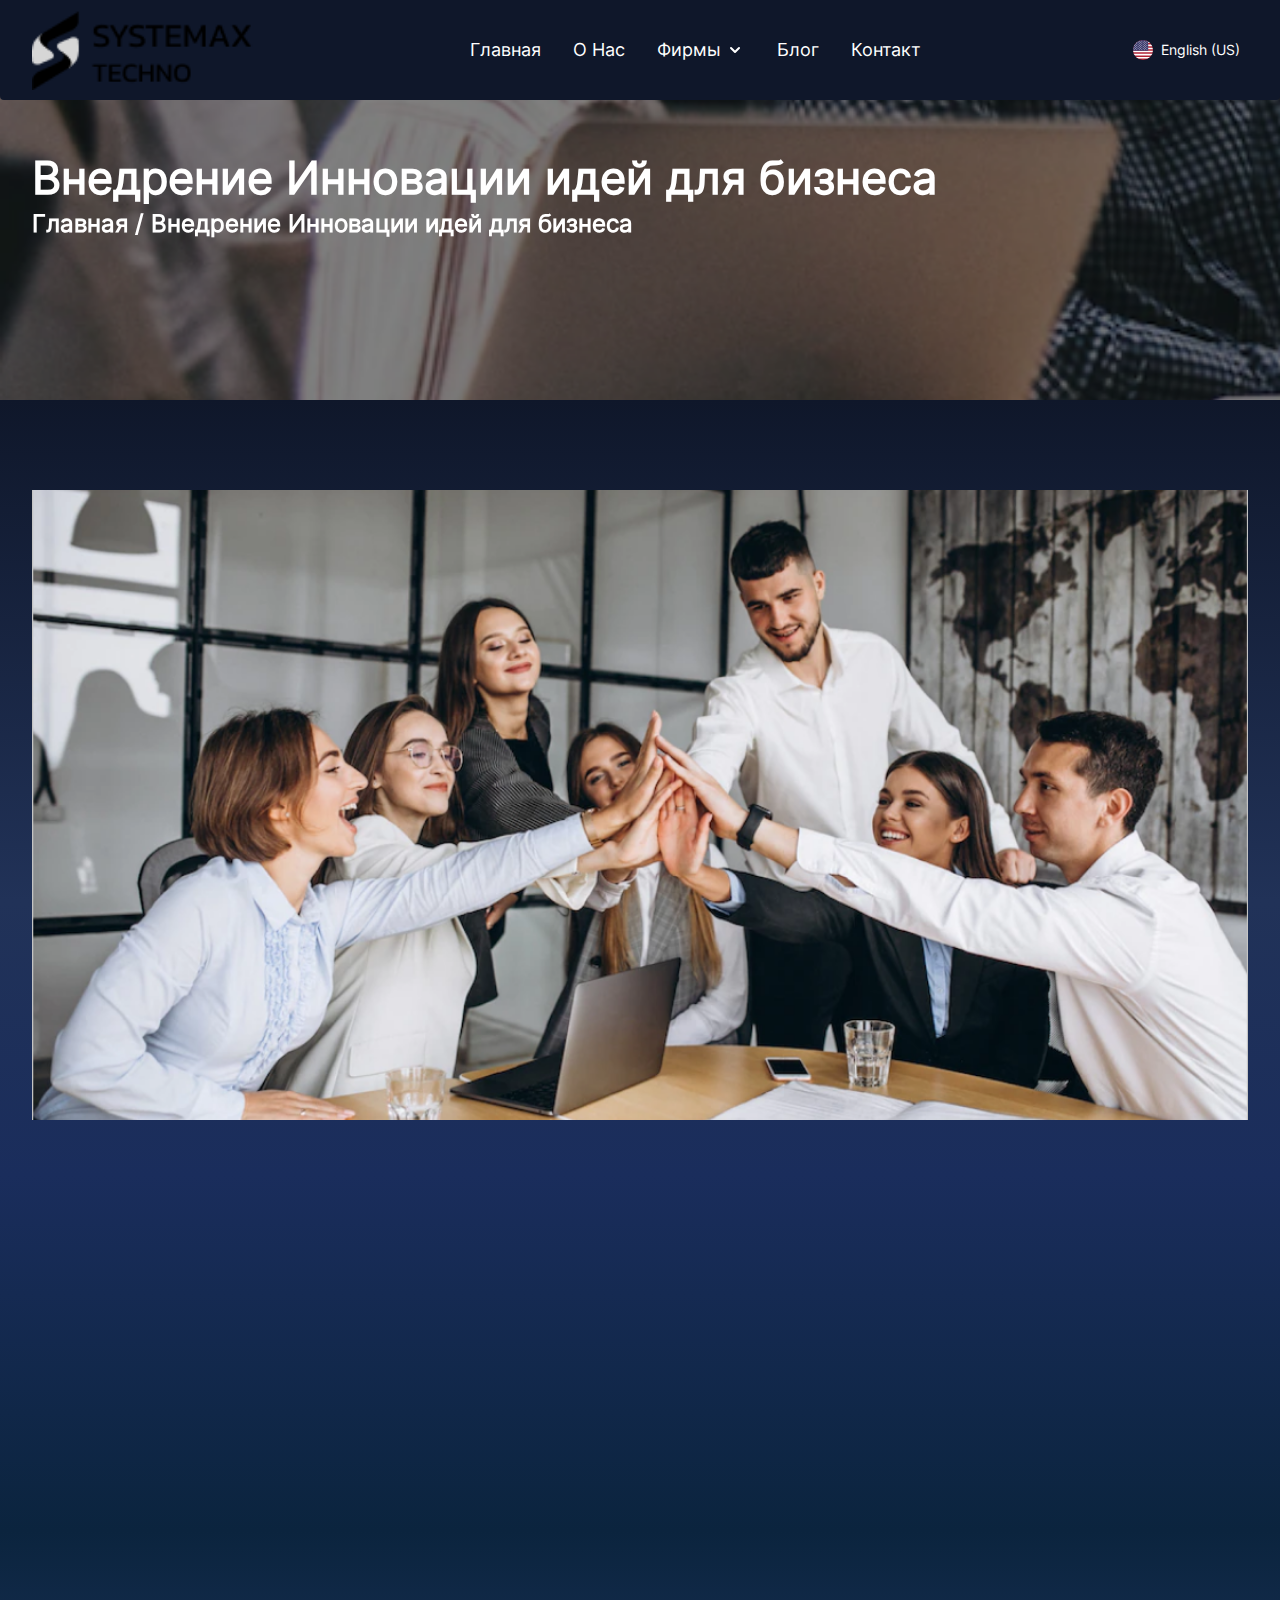
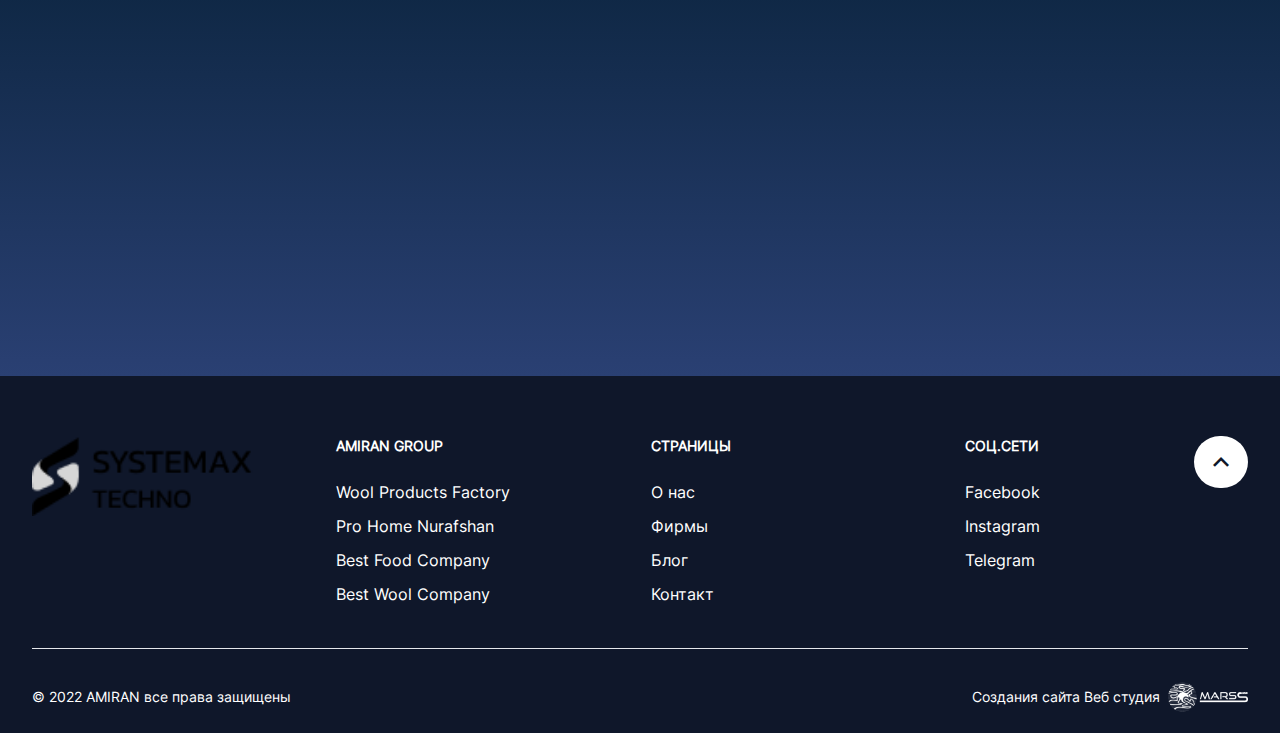
<file: blog-single.html>
<!DOCTYPE html>
<html lang="en">

<head>
  <meta charset="UTF-8" />
  <!-- aaaa -->
  <meta http-equiv="X-UA-Compatible" content="IE=edge" />
  <meta name="viewport" content="width=device-width, initial-scale=1.0" />
  <title>Amiran</title>
  <link href="./project/plugins/aos/aos.css" rel="stylesheet" />
  <link rel="stylesheet" href="./project/plugins/flowbite/flowbite.css" />

  <link rel="stylesheet" href="./project/plugins/swiper/swiper.css" />
  <link href="./project/plugins/remixicon/remixicon.css" rel="stylesheet" />

  <script src="./project/plugins/tailwind/tailwind.js"></script>
  <script src="./project/plugins/tailwind/tailwind.config"></script>
  <link rel="stylesheet" href="./project/css/style.css" />
</head>

<body>
  <div class="overflow-hidden wrapper">
    <header id="header" class="relative">

      <div class="loader-wrapper">
        <span class="loader"></span>
      </div>

      <nav id="nav" class="fixed py-2.5 rounded-b top-0 left-0 w-full z-[9999] bg-[#0F172A]">
        <div class="container flex flex-wrap items-center justify-between mx-auto">
          <a href="./index.html" class="flex items-center">
            <img src="./project/image/Logo.png" class="mr-3 h-14 sm:h-20" alt="KEBZU">
          </a>
          <div class="flex items-center md:order-2">
            <button type="button" data-dropdown-toggle="language-dropdown-menu"
              class="inline-flex items-center justify-center p-2 text-sm text-white rounded cursor-pointer hover:bg-gray-800 ">
              <svg class="w-5 h-5 mr-2 rounded-full" aria-hidden="true" xmlns="http://www.w3.org/2000/svg"
                xmlns:xlink="http://www.w3.org/1999/xlink" viewBox="0 0 3900 3900">
                <path fill="#b22234" d="M0 0h7410v3900H0z"></path>
                <path d="M0 450h7410m0 600H0m0 600h7410m0 600H0m0 600h7410m0 600H0" stroke="#fff" stroke-width="300">
                </path>
                <path fill="#3c3b6e" d="M0 0h2964v2100H0z"></path>
                <g fill="#fff">
                  <g id="d">
                    <g id="c">
                      <g id="e">
                        <g id="b">
                          <path id="a" d="M247 90l70.534 217.082-184.66-134.164h228.253L176.466 307.082z"></path>
                          <use xlink:href="#a" y="420"></use>
                          <use xlink:href="#a" y="840"></use>
                          <use xlink:href="#a" y="1260"></use>
                        </g>
                        <use xlink:href="#a" y="1680"></use>
                      </g>
                      <use xlink:href="#b" x="247" y="210"></use>
                    </g>
                    <use xlink:href="#c" x="494"></use>
                  </g>
                  <use xlink:href="#d" x="988"></use>
                  <use xlink:href="#c" x="1976"></use>
                  <use xlink:href="#e" x="2470"></use>
                </g>
              </svg>
              English (US)
            </button>
            <!-- Dropdown -->
            <div class="hidden z-50 my-4 text-base list-none bg-[#0F172A] rounded divide-y divide-gray-100 shadow "
              id="language-dropdown-menu" data-popper-reference-hidden="" data-popper-escaped=""
              data-popper-placement="bottom"
              style="position: absolute; inset: 0px auto auto 0px; margin: 0px; transform: translate(0px, 10px);">
              <ul class="py-1" role="none">
                <li>
                  <a href="#" class="block px-4 py-2 text-sm text-white hover:bg-gray-800 " role="menuitem">
                    <div class="inline-flex items-center">
                      <svg aria-hidden="true" class="h-3.5 w-3.5 rounded-full mr-2" xmlns="http://www.w3.org/2000/svg"
                        id="flag-icon-css-us" viewBox="0 0 512 512">
                        <g fill-rule="evenodd">
                          <g stroke-width="1pt">
                            <path fill="#bd3d44"
                              d="M0 0h247v10H0zm0 20h247v10H0zm0 20h247v10H0zm0 20h247v10H0zm0 20h247v10H0zm0 20h247v10H0zm0 20h247v10H0z"
                              transform="scale(3.9385)"></path>
                            <path fill="#fff"
                              d="M0 10h247v10H0zm0 20h247v10H0zm0 20h247v10H0zm0 20h247v10H0zm0 20h247v10H0zm0 20h247v10H0z"
                              transform="scale(3.9385)"></path>
                          </g>
                          <path fill="#192f5d" d="M0 0h98.8v70H0z" transform="scale(3.9385)"></path>
                          <path fill="#fff"
                            d="M8.2 3l1 2.8H12L9.7 7.5l.9 2.7-2.4-1.7L6 10.2l.9-2.7-2.4-1.7h3zm16.5 0l.9 2.8h2.9l-2.4 1.7 1 2.7-2.4-1.7-2.4 1.7 1-2.7-2.4-1.7h2.9zm16.5 0l.9 2.8H45l-2.4 1.7 1 2.7-2.4-1.7-2.4 1.7 1-2.7-2.4-1.7h2.9zm16.4 0l1 2.8h2.8l-2.3 1.7.9 2.7-2.4-1.7-2.3 1.7.9-2.7-2.4-1.7h3zm16.5 0l.9 2.8h2.9l-2.4 1.7 1 2.7L74 8.5l-2.3 1.7.9-2.7-2.4-1.7h2.9zm16.5 0l.9 2.8h2.9L92 7.5l1 2.7-2.4-1.7-2.4 1.7 1-2.7-2.4-1.7h2.9zm-74.1 7l.9 2.8h2.9l-2.4 1.7 1 2.7-2.4-1.7-2.4 1.7 1-2.7-2.4-1.7h2.9zm16.4 0l1 2.8h2.8l-2.3 1.7.9 2.7-2.4-1.7-2.3 1.7.9-2.7-2.4-1.7h3zm16.5 0l.9 2.8h2.9l-2.4 1.7 1 2.7-2.4-1.7-2.4 1.7 1-2.7-2.4-1.7h2.9zm16.5 0l.9 2.8h2.9l-2.4 1.7 1 2.7-2.4-1.7-2.4 1.7 1-2.7-2.4-1.7H65zm16.4 0l1 2.8H86l-2.3 1.7.9 2.7-2.4-1.7-2.3 1.7.9-2.7-2.4-1.7h3zm-74 7l.8 2.8h3l-2.4 1.7.9 2.7-2.4-1.7L6 24.2l.9-2.7-2.4-1.7h3zm16.4 0l.9 2.8h2.9l-2.3 1.7.9 2.7-2.4-1.7-2.3 1.7.9-2.7-2.4-1.7h2.9zm16.5 0l.9 2.8H45l-2.4 1.7 1 2.7-2.4-1.7-2.4 1.7 1-2.7-2.4-1.7h2.9zm16.4 0l1 2.8h2.8l-2.3 1.7.9 2.7-2.4-1.7-2.3 1.7.9-2.7-2.4-1.7h3zm16.5 0l.9 2.8h2.9l-2.3 1.7.9 2.7-2.4-1.7-2.3 1.7.9-2.7-2.4-1.7h2.9zm16.5 0l.9 2.8h2.9L92 21.5l1 2.7-2.4-1.7-2.4 1.7 1-2.7-2.4-1.7h2.9zm-74.1 7l.9 2.8h2.9l-2.4 1.7 1 2.7-2.4-1.7-2.4 1.7 1-2.7-2.4-1.7h2.9zm16.4 0l1 2.8h2.8l-2.3 1.7.9 2.7-2.4-1.7-2.3 1.7.9-2.7-2.4-1.7h3zm16.5 0l.9 2.8h2.9l-2.3 1.7.9 2.7-2.4-1.7-2.3 1.7.9-2.7-2.4-1.7h2.9zm16.5 0l.9 2.8h2.9l-2.4 1.7 1 2.7-2.4-1.7-2.4 1.7 1-2.7-2.4-1.7H65zm16.4 0l1 2.8H86l-2.3 1.7.9 2.7-2.4-1.7-2.3 1.7.9-2.7-2.4-1.7h3zm-74 7l.8 2.8h3l-2.4 1.7.9 2.7-2.4-1.7L6 38.2l.9-2.7-2.4-1.7h3zm16.4 0l.9 2.8h2.9l-2.3 1.7.9 2.7-2.4-1.7-2.3 1.7.9-2.7-2.4-1.7h2.9zm16.5 0l.9 2.8H45l-2.4 1.7 1 2.7-2.4-1.7-2.4 1.7 1-2.7-2.4-1.7h2.9zm16.4 0l1 2.8h2.8l-2.3 1.7.9 2.7-2.4-1.7-2.3 1.7.9-2.7-2.4-1.7h3zm16.5 0l.9 2.8h2.9l-2.3 1.7.9 2.7-2.4-1.7-2.3 1.7.9-2.7-2.4-1.7h2.9zm16.5 0l.9 2.8h2.9L92 35.5l1 2.7-2.4-1.7-2.4 1.7 1-2.7-2.4-1.7h2.9zm-74.1 7l.9 2.8h2.9l-2.4 1.7 1 2.7-2.4-1.7-2.4 1.7 1-2.7-2.4-1.7h2.9zm16.4 0l1 2.8h2.8l-2.3 1.7.9 2.7-2.4-1.7-2.3 1.7.9-2.7-2.4-1.7h3zm16.5 0l.9 2.8h2.9l-2.3 1.7.9 2.7-2.4-1.7-2.3 1.7.9-2.7-2.4-1.7h2.9zm16.5 0l.9 2.8h2.9l-2.4 1.7 1 2.7-2.4-1.7-2.4 1.7 1-2.7-2.4-1.7H65zm16.4 0l1 2.8H86l-2.3 1.7.9 2.7-2.4-1.7-2.3 1.7.9-2.7-2.4-1.7h3zm-74 7l.8 2.8h3l-2.4 1.7.9 2.7-2.4-1.7L6 52.2l.9-2.7-2.4-1.7h3zm16.4 0l.9 2.8h2.9l-2.3 1.7.9 2.7-2.4-1.7-2.3 1.7.9-2.7-2.4-1.7h2.9zm16.5 0l.9 2.8H45l-2.4 1.7 1 2.7-2.4-1.7-2.4 1.7 1-2.7-2.4-1.7h2.9zm16.4 0l1 2.8h2.8l-2.3 1.7.9 2.7-2.4-1.7-2.3 1.7.9-2.7-2.4-1.7h3zm16.5 0l.9 2.8h2.9l-2.3 1.7.9 2.7-2.4-1.7-2.3 1.7.9-2.7-2.4-1.7h2.9zm16.5 0l.9 2.8h2.9L92 49.5l1 2.7-2.4-1.7-2.4 1.7 1-2.7-2.4-1.7h2.9zm-74.1 7l.9 2.8h2.9l-2.4 1.7 1 2.7-2.4-1.7-2.4 1.7 1-2.7-2.4-1.7h2.9zm16.4 0l1 2.8h2.8l-2.3 1.7.9 2.7-2.4-1.7-2.3 1.7.9-2.7-2.4-1.7h3zm16.5 0l.9 2.8h2.9l-2.3 1.7.9 2.7-2.4-1.7-2.3 1.7.9-2.7-2.4-1.7h2.9zm16.5 0l.9 2.8h2.9l-2.4 1.7 1 2.7-2.4-1.7-2.4 1.7 1-2.7-2.4-1.7H65zm16.4 0l1 2.8H86l-2.3 1.7.9 2.7-2.4-1.7-2.3 1.7.9-2.7-2.4-1.7h3zm-74 7l.8 2.8h3l-2.4 1.7.9 2.7-2.4-1.7L6 66.2l.9-2.7-2.4-1.7h3zm16.4 0l.9 2.8h2.9l-2.3 1.7.9 2.7-2.4-1.7-2.3 1.7.9-2.7-2.4-1.7h2.9zm16.5 0l.9 2.8H45l-2.4 1.7 1 2.7-2.4-1.7-2.4 1.7 1-2.7-2.4-1.7h2.9zm16.4 0l1 2.8h2.8l-2.3 1.7.9 2.7-2.4-1.7-2.3 1.7.9-2.7-2.4-1.7h3zm16.5 0l.9 2.8h2.9l-2.3 1.7.9 2.7-2.4-1.7-2.3 1.7.9-2.7-2.4-1.7h2.9zm16.5 0l.9 2.8h2.9L92 63.5l1 2.7-2.4-1.7-2.4 1.7 1-2.7-2.4-1.7h2.9z"
                            transform="scale(3.9385)"></path>
                        </g>
                      </svg>
                      English (US)
                    </div>
                  </a>
                </li>
                <li>
                  <a href="#" class="block px-4 py-2 text-sm text-white hover:bg-gray-800 " role="menuitem">
                    <div class="inline-flex items-center">
                     
                      <img class="h-3.5 w-3.5 rounded-full mr-2" src="./project/image/header/Язык.png" alt="">
                      Rus
                    </div>
                  </a>
                </li>
                
                
              </ul>
            </div>
            <button data-collapse-toggle="mobile-menu-language-select" type="button"
              class="inline-flex items-center p-2 ml-1 text-sm text-gray-500 rounded-lg md:hidden hover:bg-gray-100 focus:outline-none focus:ring-2 focus:ring-gray-200"
              aria-controls="mobile-menu-language-select" aria-expanded="false">
              <span class="sr-only">Open main menu</span>
              <svg class="w-6 h-6" aria-hidden="true" fill="currentColor" viewBox="0 0 20 20"
                xmlns="http://www.w3.org/2000/svg">
                <path fill-rule="evenodd"
                  d="M3 5a1 1 0 011-1h12a1 1 0 110 2H4a1 1 0 01-1-1zM3 10a1 1 0 011-1h12a1 1 0 110 2H4a1 1 0 01-1-1zM3 15a1 1 0 011-1h12a1 1 0 110 2H4a1 1 0 01-1-1z"
                  clip-rule="evenodd"></path>
              </svg>
            </button>
          </div>
          <div class="items-center justify-between hidden w-full md:flex md:w-auto md:order-1"
            id="mobile-menu-language-select">
            <ul
              class="flex flex-col p-4 mt-4  rounded-lg  md:flex-row md:space-x-8 md:mt-0 md:text-sm md:font-medium md:border-0 md:text-[18px]">
              <li>
                <a href="./index.html"
                class="block py-4 pl-3 pr-4 text-white capitalize duration-200 border-b border-transparent hover:border-white md:bg-transparent md:p-0 md:py-3 "
                >главная</a>
              </li>
              <li>
                <a href="./about.html"
                aria-current="page"
                class="block py-4 pl-3 pr-4 text-white capitalize duration-200 border-b border-transparent hover:border-white md:bg-transparent md:p-0 md:py-3 "
                >о Нас</a>
              </li>
              <li>
                <button id="dropdownNavbarLink" data-dropdown-toggle="dropdownNavbar" class="flex items-center justify-between block py-4 pl-3 pr-4 text-white capitalize duration-200 border-b border-transparent hover:border-white md:bg-transparent md:p-0 md:py-3">фирмы <svg class="w-5 h-5 ml-1" aria-hidden="true" fill="currentColor" viewBox="0 0 20 20" xmlns="http://www.w3.org/2000/svg"><path fill-rule="evenodd" d="M5.293 7.293a1 1 0 011.414 0L10 10.586l3.293-3.293a1 1 0 111.414 1.414l-4 4a1 1 0 01-1.414 0l-4-4a1 1 0 010-1.414z" clip-rule="evenodd"></path></svg></button>
                <!-- Dropdown menu -->
                <div id="dropdownNavbar" class="hidden z-10 w-44 font-normal bg-[#0F172A] text-white rounded divide-y  shadow ">
                    <ul class="py-1 text-sm" aria-labelledby="dropdownLargeButton">
                      <li>
                        <a href="./allFirma.html" class="block px-4 py-2 hover:bg-gray-800">Amiran Company</a>
                      </li>
                      <li>
                        <a href="#" class="block px-4 py-2 hover:bg-gray-800">ProHome Company</a>
                      </li>
                      <li>
                        <a href="#" class="block px-4 py-2 hover:bg-gray-800">Wool Products</a>
                      </li>
                      <li>
                        <a href="#" class="block px-4 py-2 hover:bg-gray-800">Best Wool Company</a>
                      </li>
                      <li>
                        <a href="#" class="block px-4 py-2 hover:bg-gray-800">Best Food Company</a>
                      </li>
                    </ul>
                   
                </div>
                <a href="./allFirma.html"
                class=""
                ></a>
              </li>
              <li>
                <a href="./blog.html"
                class="block py-4 pl-3 pr-4 text-white capitalize duration-200 border-b border-transparent hover:border-white md:bg-transparent md:p-0 md:py-3 "
                >Блог</a>
              </li>
              <li>
                <a href="./contact.html"
                class="block py-4 pl-3 pr-4 text-white capitalize duration-200 border-b border-transparent hover:border-white md:bg-transparent md:p-0 md:py-3 "
                >Контакт</a>
              </li>
            </ul>
          </div>
        </div>
      </nav>

      <div
        class="header__content bg-[url('./project/image/blog-single/blog-single-bg.png')]  bg-fixed md:mt-0 pt-32 pb-40 md:py-40 md:pb-50 text-white bg-no-repeat bg-cover">
        <div class="w-full h-full ">
          <div data-aos="fade-right" data-aos-delay="100"  class="container mx-auto text-white cursor-pointer section-title">
            <h2 class="text-3xl md:text-[45px] font-bold mb-3 ">Внедрение Инновации идей для бизнеса </h2>
            <h3 class="text-lg font-semibold md:text-2xl">
              <a href="./index.html">Главная</a> /
              <span class="#">
                <a href="./blog.html"> Внедрение Инновации идей для бизнеса</a></span>
            </h3>
          </div>
        </div>
    </header>
    <main class="blog">
      <!-- Section NEWS -->

      <section class="py-[45px] md:py-[90px]">
        <div class="container mx-auto">
          <div class="text-white blog-single">
            <img data-aos="fade-bottom" data-aos-delay="50" class="w-full h-[50] md:h-[70vh] object-cover" src="./project/image/blog-single/Rectangle 364.png" alt="">
            <div class="flex mt-5 mb-5 md:mb-10 ">
              <div data-aos="fade-up" data-aos-delay="200" class="flex items-center text-white mr-9">
                <i class="mr-2 text-lg ri-calendar-todo-line"></i>
                <p class="text-sm">14 Октябрь 2022</p>
              </div>
              <div data-aos="fade-up" data-aos-delay="250" class="flex items-center text-white ">
                <i class="mr-2 text-lg ri-eye-fill"></i>
                <p class="text-sm">14 Октябрь 2022</p>
              </div>
            </div>

            <h2 data-aos="fade-up" data-aos-delay="200" class="text-3xl text-[1b1b1b]  font-semibold capitalize">
              о бизнесе
            </h2>
            <div data-aos="fade-up" data-aos-delay="400" class="mt-2.5 text-lg">
              <p class="mb-2.5">
                Наталья Вольная организовывает крутые онлайн-конференции для предпринимателей — на этом построен ее
                проект Морошка. Конференции Морошки — это сильные спикеры, многотысячная аудитория и масса полезной
                информации. Казалось бы, тему остается только развивать и играть еще громче.

              </p>
              <p class="mb-2.5">
                Но как сделать все правильно, если амбиции есть, а сил и времени мало?
              </p>

              <p class="mb-2.5">
                Наталья пришла к нам именно с этим запросом. Мы проанализировали все составляющие Морошки здесь и сейчас
                и прописали индивидуальный рецепт: как и куда масштабироваться, как подготовиться к этому процессу, что
                подключить в работу. И самое главное — как делать и не сгорать, эффективно распределять ресурсы.
              </p>
              <p class="mb-2.5">
                Делимся с вами подробным обзором всех процессов, этапов и результатов.
              </p>

              <ul class="mb-7">
                <p class="mb-4">
                  Дано:
                </p>
                <li>
                  +Проект Морошка по организации онлайн-конференций для предпринимателей
                </li>
                <li>
                  +Обилие площадок и направлений для работы
                </li>
                <li>
                  +Опыт успешно проведенных конференций
                </li>
                <li>
                  +Планы для роста и расширения проекта, выхода на новый сегмент аудитории
                </li>
              </ul>

              <ul class="mb-7">
                <p class="mb-4">
                  А также:
                </p>
                <li>
                  — Отсутствие простроенной траектории движения проекта и плана его поэтапного масштабирования
                </li>
                <li>
                  — Большое количество задач и нехватка рабочих рук для их решения
                </li>
                <li>
                  — Полная включенность руководителя в рутину, нет времени и сил на стратегическое управление
                </li>
                <li>
                  — Нет понимания, стоит ли подключать личный бренд для развития проекта, и как это можно сделать
                </li>
              </ul>





            </div>
          </div>
        </div>
      </section>

      <!-- Section NEWS -->
    </main>


    <footer class=" bg-slate-900 md:pt-[60px] pt-7 pb-5 relative">
      <a href="#header" class="bg-white scroll-smooth py-2 px-3 rounded-full flex justify-center items-center inline-flex absolute right-8 top-[60px] text-white">
        <i class="text-3xl ri-arrow-up-s-line text-slate-900"></i>
      </a>
      <div class="container mx-auto">
        <div class="flex flex-col md:flex-row md:justify-between">
          <div class="mb-6 md:mb-0">
            <a href="#" class="flex items-center">
              <img src="./project/image/Logo.png" class="mr-3 h-14 sm:h-20" alt="KEBZU">
            </a>
          </div>
          <div class="grid grid-cols-2 gap-8 sm:w-full md:w-3/4 sm:grid-cols-3">
            <div class="col-span-2 sm:col-span-1" >
              <h2 class="mb-6 text-sm font-semibold text-white uppercase ">Amiran Group</h2>
              <ul class="text-white ">
                <li class="mb-2.5">
                  <a href="#" class="hover:underline">Wool Products Factory</a>
                </li>
                <li class="mb-2.5">
                  <a href="#" class="hover:underline">Pro Home Nurafshan</a>
                </li>
                <li class="mb-2.5">
                  <a href="#" class="hover:underline">Best Food Company</a>
                </li>
                <li class="mb-2.5">
                  <a href="#" class="hover:underline">Best Wool Company</a>
                </li>
              </ul>
            </div>

            <div>
              <h2 class="mb-6 text-sm font-semibold text-white uppercase ">Страницы</h2>
              <ul class="text-white">
                <li class="mb-2.5">
                  <a href="./about.html" class="hover:underline">О нас</a>
                </li>
                <li class="mb-2.5">
                  <a href="./allFirma.html" class="hover:underline">Фирмы</a>
                </li>
                <li class="mb-2.5 ">
                  <a href="./blog.html" class="hover:underline">Блог</a>
                </li>
                <li class="mb-2.5 ">
                  <a href="./contact.html" class="hover:underline">Контакт</a>
                </li>
              </ul>
            </div>
            <div>
              <h2 class="mb-6 text-sm font-semibold text-white uppercase ">Соц.сети</h2>
              <ul class="text-white">
                <li class="mb-2.5">
                  <a href="#" class="hover:underline ">Facebook</a>
                </li>
                <li class="mb-2.5">
                  <a href="#" class="hover:underline">Instagram</a>
                </li>
                <li class="mb-2.5">
                  <a href="#" class="hover:underline">Telegram</a>
                </li>
              </ul>
            </div>
          </div>

        </div>
        <hr class="my-6 border-gray-200 sm:mx-auto lg:my-8">

      </div>
      <div class="container mx-auto">
        <div class="text-white sm:flex sm:items-center sm:justify-between">
          <span class="text-sm sm:text-center ">© 2022 <a href="#" class="hover:underline">AMIRAN</a> все
            права защищены
          </span>
          <div class="flex items-center sm:text-center">
            <span class="mr-2 text-sm"> Создания сайта Веб студия 
            </span>
            <a href="#"
                class="hover:underline"><img class="w-20 h-8" src="./project/image/MT.png" alt="">
            </a>
          </div>

        </div>
      </div>
    </footer>



  </div>



  <script src="./project/plugins/swiper/swipperJsBuld.js"></script>
  <script src="./project/plugins/flowbite/flowbite.js"></script>
  <script src="./project/js/swiper.js"></script>
  <script src="./project/plugins/aos/aos.js"></script>
  <script>
    AOS.init();
  </script>
  <script src="./project/js/script.js"></script>
</body>

</html>
</file>
<file: project/plugins/flowbite/flowbite.css>
*,
:after,
:before {
  border: 0 solid #e5e7eb;
  box-sizing: border-box;
}
:after,
:before {
  --tw-content: "";
}
html {
  -webkit-text-size-adjust: 100%;
  font-family: Inter, ui-sans-serif, system-ui, -apple-system, Segoe UI, Roboto,
    Helvetica Neue, Arial, Noto Sans, sans-serif, Apple Color Emoji,
    Segoe UI Emoji, Segoe UI Symbol, Noto Color Emoji;
  line-height: 1.5;
  -moz-tab-size: 4;
  -o-tab-size: 4;
  tab-size: 4;
}
body {
  line-height: inherit;
  margin: 0;
}
hr {
  border-top-width: 1px;
  color: inherit;
  height: 0;
}
abbr:where([title]) {
  -webkit-text-decoration: underline dotted;
  text-decoration: underline dotted;
}
h1,
h2,
h3,
h4,
h5,
h6 {
  font-size: inherit;
  font-weight: inherit;
}
a {
  color: inherit;
  text-decoration: inherit;
}
b,
strong {
  font-weight: bolder;
}
code,
kbd,
pre,
samp {
  font-family: ui-monospace, SFMono-Regular, Menlo, Monaco, Consolas,
    Liberation Mono, Courier New, monospace;
  font-size: 1em;
}
small {
  font-size: 80%;
}
sub,
sup {
  font-size: 75%;
  line-height: 0;
  position: relative;
  vertical-align: baseline;
}
sub {
  bottom: -0.25em;
}
sup {
  top: -0.5em;
}
table {
  border-collapse: collapse;
  border-color: inherit;
  text-indent: 0;
}
button,
input,
optgroup,
select,
textarea {
  color: inherit;
  font-family: inherit;
  font-size: 100%;
  font-weight: inherit;
  line-height: inherit;
  margin: 0;
  padding: 0;
}
button,
select {
  text-transform: none;
}
[type="button"],
[type="reset"],
[type="submit"],
button {
  -webkit-appearance: button;
  background-color: transparent;
  background-image: none;
}
:-moz-focusring {
  outline: auto;
}
:-moz-ui-invalid {
  box-shadow: none;
}
progress {
  vertical-align: baseline;
}
::-webkit-inner-spin-button,
::-webkit-outer-spin-button {
  height: auto;
}
[type="search"] {
  -webkit-appearance: textfield;
  outline-offset: -2px;
}
::-webkit-search-decoration {
  -webkit-appearance: none;
}
::-webkit-file-upload-button {
  -webkit-appearance: button;
  font: inherit;
}
summary {
  display: list-item;
}
blockquote,
dd,
dl,
figure,
h1,
h2,
h3,
h4,
h5,
h6,
hr,
p,
pre {
  margin: 0;
}
fieldset {
  margin: 0;
}
fieldset,
legend {
  padding: 0;
}
menu,
ol,
ul {
  list-style: none;
  margin: 0;
  padding: 0;
}
textarea {
  resize: vertical;
}
input::-moz-placeholder,
textarea::-moz-placeholder {
  color: #9ca3af;
  opacity: 1;
}
input:-ms-input-placeholder,
textarea:-ms-input-placeholder {
  color: #9ca3af;
  opacity: 1;
}
input::placeholder,
textarea::placeholder {
  color: #9ca3af;
  opacity: 1;
}
[role="button"],
button {
  cursor: pointer;
}
:disabled {
  cursor: default;
}
audio,
canvas,
embed,
iframe,
img,
object,
svg,
video {
  display: block;
  vertical-align: middle;
}
img,
video {
  height: auto;
  max-width: 100%;
}
[multiple],
[type="date"],
[type="datetime-local"],
[type="email"],
[type="month"],
[type="number"],
[type="password"],
[type="search"],
[type="tel"],
[type="text"],
[type="time"],
[type="url"],
[type="week"],
select,
textarea {
  --tw-shadow: 0 0 #0000;
  -webkit-appearance: none;
  -moz-appearance: none;
  appearance: none;
  background-color: #fff;
  border-color: #6b7280;
  border-radius: 0;
  border-width: 1px;
  font-size: 1rem;
  line-height: 1.5rem;
  padding: 0.5rem 0.75rem;
}
[multiple]:focus,
[type="date"]:focus,
[type="datetime-local"]:focus,
[type="email"]:focus,
[type="month"]:focus,
[type="number"]:focus,
[type="password"]:focus,
[type="search"]:focus,
[type="tel"]:focus,
[type="text"]:focus,
[type="time"]:focus,
[type="url"]:focus,
[type="week"]:focus,
select:focus,
textarea:focus {
  --tw-ring-inset: var(--tw-empty, /*!*/ /*!*/);
  --tw-ring-offset-width: 0px;
  --tw-ring-offset-color: #fff;
  --tw-ring-color: #1c64f2;
  --tw-ring-offset-shadow: var(--tw-ring-inset) 0 0 0
    var(--tw-ring-offset-width) var(--tw-ring-offset-color);
  --tw-ring-shadow: var(--tw-ring-inset) 0 0 0
    calc(1px + var(--tw-ring-offset-width)) var(--tw-ring-color);
  border-color: #1c64f2;
  box-shadow: var(--tw-ring-offset-shadow), var(--tw-ring-shadow),
    var(--tw-shadow);
  outline: 2px solid transparent;
  outline-offset: 2px;
}
input::-moz-placeholder,
textarea::-moz-placeholder {
  color: #6b7280;
  opacity: 1;
}
input:-ms-input-placeholder,
textarea:-ms-input-placeholder {
  color: #6b7280;
  opacity: 1;
}
input::placeholder,
textarea::placeholder {
  color: #6b7280;
  opacity: 1;
}
::-webkit-datetime-edit-fields-wrapper {
  padding: 0;
}
::-webkit-date-and-time-value {
  min-height: 1.5em;
}
select {
  print-color-adjust: exact;
  background-image: url("data:image/svg+xml;charset=utf-8,%3Csvg xmlns='http://www.w3.org/2000/svg' fill='none' viewBox='0 0 20 20'%3E%3Cpath stroke='%236B7280' stroke-linecap='round' stroke-linejoin='round' stroke-width='1.5' d='m6 8 4 4 4-4'/%3E%3C/svg%3E");
  background-position: right 0.5rem center;
  background-repeat: no-repeat;
  background-size: 1.5em 1.5em;
  padding-right: 2.5rem;
}
[multiple] {
  print-color-adjust: unset;
  background-image: none;
  background-position: 0 0;
  background-repeat: unset;
  background-size: initial;
  padding-right: 0.75rem;
}
[type="checkbox"],
[type="radio"] {
  print-color-adjust: exact;
  --tw-shadow: 0 0 #0000;
  -webkit-appearance: none;
  -moz-appearance: none;
  appearance: none;
  background-color: #fff;
  background-origin: border-box;
  border-color: #6b7280;
  border-width: 1px;
  color: #1c64f2;
  display: inline-block;
  flex-shrink: 0;
  height: 1rem;
  padding: 0;
  -webkit-user-select: none;
  -moz-user-select: none;
  -ms-user-select: none;
  user-select: none;
  vertical-align: middle;
  width: 1rem;
}
[type="checkbox"] {
  border-radius: 0;
}
[type="radio"] {
  border-radius: 100%;
}
[type="checkbox"]:focus,
[type="radio"]:focus {
  --tw-ring-inset: var(--tw-empty, /*!*/ /*!*/);
  --tw-ring-offset-width: 2px;
  --tw-ring-offset-color: #fff;
  --tw-ring-color: #1c64f2;
  --tw-ring-offset-shadow: var(--tw-ring-inset) 0 0 0
    var(--tw-ring-offset-width) var(--tw-ring-offset-color);
  --tw-ring-shadow: var(--tw-ring-inset) 0 0 0
    calc(2px + var(--tw-ring-offset-width)) var(--tw-ring-color);
  box-shadow: var(--tw-ring-offset-shadow), var(--tw-ring-shadow),
    var(--tw-shadow);
  outline: 2px solid transparent;
  outline-offset: 2px;
}
.dark [type="checkbox"]:checked,
.dark [type="radio"]:checked,
[type="checkbox"]:checked,
[type="radio"]:checked {
  background-color: currentColor;
  background-position: 50%;
  background-repeat: no-repeat;
  background-size: 100% 100%;
  border-color: transparent;
}
[type="checkbox"]:checked {
  background-image: url("data:image/svg+xml;charset=utf-8,%3Csvg viewBox='0 0 16 16' fill='%23fff' xmlns='http://www.w3.org/2000/svg'%3E%3Cpath d='M12.207 4.793a1 1 0 0 1 0 1.414l-5 5a1 1 0 0 1-1.414 0l-2-2a1 1 0 0 1 1.414-1.414L6.5 9.086l4.293-4.293a1 1 0 0 1 1.414 0z'/%3E%3C/svg%3E");
}
[type="radio"]:checked {
  background-image: url("data:image/svg+xml;charset=utf-8,%3Csvg viewBox='0 0 16 16' fill='%23fff' xmlns='http://www.w3.org/2000/svg'%3E%3Ccircle cx='8' cy='8' r='3'/%3E%3C/svg%3E");
}
[type="checkbox"]:indeterminate {
  background-color: currentColor;
  background-image: url("data:image/svg+xml;charset=utf-8,%3Csvg xmlns='http://www.w3.org/2000/svg' fill='none' viewBox='0 0 16 16'%3E%3Cpath stroke='%23fff' stroke-linecap='round' stroke-linejoin='round' stroke-width='2' d='M4 8h8'/%3E%3C/svg%3E");
  background-position: 50%;
  background-repeat: no-repeat;
  background-size: 100% 100%;
  border-color: transparent;
}
[type="checkbox"]:indeterminate:focus,
[type="checkbox"]:indeterminate:hover {
  background-color: currentColor;
  border-color: transparent;
}
[type="file"] {
  background: unset;
  border-color: inherit;
  border-radius: 0;
  border-width: 0;
  font-size: unset;
  line-height: inherit;
  padding: 0;
}
[type="file"]:focus {
  outline: 1px auto inherit;
}
input[type="file"]::-webkit-file-upload-button {
  -webkit-margin-start: -1rem;
  -webkit-margin-end: 1rem;
  background: #1f2937;
  border: 0;
  color: #fff;
  cursor: pointer;
  font-size: 0.875rem;
  font-weight: 500;
  margin-inline-end: 1rem;
  margin-inline-start: -1rem;
  padding: 0.625rem 1rem 0.625rem 2rem;
}
input[type="file"]::file-selector-button {
  -webkit-margin-start: -1rem;
  -webkit-margin-end: 1rem;
  background: #1f2937;
  border: 0;
  color: #fff;
  cursor: pointer;
  font-size: 0.875rem;
  font-weight: 500;
  margin-inline-end: 1rem;
  margin-inline-start: -1rem;
  padding: 0.625rem 1rem 0.625rem 2rem;
}
input[type="file"]::-webkit-file-upload-button:hover {
  background: #374151;
}
input[type="file"]::file-selector-button:hover {
  background: #374151;
}
.dark input[type="file"]::-webkit-file-upload-button {
  background: #4b5563;
  color: #fff;
}
.dark input[type="file"]::file-selector-button {
  background: #4b5563;
  color: #fff;
}
.dark input[type="file"]::-webkit-file-upload-button:hover {
  background: #6b7280;
}
.dark input[type="file"]::file-selector-button:hover {
  background: #6b7280;
}
input[type="range"]::-webkit-slider-thumb {
  appearance: none;
  -moz-appearance: none;
  -webkit-appearance: none;
  background: #1c64f2;
  border: 0;
  border-radius: 9999px;
  cursor: pointer;
  height: 1.25rem;
  width: 1.25rem;
}
input[type="range"]:disabled::-webkit-slider-thumb {
  background: #9ca3af;
}
.dark input[type="range"]:disabled::-webkit-slider-thumb {
  background: #6b7280;
}
input[type="range"]:focus::-webkit-slider-thumb {
  --tw-ring-offset-shadow: var(--tw-ring-inset) 0 0 0
    var(--tw-ring-offset-width) var(--tw-ring-offset-color);
  --tw-ring-shadow: var(--tw-ring-inset) 0 0 0
    calc(4px + var(--tw-ring-offset-width)) var(--tw-ring-color);
  --tw-ring-opacity: 1px;
  --tw-ring-color: rgb(164 202 254 / var(--tw-ring-opacity));
  box-shadow: var(--tw-ring-offset-shadow), var(--tw-ring-shadow),
    var(--tw-shadow, 0 0 #0000);
  outline: 2px solid transparent;
  outline-offset: 2px;
}
input[type="range"]::-moz-range-thumb {
  appearance: none;
  -moz-appearance: none;
  -webkit-appearance: none;
  background: #1c64f2;
  border: 0;
  border-radius: 9999px;
  cursor: pointer;
  height: 1.25rem;
  width: 1.25rem;
}
input[type="range"]:disabled::-moz-range-thumb {
  background: #9ca3af;
}
.dark input[type="range"]:disabled::-moz-range-thumb {
  background: #6b7280;
}
input[type="range"]::-moz-range-progress {
  background: #3f83f8;
}
input[type="range"]::-ms-fill-lower {
  background: #3f83f8;
}
input[type="range"].range-sm::-webkit-slider-thumb {
  height: 1rem;
  width: 1rem;
}
input[type="range"].range-lg::-webkit-slider-thumb {
  height: 1.5rem;
  width: 1.5rem;
}
input[type="range"].range-sm::-moz-range-thumb {
  height: 1rem;
  width: 1rem;
}
input[type="range"].range-lg::-moz-range-thumb {
  height: 1.5rem;
  width: 1.5rem;
}
.toggle-bg:after {
  background: #fff;
  border-color: #d1d5db;
  border-radius: 9999px;
  border-width: 1px;
  box-shadow: var(--tw-ring-inset) 0 0 0 calc(var(--tw-ring-offset-width))
    var(--tw-ring-color);
  content: "";
  height: 1.25rem;
  left: 0.125rem;
  position: absolute;
  top: 0.125rem;
  transition-duration: 0.15s;
  transition-property: background-color, border-color, color, fill, stroke,
    opacity, box-shadow, transform, filter, backdrop-filter,
    -webkit-backdrop-filter;
  width: 1.25rem;
}
input:checked + .toggle-bg:after {
  border-color: #fff;
  transform: translateX(100%);
}
input:checked + .toggle-bg {
  background: #1c64f2;
  border-color: #1c64f2;
}
.tooltip-arrow,
.tooltip-arrow:before {
  background: inherit;
  height: 8px;
  position: absolute;
  width: 8px;
}
.tooltip-arrow {
  visibility: hidden;
}
.tooltip-arrow:before {
  content: "";
  transform: rotate(45deg);
  visibility: visible;
}
[data-tooltip-style^="light"] + .tooltip > .tooltip-arrow:before {
  border-color: #e5e7eb;
  border-style: solid;
}
[data-tooltip-style^="light"]
  + .tooltip[data-popper-placement^="top"]
  > .tooltip-arrow:before {
  border-bottom-width: 1px;
  border-right-width: 1px;
}
[data-tooltip-style^="light"]
  + .tooltip[data-popper-placement^="right"]
  > .tooltip-arrow:before {
  border-bottom-width: 1px;
  border-left-width: 1px;
}
[data-tooltip-style^="light"]
  + .tooltip[data-popper-placement^="bottom"]
  > .tooltip-arrow:before {
  border-left-width: 1px;
  border-top-width: 1px;
}
[data-tooltip-style^="light"]
  + .tooltip[data-popper-placement^="left"]
  > .tooltip-arrow:before {
  border-right-width: 1px;
  border-top-width: 1px;
}
.tooltip[data-popper-placement^="top"] > .tooltip-arrow {
  bottom: -4px;
}
.tooltip[data-popper-placement^="bottom"] > .tooltip-arrow {
  top: -4px;
}
.tooltip[data-popper-placement^="left"] > .tooltip-arrow {
  right: -4px;
}
.tooltip[data-popper-placement^="right"] > .tooltip-arrow {
  left: -4px;
}
.tooltip.invisible > .tooltip-arrow:before {
  visibility: hidden;
}
[data-popper-arrow],
[data-popper-arrow]:before {
  background: inherit;
  height: 8px;
  position: absolute;
  width: 8px;
}
[data-popper-arrow] {
  visibility: hidden;
}
[data-popper-arrow]:after,
[data-popper-arrow]:before {
  content: "";
  transform: rotate(45deg);
  visibility: visible;
}
[data-popper-arrow]:after {
  background: inherit;
  height: 9px;
  position: absolute;
  width: 9px;
}
[role="tooltip"] > [data-popper-arrow]:before {
  border-color: #e5e7eb;
  border-style: solid;
}
.dark [role="tooltip"] > [data-popper-arrow]:before {
  border-color: #4b5563;
  border-style: solid;
}
[role="tooltip"] > [data-popper-arrow]:after {
  border-color: #e5e7eb;
  border-style: solid;
}
.dark [role="tooltip"] > [data-popper-arrow]:after {
  border-color: #4b5563;
  border-style: solid;
}
[role="tooltip"][data-popper-placement^="top"] > [data-popper-arrow]:after,
[role="tooltip"][data-popper-placement^="top"] > [data-popper-arrow]:before {
  border-bottom-width: 1px;
  border-right-width: 1px;
}
[role="tooltip"][data-popper-placement^="right"] > [data-popper-arrow]:after,
[role="tooltip"][data-popper-placement^="right"] > [data-popper-arrow]:before {
  border-bottom-width: 1px;
  border-left-width: 1px;
}
[role="tooltip"][data-popper-placement^="bottom"] > [data-popper-arrow]:after,
[role="tooltip"][data-popper-placement^="bottom"] > [data-popper-arrow]:before {
  border-left-width: 1px;
  border-top-width: 1px;
}
[role="tooltip"][data-popper-placement^="left"] > [data-popper-arrow]:after,
[role="tooltip"][data-popper-placement^="left"] > [data-popper-arrow]:before {
  border-right-width: 1px;
  border-top-width: 1px;
}
[role="tooltip"][data-popper-placement^="top"] > [data-popper-arrow] {
  bottom: -5px;
}
[role="tooltip"][data-popper-placement^="bottom"] > [data-popper-arrow] {
  top: -5px;
}
[role="tooltip"][data-popper-placement^="left"] > [data-popper-arrow] {
  right: -5px;
}
[role="tooltip"][data-popper-placement^="right"] > [data-popper-arrow] {
  left: -5px;
}
[role="tooltip"].invisible > [data-popper-arrow]:after,
[role="tooltip"].invisible > [data-popper-arrow]:before {
  visibility: hidden;
}
*,
:after,
:before {
  --tw-border-spacing-x: 0;
  --tw-border-spacing-y: 0;
  --tw-translate-x: 0;
  --tw-translate-y: 0;
  --tw-rotate: 0;
  --tw-skew-x: 0;
  --tw-skew-y: 0;
  --tw-scale-x: 1;
  --tw-scale-y: 1;
  --tw-pan-x: ;
  --tw-pan-y: ;
  --tw-pinch-zoom: ;
  --tw-scroll-snap-strictness: proximity;
  --tw-ordinal: ;
  --tw-slashed-zero: ;
  --tw-numeric-figure: ;
  --tw-numeric-spacing: ;
  --tw-numeric-fraction: ;
  --tw-ring-inset: ;
  --tw-ring-offset-width: 0px;
  --tw-ring-offset-color: #fff;
  --tw-ring-color: rgba(63, 131, 248, 0.5);
  --tw-ring-offset-shadow: 0 0 #0000;
  --tw-ring-shadow: 0 0 #0000;
  --tw-shadow: 0 0 #0000;
  --tw-shadow-colored: 0 0 #0000;
  --tw-blur: ;
  --tw-brightness: ;
  --tw-contrast: ;
  --tw-grayscale: ;
  --tw-hue-rotate: ;
  --tw-invert: ;
  --tw-saturate: ;
  --tw-sepia: ;
  --tw-drop-shadow: ;
  --tw-backdrop-blur: ;
  --tw-backdrop-brightness: ;
  --tw-backdrop-contrast: ;
  --tw-backdrop-grayscale: ;
  --tw-backdrop-hue-rotate: ;
  --tw-backdrop-invert: ;
  --tw-backdrop-opacity: ;
  --tw-backdrop-saturate: ;
  --tw-backdrop-sepia: ;
}
::-webkit-backdrop {
  --tw-border-spacing-x: 0;
  --tw-border-spacing-y: 0;
  --tw-translate-x: 0;
  --tw-translate-y: 0;
  --tw-rotate: 0;
  --tw-skew-x: 0;
  --tw-skew-y: 0;
  --tw-scale-x: 1;
  --tw-scale-y: 1;
  --tw-pan-x: ;
  --tw-pan-y: ;
  --tw-pinch-zoom: ;
  --tw-scroll-snap-strictness: proximity;
  --tw-ordinal: ;
  --tw-slashed-zero: ;
  --tw-numeric-figure: ;
  --tw-numeric-spacing: ;
  --tw-numeric-fraction: ;
  --tw-ring-inset: ;
  --tw-ring-offset-width: 0px;
  --tw-ring-offset-color: #fff;
  --tw-ring-color: rgba(63, 131, 248, 0.5);
  --tw-ring-offset-shadow: 0 0 #0000;
  --tw-ring-shadow: 0 0 #0000;
  --tw-shadow: 0 0 #0000;
  --tw-shadow-colored: 0 0 #0000;
  --tw-blur: ;
  --tw-brightness: ;
  --tw-contrast: ;
  --tw-grayscale: ;
  --tw-hue-rotate: ;
  --tw-invert: ;
  --tw-saturate: ;
  --tw-sepia: ;
  --tw-drop-shadow: ;
  --tw-backdrop-blur: ;
  --tw-backdrop-brightness: ;
  --tw-backdrop-contrast: ;
  --tw-backdrop-grayscale: ;
  --tw-backdrop-hue-rotate: ;
  --tw-backdrop-invert: ;
  --tw-backdrop-opacity: ;
  --tw-backdrop-saturate: ;
  --tw-backdrop-sepia: ;
}
::backdrop {
  --tw-border-spacing-x: 0;
  --tw-border-spacing-y: 0;
  --tw-translate-x: 0;
  --tw-translate-y: 0;
  --tw-rotate: 0;
  --tw-skew-x: 0;
  --tw-skew-y: 0;
  --tw-scale-x: 1;
  --tw-scale-y: 1;
  --tw-pan-x: ;
  --tw-pan-y: ;
  --tw-pinch-zoom: ;
  --tw-scroll-snap-strictness: proximity;
  --tw-ordinal: ;
  --tw-slashed-zero: ;
  --tw-numeric-figure: ;
  --tw-numeric-spacing: ;
  --tw-numeric-fraction: ;
  --tw-ring-inset: ;
  --tw-ring-offset-width: 0px;
  --tw-ring-offset-color: #fff;
  --tw-ring-color: rgba(63, 131, 248, 0.5);
  --tw-ring-offset-shadow: 0 0 #0000;
  --tw-ring-shadow: 0 0 #0000;
  --tw-shadow: 0 0 #0000;
  --tw-shadow-colored: 0 0 #0000;
  --tw-blur: ;
  --tw-brightness: ;
  --tw-contrast: ;
  --tw-grayscale: ;
  --tw-hue-rotate: ;
  --tw-invert: ;
  --tw-saturate: ;
  --tw-sepia: ;
  --tw-drop-shadow: ;
  --tw-backdrop-blur: ;
  --tw-backdrop-brightness: ;
  --tw-backdrop-contrast: ;
  --tw-backdrop-grayscale: ;
  --tw-backdrop-hue-rotate: ;
  --tw-backdrop-invert: ;
  --tw-backdrop-opacity: ;
  --tw-backdrop-saturate: ;
  --tw-backdrop-sepia: ;
}
.container {
  width: 100%;
}
@media (min-width: 640px) {
  .container {
    max-width: 640px;
  }
}
@media (min-width: 768px) {
  .container {
    max-width: 768px;
  }
}
@media (min-width: 1024px) {
  .container {
    max-width: 1024px;
  }
}
@media (min-width: 1280px) {
  .container {
    max-width: 1280px;
  }
}
@media (min-width: 1536px) {
  .container {
    max-width: 1536px;
  }
}
.sr-only {
  clip: rect(0, 0, 0, 0);
  border-width: 0;
  height: 1px;
  margin: -1px;
  overflow: hidden;
  padding: 0;
  position: absolute;
  white-space: nowrap;
  width: 1px;
}
.pointer-events-none {
  pointer-events: none;
}
.visible {
  visibility: visible;
}
.invisible {
  visibility: hidden;
}
.static {
  position: static;
}
.fixed {
  position: fixed;
}
.absolute {
  position: absolute;
}
.relative {
  position: relative;
}
.sticky {
  position: -webkit-sticky;
  position: sticky;
}
.inset-0 {
  left: 0;
  right: 0;
}
.inset-0,
.inset-y-0 {
  bottom: 0;
  top: 0;
}
.left-0 {
  left: 0;
}
.top-28 {
  top: 7rem;
}
.right-5 {
  right: 1.25rem;
}
.bottom-5 {
  bottom: 1.25rem;
}
.left-5 {
  left: 1.25rem;
}
.top-0 {
  top: 0;
}
.-top-\[140px\] {
  top: -140px;
}
.-left-1 {
  left: -0.25rem;
}
.left-7 {
  left: 1.75rem;
}
.left-8 {
  left: 2rem;
}
.bottom-0 {
  bottom: 0;
}
.-top-2 {
  top: -0.5rem;
}
.-right-2 {
  right: -0.5rem;
}
.top-1\/2 {
  top: 50%;
}
.left-1\/2 {
  left: 50%;
}
.right-0 {
  right: 0;
}
.top-2\.5 {
  top: 0.625rem;
}
.right-2\.5 {
  right: 0.625rem;
}
.top-2 {
  top: 0.5rem;
}
.right-2 {
  right: 0.5rem;
}
.bottom-2 {
  bottom: 0.5rem;
}
.bottom-\[\*px\] {
  bottom: * px;
}
.bottom-\[60px\] {
  bottom: 60px;
}
.top-3 {
  top: 0.75rem;
}
.right-3 {
  right: 0.75rem;
}
.-left-1\.5 {
  left: -0.375rem;
}
.-left-3 {
  left: -0.75rem;
}
.top-5 {
  top: 1.25rem;
}
.top-4 {
  top: 1rem;
}
.left-2\.5 {
  left: 0.625rem;
}
.left-2 {
  left: 0.5rem;
}
.left-1 {
  left: 0.25rem;
}
.top-1 {
  top: 0.25rem;
}
.bottom-2\.5 {
  bottom: 0.625rem;
}
.z-20 {
  z-index: 20;
}
.z-10 {
  z-index: 10;
}
.z-50 {
  z-index: 50;
}
.z-40 {
  z-index: 40;
}
.z-30 {
  z-index: 30;
}
.z-0 {
  z-index: 0;
}
.-z-10 {
  z-index: -10;
}
.col-span-2 {
  grid-column: span 2 / span 2;
}
.col-span-1 {
  grid-column: span 1 / span 1;
}
.col-span-3 {
  grid-column: span 3 / span 3;
}
.col-span-6 {
  grid-column: span 6 / span 6;
}
.m-5 {
  margin: 1.25rem;
}
.mx-auto {
  margin-left: auto;
  margin-right: auto;
}
.my-8 {
  margin-bottom: 2rem;
  margin-top: 2rem;
}
.mx-4 {
  margin-left: 1rem;
  margin-right: 1rem;
}
.my-3 {
  margin-bottom: 0.75rem;
  margin-top: 0.75rem;
}
.my-7 {
  margin-bottom: 1.75rem;
  margin-top: 1.75rem;
}
.my-6 {
  margin-bottom: 1.5rem;
  margin-top: 1.5rem;
}
.my-10 {
  margin-bottom: 2.5rem;
  margin-top: 2.5rem;
}
.-mx-1\.5 {
  margin-left: -0.375rem;
  margin-right: -0.375rem;
}
.-my-1\.5 {
  margin-bottom: -0.375rem;
  margin-top: -0.375rem;
}
.-mx-1 {
  margin-left: -0.25rem;
  margin-right: -0.25rem;
}
.-my-1 {
  margin-bottom: -0.25rem;
  margin-top: -0.25rem;
}
.my-4 {
  margin-bottom: 1rem;
  margin-top: 1rem;
}
.mx-3 {
  margin-left: 0.75rem;
  margin-right: 0.75rem;
}
.mx-1\.5 {
  margin-left: 0.375rem;
  margin-right: 0.375rem;
}
.mx-1 {
  margin-left: 0.25rem;
  margin-right: 0.25rem;
}
.mx-2 {
  margin-left: 0.5rem;
  margin-right: 0.5rem;
}
.my-12 {
  margin-bottom: 3rem;
  margin-top: 3rem;
}
.mb-8 {
  margin-bottom: 2rem;
}
.mb-5 {
  margin-bottom: 1.25rem;
}
.mr-3 {
  margin-right: 0.75rem;
}
.ml-2 {
  margin-left: 0.5rem;
}
.mb-2 {
  margin-bottom: 0.5rem;
}
.mb-4 {
  margin-bottom: 1rem;
}
.mt-6 {
  margin-top: 1.5rem;
}
.mr-8 {
  margin-right: 2rem;
}
.mr-2 {
  margin-right: 0.5rem;
}
.ml-auto {
  margin-left: auto;
}
.mb-3 {
  margin-bottom: 0.75rem;
}
.mb-6 {
  margin-bottom: 1.5rem;
}
.ml-1 {
  margin-left: 0.25rem;
}
.ml-6 {
  margin-left: 1.5rem;
}
.mr-1 {
  margin-right: 0.25rem;
}
.ml-3 {
  margin-left: 0.75rem;
}
.mb-0 {
  margin-bottom: 0;
}
.mt-8 {
  margin-top: 2rem;
}
.mb-2\.5 {
  margin-bottom: 0.625rem;
}
.mb-7 {
  margin-bottom: 1.75rem;
}
.mt-7 {
  margin-top: 1.75rem;
}
.mt-1\.5 {
  margin-top: 0.375rem;
}
.ml-4 {
  margin-left: 1rem;
}
.mt-1 {
  margin-top: 0.25rem;
}
.-mb-5 {
  margin-bottom: -1.25rem;
}
.mt-2 {
  margin-top: 0.5rem;
}
.-ml-0\.5 {
  margin-left: -0.125rem;
}
.-ml-0 {
  margin-left: 0;
}
.-ml-1 {
  margin-left: -0.25rem;
}
.-mr-1 {
  margin-right: -0.25rem;
}
.mb-1 {
  margin-bottom: 0.25rem;
}
.mt-4 {
  margin-top: 1rem;
}
.mt-2\.5 {
  margin-top: 0.625rem;
}
.-mt-1 {
  margin-top: -0.25rem;
}
.-mt-5 {
  margin-top: -1.25rem;
}
.mb-1\.5 {
  margin-bottom: 0.375rem;
}
.mt-3 {
  margin-top: 0.75rem;
}
.mr-4 {
  margin-right: 1rem;
}
.mr-6 {
  margin-right: 1.5rem;
}
.mt-0 {
  margin-top: 0;
}
.ml-0 {
  margin-left: 0;
}
.mr-1\.5 {
  margin-right: 0.375rem;
}
.mb-10 {
  margin-bottom: 2.5rem;
}
.-mb-px {
  margin-bottom: -1px;
}
.mr-5 {
  margin-right: 1.25rem;
}
.mr-auto {
  margin-right: auto;
}
.mt-10 {
  margin-top: 2.5rem;
}
.block {
  display: block;
}
.inline-block {
  display: inline-block;
}
.inline {
  display: inline;
}
.flex {
  display: flex;
}
.inline-flex {
  display: inline-flex;
}
.table {
  display: table;
}
.flow-root {
  display: flow-root;
}
.grid {
  display: grid;
}
.contents {
  display: contents;
}
.hidden {
  display: none;
}
.h-6 {
  height: 1.5rem;
}
.h-9 {
  height: 2.25rem;
}
.h-full {
  height: 100%;
}
.h-4 {
  height: 1rem;
}
.h-5 {
  height: 1.25rem;
}
.h-7 {
  height: 1.75rem;
}
.h-\[calc\(100vh-5rem\)\] {
  height: calc(100vh - 5rem);
}
.h-8 {
  height: 2rem;
}
.h-2\.5 {
  height: 0.625rem;
}
.h-2 {
  height: 0.5rem;
}
.h-48 {
  height: 12rem;
}
.h-12 {
  height: 3rem;
}
.h-0 {
  height: 0;
}
.h-3 {
  height: 0.75rem;
}
.h-10 {
  height: 2.5rem;
}
.h-3\.5 {
  height: 0.875rem;
}
.h-20 {
  height: 5rem;
}
.h-36 {
  height: 9rem;
}
.h-96 {
  height: 24rem;
}
.h-24 {
  height: 6rem;
}
.h-56 {
  height: 14rem;
}
.h-screen {
  height: 100vh;
}
.h-1 {
  height: 0.25rem;
}
.h-11 {
  height: 2.75rem;
}
.h-modal {
  height: calc(100% - 2rem);
}
.h-14 {
  height: 3.5rem;
}
.h-1\.5 {
  height: 0.375rem;
}
.h-72 {
  height: 18rem;
}
.h-64 {
  height: 16rem;
}
.h-80 {
  height: 20rem;
}
.h-0\.5 {
  height: 0.125rem;
}
.w-64 {
  width: 16rem;
}
.w-1\/2 {
  width: 50%;
}
.w-full {
  width: 100%;
}
.w-72 {
  width: 18rem;
}
.w-4 {
  width: 1rem;
}
.w-5 {
  width: 1.25rem;
}
.w-7 {
  width: 1.75rem;
}
.w-6 {
  width: 1.5rem;
}
.w-48 {
  width: 12rem;
}
.w-12 {
  width: 3rem;
}
.w-8 {
  width: 2rem;
}
.w-10 {
  width: 2.5rem;
}
.w-3\.5 {
  width: 0.875rem;
}
.w-3 {
  width: 0.75rem;
}
.w-44 {
  width: 11rem;
}
.w-20 {
  width: 5rem;
}
.w-36 {
  width: 9rem;
}
.w-24 {
  width: 6rem;
}
.w-9 {
  width: 2.25rem;
}
.w-80 {
  width: 20rem;
}
.w-60 {
  width: 15rem;
}
.w-11 {
  width: 2.75rem;
}
.w-auto {
  width: auto;
}
.w-14 {
  width: 3.5rem;
}
.w-96 {
  width: 24rem;
}
.w-1 {
  width: 0.25rem;
}
.w-2\/4 {
  width: 50%;
}
.w-32 {
  width: 8rem;
}
.w-2\.5 {
  width: 0.625rem;
}
.w-2 {
  width: 0.5rem;
}
.min-w-0 {
  min-width: 0;
}
.min-w-max {
  min-width: -webkit-max-content;
  min-width: -moz-max-content;
  min-width: max-content;
}
.max-w-8xl {
  max-width: 90rem;
}
.max-w-4xl {
  max-width: 56rem;
}
.max-w-lg {
  max-width: 32rem;
}
.max-w-2xs {
  max-width: 16rem;
}
.max-w-\[460px\] {
  max-width: 460px;
}
.max-w-\[500px\] {
  max-width: 500px;
}
.max-w-\[450px\] {
  max-width: 450px;
}
.max-w-\[380px\] {
  max-width: 380px;
}
.max-w-sm {
  max-width: 24rem;
}
.max-w-screen-xl {
  max-width: 1280px;
}
.max-w-md {
  max-width: 28rem;
}
.max-w-2xl {
  max-width: 42rem;
}
.max-w-\[48px\] {
  max-width: 48px;
}
.max-w-xl {
  max-width: 36rem;
}
.max-w-7xl {
  max-width: 80rem;
}
.max-w-\[360px\] {
  max-width: 360px;
}
.max-w-\[330px\] {
  max-width: 330px;
}
.max-w-\[300px\] {
  max-width: 300px;
}
.max-w-\[480px\] {
  max-width: 480px;
}
.max-w-\[440px\] {
  max-width: 440px;
}
.max-w-\[400px\] {
  max-width: 400px;
}
.max-w-\[640px\] {
  max-width: 640px;
}
.max-w-\[540px\] {
  max-width: 540px;
}
.max-w-xs {
  max-width: 20rem;
}
.max-w-none {
  max-width: none;
}
.flex-none {
  flex: none;
}
.flex-auto {
  flex: 1 1 auto;
}
.flex-1 {
  flex: 1 1 0%;
}
.flex-shrink-0,
.shrink-0 {
  flex-shrink: 0;
}
.grow {
  flex-grow: 1;
}
.origin-\[0\] {
  transform-origin: 0;
}
.-translate-y-1\/2 {
  --tw-translate-y: -50%;
}
.-translate-y-1\/2,
.translate-y-1\/4 {
  transform: translate(var(--tw-translate-x), var(--tw-translate-y))
    rotate(var(--tw-rotate)) skewX(var(--tw-skew-x)) skewY(var(--tw-skew-y))
    scaleX(var(--tw-scale-x)) scaleY(var(--tw-scale-y));
}
.translate-y-1\/4 {
  --tw-translate-y: 25%;
}
.-translate-x-1\/2 {
  --tw-translate-x: -50%;
}
.-translate-x-1\/2,
.-translate-y-6 {
  transform: translate(var(--tw-translate-x), var(--tw-translate-y))
    rotate(var(--tw-rotate)) skewX(var(--tw-skew-x)) skewY(var(--tw-skew-y))
    scaleX(var(--tw-scale-x)) scaleY(var(--tw-scale-y));
}
.-translate-y-6 {
  --tw-translate-y: -1.5rem;
}
.-translate-y-4 {
  --tw-translate-y: -1rem;
}
.-translate-y-3,
.-translate-y-4 {
  transform: translate(var(--tw-translate-x), var(--tw-translate-y))
    rotate(var(--tw-rotate)) skewX(var(--tw-skew-x)) skewY(var(--tw-skew-y))
    scaleX(var(--tw-scale-x)) scaleY(var(--tw-scale-y));
}
.-translate-y-3 {
  --tw-translate-y: -0.75rem;
}
.-translate-x-full {
  --tw-translate-x: -100%;
}
.-translate-x-full,
.translate-x-full {
  transform: translate(var(--tw-translate-x), var(--tw-translate-y))
    rotate(var(--tw-rotate)) skewX(var(--tw-skew-x)) skewY(var(--tw-skew-y))
    scaleX(var(--tw-scale-x)) scaleY(var(--tw-scale-y));
}
.translate-x-full {
  --tw-translate-x: 100%;
}
.translate-x-0 {
  --tw-translate-x: 0px;
}
.-translate-y-full,
.translate-x-0 {
  transform: translate(var(--tw-translate-x), var(--tw-translate-y))
    rotate(var(--tw-rotate)) skewX(var(--tw-skew-x)) skewY(var(--tw-skew-y))
    scaleX(var(--tw-scale-x)) scaleY(var(--tw-scale-y));
}
.-translate-y-full {
  --tw-translate-y: -100%;
}
.translate-y-full {
  --tw-translate-y: 100%;
}
.rotate-180,
.translate-y-full {
  transform: translate(var(--tw-translate-x), var(--tw-translate-y))
    rotate(var(--tw-rotate)) skewX(var(--tw-skew-x)) skewY(var(--tw-skew-y))
    scaleX(var(--tw-scale-x)) scaleY(var(--tw-scale-y));
}
.rotate-180 {
  --tw-rotate: 180deg;
}
.rotate-90 {
  --tw-rotate: 90deg;
}
.rotate-90,
.scale-75 {
  transform: translate(var(--tw-translate-x), var(--tw-translate-y))
    rotate(var(--tw-rotate)) skewX(var(--tw-skew-x)) skewY(var(--tw-skew-y))
    scaleX(var(--tw-scale-x)) scaleY(var(--tw-scale-y));
}
.scale-75 {
  --tw-scale-x: 0.75;
  --tw-scale-y: 0.75;
}
.transform {
  transform: translate(var(--tw-translate-x), var(--tw-translate-y))
    rotate(var(--tw-rotate)) skewX(var(--tw-skew-x)) skewY(var(--tw-skew-y))
    scaleX(var(--tw-scale-x)) scaleY(var(--tw-scale-y));
}
.transform-none {
  transform: none;
}
@-webkit-keyframes pulse {
  50% {
    opacity: 0.5;
  }
}
@keyframes pulse {
  50% {
    opacity: 0.5;
  }
}
.animate-pulse {
  -webkit-animation: pulse 2s cubic-bezier(0.4, 0, 0.6, 1) infinite;
  animation: pulse 2s cubic-bezier(0.4, 0, 0.6, 1) infinite;
}
@-webkit-keyframes spin {
  to {
    transform: rotate(1turn);
  }
}
@keyframes spin {
  to {
    transform: rotate(1turn);
  }
}
.animate-spin {
  -webkit-animation: spin 1s linear infinite;
  animation: spin 1s linear infinite;
}
.cursor-pointer {
  cursor: pointer;
}
.cursor-not-allowed {
  cursor: not-allowed;
}
.list-inside {
  list-style-position: inside;
}
.list-disc {
  list-style-type: disc;
}
.list-none {
  list-style-type: none;
}
.appearance-none {
  -webkit-appearance: none;
  -moz-appearance: none;
  appearance: none;
}
.grid-cols-4 {
  grid-template-columns: repeat(4, minmax(0, 1fr));
}
.grid-cols-7 {
  grid-template-columns: repeat(7, minmax(0, 1fr));
}
.grid-cols-3 {
  grid-template-columns: repeat(3, minmax(0, 1fr));
}
.grid-cols-2 {
  grid-template-columns: repeat(2, minmax(0, 1fr));
}
.grid-cols-5 {
  grid-template-columns: repeat(5, minmax(0, 1fr));
}
.grid-cols-6 {
  grid-template-columns: repeat(6, minmax(0, 1fr));
}
.grid-cols-1 {
  grid-template-columns: repeat(1, minmax(0, 1fr));
}
.flex-row {
  flex-direction: row;
}
.flex-col {
  flex-direction: column;
}
.flex-wrap {
  flex-wrap: wrap;
}
.items-start {
  align-items: flex-start;
}
.items-end {
  align-items: flex-end;
}
.items-center {
  align-items: center;
}
.items-baseline {
  align-items: baseline;
}
.justify-start {
  justify-content: flex-start;
}
.justify-end {
  justify-content: flex-end;
}
.justify-center {
  justify-content: center;
}
.justify-between {
  justify-content: space-between;
}
.gap-12 {
  gap: 3rem;
}
.gap-8 {
  gap: 2rem;
}
.gap-4 {
  gap: 1rem;
}
.gap-2 {
  gap: 0.5rem;
}
.gap-6 {
  gap: 1.5rem;
}
.gap-x-16 {
  -moz-column-gap: 4rem;
  column-gap: 4rem;
}
.gap-y-3 {
  row-gap: 0.75rem;
}
.gap-x-4 {
  -moz-column-gap: 1rem;
  column-gap: 1rem;
}
.space-x-2 > :not([hidden]) ~ :not([hidden]) {
  --tw-space-x-reverse: 0;
  margin-left: calc(0.5rem * (1 - var(--tw-space-x-reverse)));
  margin-right: calc(0.5rem * var(--tw-space-x-reverse));
}
.space-x-4 > :not([hidden]) ~ :not([hidden]) {
  --tw-space-x-reverse: 0;
  margin-left: calc(1rem * (1 - var(--tw-space-x-reverse)));
  margin-right: calc(1rem * var(--tw-space-x-reverse));
}
.-space-x-4 > :not([hidden]) ~ :not([hidden]) {
  --tw-space-x-reverse: 0;
  margin-left: calc(-1rem * (1 - var(--tw-space-x-reverse)));
  margin-right: calc(-1rem * var(--tw-space-x-reverse));
}
.space-x-6 > :not([hidden]) ~ :not([hidden]) {
  --tw-space-x-reverse: 0;
  margin-left: calc(1.5rem * (1 - var(--tw-space-x-reverse)));
  margin-right: calc(1.5rem * var(--tw-space-x-reverse));
}
.space-x-1 > :not([hidden]) ~ :not([hidden]) {
  --tw-space-x-reverse: 0;
  margin-left: calc(0.25rem * (1 - var(--tw-space-x-reverse)));
  margin-right: calc(0.25rem * var(--tw-space-x-reverse));
}
.space-x-3 > :not([hidden]) ~ :not([hidden]) {
  --tw-space-x-reverse: 0;
  margin-left: calc(0.75rem * (1 - var(--tw-space-x-reverse)));
  margin-right: calc(0.75rem * var(--tw-space-x-reverse));
}
.space-y-6 > :not([hidden]) ~ :not([hidden]) {
  --tw-space-y-reverse: 0;
  margin-bottom: calc(1.5rem * var(--tw-space-y-reverse));
  margin-top: calc(1.5rem * (1 - var(--tw-space-y-reverse)));
}
.space-y-4 > :not([hidden]) ~ :not([hidden]) {
  --tw-space-y-reverse: 0;
  margin-bottom: calc(1rem * var(--tw-space-y-reverse));
  margin-top: calc(1rem * (1 - var(--tw-space-y-reverse)));
}
.space-y-5 > :not([hidden]) ~ :not([hidden]) {
  --tw-space-y-reverse: 0;
  margin-bottom: calc(1.25rem * var(--tw-space-y-reverse));
  margin-top: calc(1.25rem * (1 - var(--tw-space-y-reverse)));
}
.space-y-0\.5 > :not([hidden]) ~ :not([hidden]) {
  --tw-space-y-reverse: 0;
  margin-bottom: calc(0.125rem * var(--tw-space-y-reverse));
  margin-top: calc(0.125rem * (1 - var(--tw-space-y-reverse)));
}
.space-y-0 > :not([hidden]) ~ :not([hidden]) {
  --tw-space-y-reverse: 0;
  margin-bottom: calc(0px * var(--tw-space-y-reverse));
  margin-top: calc(0px * (1 - var(--tw-space-y-reverse)));
}
.space-y-3 > :not([hidden]) ~ :not([hidden]) {
  --tw-space-y-reverse: 0;
  margin-bottom: calc(0.75rem * var(--tw-space-y-reverse));
  margin-top: calc(0.75rem * (1 - var(--tw-space-y-reverse)));
}
.space-y-2 > :not([hidden]) ~ :not([hidden]) {
  --tw-space-y-reverse: 0;
  margin-bottom: calc(0.5rem * var(--tw-space-y-reverse));
  margin-top: calc(0.5rem * (1 - var(--tw-space-y-reverse)));
}
.space-y-1 > :not([hidden]) ~ :not([hidden]) {
  --tw-space-y-reverse: 0;
  margin-bottom: calc(0.25rem * var(--tw-space-y-reverse));
  margin-top: calc(0.25rem * (1 - var(--tw-space-y-reverse)));
}
.space-x-8 > :not([hidden]) ~ :not([hidden]) {
  --tw-space-x-reverse: 0;
  margin-left: calc(2rem * (1 - var(--tw-space-x-reverse)));
  margin-right: calc(2rem * var(--tw-space-x-reverse));
}
.-space-x-px > :not([hidden]) ~ :not([hidden]) {
  --tw-space-x-reverse: 0;
  margin-left: calc(-1px * (1 - var(--tw-space-x-reverse)));
  margin-right: calc(-1px * var(--tw-space-x-reverse));
}
.-space-x-3 > :not([hidden]) ~ :not([hidden]) {
  --tw-space-x-reverse: 0;
  margin-left: calc(-0.75rem * (1 - var(--tw-space-x-reverse)));
  margin-right: calc(-0.75rem * var(--tw-space-x-reverse));
}
.space-x-5 > :not([hidden]) ~ :not([hidden]) {
  --tw-space-x-reverse: 0;
  margin-left: calc(1.25rem * (1 - var(--tw-space-x-reverse)));
  margin-right: calc(1.25rem * var(--tw-space-x-reverse));
}
.space-y-8 > :not([hidden]) ~ :not([hidden]) {
  --tw-space-y-reverse: 0;
  margin-bottom: calc(2rem * var(--tw-space-y-reverse));
  margin-top: calc(2rem * (1 - var(--tw-space-y-reverse)));
}
.space-y-2\.5 > :not([hidden]) ~ :not([hidden]) {
  --tw-space-y-reverse: 0;
  margin-bottom: calc(0.625rem * var(--tw-space-y-reverse));
  margin-top: calc(0.625rem * (1 - var(--tw-space-y-reverse)));
}
.space-y-1\.5 > :not([hidden]) ~ :not([hidden]) {
  --tw-space-y-reverse: 0;
  margin-bottom: calc(0.375rem * var(--tw-space-y-reverse));
  margin-top: calc(0.375rem * (1 - var(--tw-space-y-reverse)));
}
.divide-y > :not([hidden]) ~ :not([hidden]) {
  --tw-divide-y-reverse: 0;
  border-bottom-width: calc(1px * var(--tw-divide-y-reverse));
  border-top-width: calc(1px * (1 - var(--tw-divide-y-reverse)));
}
.divide-x > :not([hidden]) ~ :not([hidden]) {
  --tw-divide-x-reverse: 0;
  border-left-width: calc(1px * (1 - var(--tw-divide-x-reverse)));
  border-right-width: calc(1px * var(--tw-divide-x-reverse));
}
.divide-gray-100 > :not([hidden]) ~ :not([hidden]) {
  --tw-divide-opacity: 1;
  border-color: rgb(243 244 246 / var(--tw-divide-opacity));
}
.divide-gray-200 > :not([hidden]) ~ :not([hidden]) {
  --tw-divide-opacity: 1;
  border-color: rgb(229 231 235 / var(--tw-divide-opacity));
}
.place-self-center {
  place-self: center;
}
.self-center {
  align-self: center;
}
.overflow-hidden {
  overflow: hidden;
}
.overflow-x-auto {
  overflow-x: auto;
}
.overflow-y-auto {
  overflow-y: auto;
}
.overflow-x-hidden {
  overflow-x: hidden;
}
.truncate {
  overflow: hidden;
  text-overflow: ellipsis;
}
.truncate,
.whitespace-nowrap {
  white-space: nowrap;
}
.rounded-full {
  border-radius: 9999px;
}
.rounded-lg {
  border-radius: 0.5rem;
}
.rounded {
  border-radius: 0.25rem;
}
.rounded-sm {
  border-radius: 0.125rem;
}
.rounded-md {
  border-radius: 0.375rem;
}
.rounded-none {
  border-radius: 0;
}
.rounded-l-lg {
  border-bottom-left-radius: 0.5rem;
  border-top-left-radius: 0.5rem;
}
.rounded-r-lg {
  border-bottom-right-radius: 0.5rem;
  border-top-right-radius: 0.5rem;
}
.rounded-t-xl {
  border-top-left-radius: 0.75rem;
  border-top-right-radius: 0.75rem;
}
.rounded-t-md {
  border-top-left-radius: 0.375rem;
}
.rounded-r-md,
.rounded-t-md {
  border-top-right-radius: 0.375rem;
}
.rounded-r-md {
  border-bottom-right-radius: 0.375rem;
}
.rounded-t-lg {
  border-top-left-radius: 0.5rem;
  border-top-right-radius: 0.5rem;
}
.rounded-b-lg {
  border-bottom-left-radius: 0.5rem;
  border-bottom-right-radius: 0.5rem;
}
.rounded-l-md {
  border-bottom-left-radius: 0.375rem;
  border-top-left-radius: 0.375rem;
}
.rounded-t {
  border-top-left-radius: 0.25rem;
  border-top-right-radius: 0.25rem;
}
.rounded-b {
  border-bottom-right-radius: 0.25rem;
}
.rounded-b,
.rounded-l {
  border-bottom-left-radius: 0.25rem;
}
.rounded-l {
  border-top-left-radius: 0.25rem;
}
.rounded-r {
  border-bottom-right-radius: 0.25rem;
  border-top-right-radius: 0.25rem;
}
.rounded-tl-lg {
  border-top-left-radius: 0.5rem;
}
.rounded-tr-lg {
  border-top-right-radius: 0.5rem;
}
.rounded-bl-lg {
  border-bottom-left-radius: 0.5rem;
}
.border {
  border-width: 1px;
}
.border-2 {
  border-width: 2px;
}
.border-0 {
  border-width: 0;
}
.border-x {
  border-left-width: 1px;
  border-right-width: 1px;
}
.border-y {
  border-top-width: 1px;
}
.border-b,
.border-y {
  border-bottom-width: 1px;
}
.border-r {
  border-right-width: 1px;
}
.border-l {
  border-left-width: 1px;
}
.border-b-0 {
  border-bottom-width: 0;
}
.border-t-0 {
  border-top-width: 0;
}
.border-t-4 {
  border-top-width: 4px;
}
.border-t {
  border-top-width: 1px;
}
.border-b-2 {
  border-bottom-width: 2px;
}
.border-r-0 {
  border-right-width: 0;
}
.border-l-2 {
  border-left-width: 2px;
}
.border-dashed {
  border-style: dashed;
}
.border-gray-200 {
  --tw-border-opacity: 1;
  border-color: rgb(229 231 235 / var(--tw-border-opacity));
}
.border-gray-300 {
  --tw-border-opacity: 1;
  border-color: rgb(209 213 219 / var(--tw-border-opacity));
}
.border-blue-500 {
  --tw-border-opacity: 1;
  border-color: rgb(63 131 248 / var(--tw-border-opacity));
}
.border-red-500 {
  --tw-border-opacity: 1;
  border-color: rgb(240 82 82 / var(--tw-border-opacity));
}
.border-green-500 {
  --tw-border-opacity: 1;
  border-color: rgb(14 159 110 / var(--tw-border-opacity));
}
.border-yellow-500 {
  --tw-border-opacity: 1;
  border-color: rgb(194 120 3 / var(--tw-border-opacity));
}
.border-gray-500 {
  --tw-border-opacity: 1;
  border-color: rgb(107 114 128 / var(--tw-border-opacity));
}
.border-blue-300 {
  --tw-border-opacity: 1;
  border-color: rgb(164 202 254 / var(--tw-border-opacity));
}
.border-blue-900 {
  --tw-border-opacity: 1;
  border-color: rgb(35 56 118 / var(--tw-border-opacity));
}
.border-red-300 {
  --tw-border-opacity: 1;
  border-color: rgb(248 180 180 / var(--tw-border-opacity));
}
.border-red-900 {
  --tw-border-opacity: 1;
  border-color: rgb(119 29 29 / var(--tw-border-opacity));
}
.border-green-300 {
  --tw-border-opacity: 1;
  border-color: rgb(132 225 188 / var(--tw-border-opacity));
}
.border-green-700 {
  --tw-border-opacity: 1;
  border-color: rgb(4 108 78 / var(--tw-border-opacity));
}
.border-yellow-300 {
  --tw-border-opacity: 1;
  border-color: rgb(250 202 21 / var(--tw-border-opacity));
}
.border-yellow-700 {
  --tw-border-opacity: 1;
  border-color: rgb(142 75 16 / var(--tw-border-opacity));
}
.border-gray-700 {
  --tw-border-opacity: 1;
  border-color: rgb(55 65 81 / var(--tw-border-opacity));
}
.border-white {
  --tw-border-opacity: 1;
  border-color: rgb(255 255 255 / var(--tw-border-opacity));
}
.border-gray-900 {
  --tw-border-opacity: 1;
  border-color: rgb(17 24 39 / var(--tw-border-opacity));
}
.border-blue-700 {
  --tw-border-opacity: 1;
  border-color: rgb(26 86 219 / var(--tw-border-opacity));
}
.border-gray-800 {
  --tw-border-opacity: 1;
  border-color: rgb(31 41 55 / var(--tw-border-opacity));
}
.border-red-700 {
  --tw-border-opacity: 1;
  border-color: rgb(200 30 30 / var(--tw-border-opacity));
}
.border-yellow-400 {
  --tw-border-opacity: 1;
  border-color: rgb(227 160 8 / var(--tw-border-opacity));
}
.border-purple-700 {
  --tw-border-opacity: 1;
  border-color: rgb(108 43 217 / var(--tw-border-opacity));
}
.border-gray-100 {
  --tw-border-opacity: 1;
  border-color: rgb(243 244 246 / var(--tw-border-opacity));
}
.border-blue-400 {
  --tw-border-opacity: 1;
  border-color: rgb(118 169 250 / var(--tw-border-opacity));
}
.border-transparent {
  border-color: transparent;
}
.border-blue-600 {
  --tw-border-opacity: 1;
  border-color: rgb(28 100 242 / var(--tw-border-opacity));
}
.border-green-600 {
  --tw-border-opacity: 1;
  border-color: rgb(5 122 85 / var(--tw-border-opacity));
}
.border-red-600 {
  --tw-border-opacity: 1;
  border-color: rgb(224 36 36 / var(--tw-border-opacity));
}
.\!border-blue-700 {
  --tw-border-opacity: 1 !important;
  border-color: rgb(26 86 219 / var(--tw-border-opacity)) !important;
}
.border-l-gray-100 {
  --tw-border-opacity: 1;
  border-left-color: rgb(243 244 246 / var(--tw-border-opacity));
}
.border-l-gray-50 {
  --tw-border-opacity: 1;
  border-left-color: rgb(249 250 251 / var(--tw-border-opacity));
}
.bg-gray-200 {
  --tw-bg-opacity: 1;
  background-color: rgb(229 231 235 / var(--tw-bg-opacity));
}
.bg-gray-900\/50 {
  background-color: rgba(17, 24, 39, 0.5);
}
.bg-gray-100 {
  --tw-bg-opacity: 1;
  background-color: rgb(243 244 246 / var(--tw-bg-opacity));
}
.bg-blue-600 {
  --tw-bg-opacity: 1;
  background-color: rgb(28 100 242 / var(--tw-bg-opacity));
}
.bg-white {
  --tw-bg-opacity: 1;
  background-color: rgb(255 255 255 / var(--tw-bg-opacity));
}
.bg-green-500 {
  --tw-bg-opacity: 1;
  background-color: rgb(14 159 110 / var(--tw-bg-opacity));
}
.bg-gray-50 {
  --tw-bg-opacity: 1;
  background-color: rgb(249 250 251 / var(--tw-bg-opacity));
}
.bg-blue-700 {
  --tw-bg-opacity: 1;
  background-color: rgb(26 86 219 / var(--tw-bg-opacity));
}
.bg-blue-100 {
  --tw-bg-opacity: 1;
  background-color: rgb(225 239 254 / var(--tw-bg-opacity));
}
.bg-gray-900 {
  --tw-bg-opacity: 1;
  background-color: rgb(17 24 39 / var(--tw-bg-opacity));
}
.bg-gray-300 {
  --tw-bg-opacity: 1;
  background-color: rgb(209 213 219 / var(--tw-bg-opacity));
}
.bg-red-100 {
  --tw-bg-opacity: 1;
  background-color: rgb(253 232 232 / var(--tw-bg-opacity));
}
.bg-green-100 {
  --tw-bg-opacity: 1;
  background-color: rgb(222 247 236 / var(--tw-bg-opacity));
}
.bg-yellow-100 {
  --tw-bg-opacity: 1;
  background-color: rgb(253 246 178 / var(--tw-bg-opacity));
}
.bg-blue-50 {
  --tw-bg-opacity: 1;
  background-color: rgb(235 245 255 / var(--tw-bg-opacity));
}
.bg-blue-900 {
  --tw-bg-opacity: 1;
  background-color: rgb(35 56 118 / var(--tw-bg-opacity));
}
.bg-transparent {
  background-color: transparent;
}
.bg-red-50 {
  --tw-bg-opacity: 1;
  background-color: rgb(253 242 242 / var(--tw-bg-opacity));
}
.bg-red-900 {
  --tw-bg-opacity: 1;
  background-color: rgb(119 29 29 / var(--tw-bg-opacity));
}
.bg-green-50 {
  --tw-bg-opacity: 1;
  background-color: rgb(243 250 247 / var(--tw-bg-opacity));
}
.bg-green-700 {
  --tw-bg-opacity: 1;
  background-color: rgb(4 108 78 / var(--tw-bg-opacity));
}
.bg-yellow-50 {
  --tw-bg-opacity: 1;
  background-color: rgb(253 253 234 / var(--tw-bg-opacity));
}
.bg-yellow-700 {
  --tw-bg-opacity: 1;
  background-color: rgb(142 75 16 / var(--tw-bg-opacity));
}
.bg-gray-700 {
  --tw-bg-opacity: 1;
  background-color: rgb(55 65 81 / var(--tw-bg-opacity));
}
.bg-green-400 {
  --tw-bg-opacity: 1;
  background-color: rgb(49 196 141 / var(--tw-bg-opacity));
}
.bg-red-400 {
  --tw-bg-opacity: 1;
  background-color: rgb(249 128 128 / var(--tw-bg-opacity));
}
.bg-indigo-100 {
  --tw-bg-opacity: 1;
  background-color: rgb(229 237 255 / var(--tw-bg-opacity));
}
.bg-purple-100 {
  --tw-bg-opacity: 1;
  background-color: rgb(237 235 254 / var(--tw-bg-opacity));
}
.bg-pink-100 {
  --tw-bg-opacity: 1;
  background-color: rgb(252 232 243 / var(--tw-bg-opacity));
}
.bg-red-500 {
  --tw-bg-opacity: 1;
  background-color: rgb(240 82 82 / var(--tw-bg-opacity));
}
.bg-blue-200 {
  --tw-bg-opacity: 1;
  background-color: rgb(195 221 253 / var(--tw-bg-opacity));
}
.bg-gray-800 {
  --tw-bg-opacity: 1;
  background-color: rgb(31 41 55 / var(--tw-bg-opacity));
}
.bg-red-700 {
  --tw-bg-opacity: 1;
  background-color: rgb(200 30 30 / var(--tw-bg-opacity));
}
.bg-yellow-400 {
  --tw-bg-opacity: 1;
  background-color: rgb(227 160 8 / var(--tw-bg-opacity));
}
.bg-purple-700 {
  --tw-bg-opacity: 1;
  background-color: rgb(108 43 217 / var(--tw-bg-opacity));
}
.bg-\[\#3b5998\] {
  --tw-bg-opacity: 1;
  background-color: rgb(59 89 152 / var(--tw-bg-opacity));
}
.bg-\[\#1da1f2\] {
  --tw-bg-opacity: 1;
  background-color: rgb(29 161 242 / var(--tw-bg-opacity));
}
.bg-\[\#24292F\] {
  --tw-bg-opacity: 1;
  background-color: rgb(36 41 47 / var(--tw-bg-opacity));
}
.bg-\[\#4285F4\] {
  --tw-bg-opacity: 1;
  background-color: rgb(66 133 244 / var(--tw-bg-opacity));
}
.bg-\[\#050708\] {
  --tw-bg-opacity: 1;
  background-color: rgb(5 7 8 / var(--tw-bg-opacity));
}
.bg-\[\#FF9119\] {
  --tw-bg-opacity: 1;
  background-color: rgb(255 145 25 / var(--tw-bg-opacity));
}
.bg-\[\#F7BE38\] {
  --tw-bg-opacity: 1;
  background-color: rgb(247 190 56 / var(--tw-bg-opacity));
}
.bg-\[\#2557D6\] {
  --tw-bg-opacity: 1;
  background-color: rgb(37 87 214 / var(--tw-bg-opacity));
}
.bg-blue-400 {
  --tw-bg-opacity: 1;
  background-color: rgb(118 169 250 / var(--tw-bg-opacity));
}
.bg-white\/30 {
  background-color: hsla(0, 0%, 100%, 0.3);
}
.bg-white\/50 {
  background-color: hsla(0, 0%, 100%, 0.5);
}
.bg-red-600 {
  --tw-bg-opacity: 1;
  background-color: rgb(224 36 36 / var(--tw-bg-opacity));
}
.bg-purple-500 {
  --tw-bg-opacity: 1;
  background-color: rgb(144 97 249 / var(--tw-bg-opacity));
}
.bg-gray-500 {
  --tw-bg-opacity: 1;
  background-color: rgb(107 114 128 / var(--tw-bg-opacity));
}
.bg-blue-500 {
  --tw-bg-opacity: 1;
  background-color: rgb(63 131 248 / var(--tw-bg-opacity));
}
.bg-gray-400 {
  --tw-bg-opacity: 1;
  background-color: rgb(156 163 175 / var(--tw-bg-opacity));
}
.bg-orange-300 {
  --tw-bg-opacity: 1;
  background-color: rgb(253 186 140 / var(--tw-bg-opacity));
}
.bg-gray-600 {
  --tw-bg-opacity: 1;
  background-color: rgb(75 85 99 / var(--tw-bg-opacity));
}
.bg-green-600 {
  --tw-bg-opacity: 1;
  background-color: rgb(5 122 85 / var(--tw-bg-opacity));
}
.bg-indigo-600 {
  --tw-bg-opacity: 1;
  background-color: rgb(88 80 236 / var(--tw-bg-opacity));
}
.bg-purple-600 {
  --tw-bg-opacity: 1;
  background-color: rgb(126 58 242 / var(--tw-bg-opacity));
}
.bg-orange-100 {
  --tw-bg-opacity: 1;
  background-color: rgb(254 236 220 / var(--tw-bg-opacity));
}
.bg-red-200 {
  --tw-bg-opacity: 1;
  background-color: rgb(251 213 213 / var(--tw-bg-opacity));
}
.bg-red-300 {
  --tw-bg-opacity: 1;
  background-color: rgb(248 180 180 / var(--tw-bg-opacity));
}
.bg-red-800 {
  --tw-bg-opacity: 1;
  background-color: rgb(155 28 28 / var(--tw-bg-opacity));
}
.bg-yellow-200 {
  --tw-bg-opacity: 1;
  background-color: rgb(252 233 106 / var(--tw-bg-opacity));
}
.bg-yellow-300 {
  --tw-bg-opacity: 1;
  background-color: rgb(250 202 21 / var(--tw-bg-opacity));
}
.bg-yellow-500 {
  --tw-bg-opacity: 1;
  background-color: rgb(194 120 3 / var(--tw-bg-opacity));
}
.bg-yellow-600 {
  --tw-bg-opacity: 1;
  background-color: rgb(159 88 10 / var(--tw-bg-opacity));
}
.bg-yellow-800 {
  --tw-bg-opacity: 1;
  background-color: rgb(114 59 19 / var(--tw-bg-opacity));
}
.bg-yellow-900 {
  --tw-bg-opacity: 1;
  background-color: rgb(99 49 18 / var(--tw-bg-opacity));
}
.bg-green-200 {
  --tw-bg-opacity: 1;
  background-color: rgb(188 240 218 / var(--tw-bg-opacity));
}
.bg-green-300 {
  --tw-bg-opacity: 1;
  background-color: rgb(132 225 188 / var(--tw-bg-opacity));
}
.bg-green-800 {
  --tw-bg-opacity: 1;
  background-color: rgb(3 84 63 / var(--tw-bg-opacity));
}
.bg-green-900 {
  --tw-bg-opacity: 1;
  background-color: rgb(1 71 55 / var(--tw-bg-opacity));
}
.bg-blue-300 {
  --tw-bg-opacity: 1;
  background-color: rgb(164 202 254 / var(--tw-bg-opacity));
}
.bg-blue-800 {
  --tw-bg-opacity: 1;
  background-color: rgb(30 66 159 / var(--tw-bg-opacity));
}
.bg-indigo-50 {
  --tw-bg-opacity: 1;
  background-color: rgb(240 245 255 / var(--tw-bg-opacity));
}
.bg-indigo-200 {
  --tw-bg-opacity: 1;
  background-color: rgb(205 219 254 / var(--tw-bg-opacity));
}
.bg-indigo-300 {
  --tw-bg-opacity: 1;
  background-color: rgb(180 198 252 / var(--tw-bg-opacity));
}
.bg-indigo-400 {
  --tw-bg-opacity: 1;
  background-color: rgb(141 162 251 / var(--tw-bg-opacity));
}
.bg-indigo-500 {
  --tw-bg-opacity: 1;
  background-color: rgb(104 117 245 / var(--tw-bg-opacity));
}
.bg-indigo-700 {
  --tw-bg-opacity: 1;
  background-color: rgb(81 69 205 / var(--tw-bg-opacity));
}
.bg-indigo-800 {
  --tw-bg-opacity: 1;
  background-color: rgb(66 56 157 / var(--tw-bg-opacity));
}
.bg-indigo-900 {
  --tw-bg-opacity: 1;
  background-color: rgb(54 47 120 / var(--tw-bg-opacity));
}
.bg-purple-50 {
  --tw-bg-opacity: 1;
  background-color: rgb(246 245 255 / var(--tw-bg-opacity));
}
.bg-purple-200 {
  --tw-bg-opacity: 1;
  background-color: rgb(220 215 254 / var(--tw-bg-opacity));
}
.bg-purple-300 {
  --tw-bg-opacity: 1;
  background-color: rgb(202 191 253 / var(--tw-bg-opacity));
}
.bg-purple-400 {
  --tw-bg-opacity: 1;
  background-color: rgb(172 148 250 / var(--tw-bg-opacity));
}
.bg-purple-800 {
  --tw-bg-opacity: 1;
  background-color: rgb(85 33 181 / var(--tw-bg-opacity));
}
.bg-purple-900 {
  --tw-bg-opacity: 1;
  background-color: rgb(74 29 150 / var(--tw-bg-opacity));
}
.bg-pink-50 {
  --tw-bg-opacity: 1;
  background-color: rgb(253 242 248 / var(--tw-bg-opacity));
}
.bg-pink-200 {
  --tw-bg-opacity: 1;
  background-color: rgb(250 209 232 / var(--tw-bg-opacity));
}
.bg-pink-300 {
  --tw-bg-opacity: 1;
  background-color: rgb(248 180 217 / var(--tw-bg-opacity));
}
.bg-pink-400 {
  --tw-bg-opacity: 1;
  background-color: rgb(241 126 184 / var(--tw-bg-opacity));
}
.bg-pink-500 {
  --tw-bg-opacity: 1;
  background-color: rgb(231 70 148 / var(--tw-bg-opacity));
}
.bg-pink-600 {
  --tw-bg-opacity: 1;
  background-color: rgb(214 31 105 / var(--tw-bg-opacity));
}
.bg-pink-700 {
  --tw-bg-opacity: 1;
  background-color: rgb(191 18 93 / var(--tw-bg-opacity));
}
.bg-pink-800 {
  --tw-bg-opacity: 1;
  background-color: rgb(153 21 75 / var(--tw-bg-opacity));
}
.bg-pink-900 {
  --tw-bg-opacity: 1;
  background-color: rgb(117 26 61 / var(--tw-bg-opacity));
}
.bg-opacity-50 {
  --tw-bg-opacity: 0.5;
}
.bg-gradient-to-r {
  background-image: linear-gradient(to right, var(--tw-gradient-stops));
}
.bg-gradient-to-br {
  background-image: linear-gradient(to bottom right, var(--tw-gradient-stops));
}
.from-blue-500 {
  --tw-gradient-from: #3f83f8;
  --tw-gradient-to: rgba(63, 131, 248, 0);
  --tw-gradient-stops: var(--tw-gradient-from), var(--tw-gradient-to);
}
.from-green-400 {
  --tw-gradient-from: #31c48d;
  --tw-gradient-to: rgba(49, 196, 141, 0);
  --tw-gradient-stops: var(--tw-gradient-from), var(--tw-gradient-to);
}
.from-cyan-400 {
  --tw-gradient-from: #22d3ee;
  --tw-gradient-to: rgba(34, 211, 238, 0);
  --tw-gradient-stops: var(--tw-gradient-from), var(--tw-gradient-to);
}
.from-teal-400 {
  --tw-gradient-from: #16bdca;
  --tw-gradient-to: rgba(22, 189, 202, 0);
  --tw-gradient-stops: var(--tw-gradient-from), var(--tw-gradient-to);
}
.from-lime-200 {
  --tw-gradient-from: #d9f99d;
  --tw-gradient-to: hsla(81, 88%, 80%, 0);
  --tw-gradient-stops: var(--tw-gradient-from), var(--tw-gradient-to);
}
.from-red-400 {
  --tw-gradient-from: #f98080;
  --tw-gradient-to: hsla(0, 91%, 74%, 0);
  --tw-gradient-stops: var(--tw-gradient-from), var(--tw-gradient-to);
}
.from-pink-400 {
  --tw-gradient-from: #f17eb8;
  --tw-gradient-to: rgba(241, 126, 184, 0);
  --tw-gradient-stops: var(--tw-gradient-from), var(--tw-gradient-to);
}
.from-purple-500 {
  --tw-gradient-from: #9061f9;
  --tw-gradient-to: rgba(144, 97, 249, 0);
  --tw-gradient-stops: var(--tw-gradient-from), var(--tw-gradient-to);
}
.from-purple-600 {
  --tw-gradient-from: #7e3af2;
  --tw-gradient-to: rgba(126, 58, 242, 0);
  --tw-gradient-stops: var(--tw-gradient-from), var(--tw-gradient-to);
}
.from-cyan-500 {
  --tw-gradient-from: #06b6d4;
  --tw-gradient-to: rgba(6, 182, 212, 0);
  --tw-gradient-stops: var(--tw-gradient-from), var(--tw-gradient-to);
}
.from-pink-500 {
  --tw-gradient-from: #e74694;
  --tw-gradient-to: rgba(231, 70, 148, 0);
  --tw-gradient-stops: var(--tw-gradient-from), var(--tw-gradient-to);
}
.from-teal-200 {
  --tw-gradient-from: #afecef;
  --tw-gradient-to: rgba(175, 236, 239, 0);
  --tw-gradient-stops: var(--tw-gradient-from), var(--tw-gradient-to);
}
.from-red-200 {
  --tw-gradient-from: #fbd5d5;
  --tw-gradient-to: hsla(0, 83%, 91%, 0);
  --tw-gradient-stops: var(--tw-gradient-from), var(--tw-gradient-to);
}
.from-teal-300 {
  --tw-gradient-from: #7edce2;
  --tw-gradient-to: rgba(126, 220, 226, 0);
  --tw-gradient-stops: var(--tw-gradient-from), var(--tw-gradient-to);
}
.via-blue-600 {
  --tw-gradient-to: rgba(28, 100, 242, 0);
  --tw-gradient-stops: var(--tw-gradient-from), #1c64f2, var(--tw-gradient-to);
}
.via-green-500 {
  --tw-gradient-to: rgba(14, 159, 110, 0);
  --tw-gradient-stops: var(--tw-gradient-from), #0e9f6e, var(--tw-gradient-to);
}
.via-cyan-500 {
  --tw-gradient-to: rgba(6, 182, 212, 0);
  --tw-gradient-stops: var(--tw-gradient-from), #06b6d4, var(--tw-gradient-to);
}
.via-teal-500 {
  --tw-gradient-to: rgba(6, 148, 162, 0);
  --tw-gradient-stops: var(--tw-gradient-from), #0694a2, var(--tw-gradient-to);
}
.via-lime-400 {
  --tw-gradient-to: rgba(163, 230, 53, 0);
  --tw-gradient-stops: var(--tw-gradient-from), #a3e635, var(--tw-gradient-to);
}
.via-red-500 {
  --tw-gradient-to: rgba(240, 82, 82, 0);
  --tw-gradient-stops: var(--tw-gradient-from), #f05252, var(--tw-gradient-to);
}
.via-pink-500 {
  --tw-gradient-to: rgba(231, 70, 148, 0);
  --tw-gradient-stops: var(--tw-gradient-from), #e74694, var(--tw-gradient-to);
}
.via-purple-600 {
  --tw-gradient-to: rgba(126, 58, 242, 0);
  --tw-gradient-stops: var(--tw-gradient-from), #7e3af2, var(--tw-gradient-to);
}
.via-red-300 {
  --tw-gradient-to: hsla(0, 83%, 84%, 0);
  --tw-gradient-stops: var(--tw-gradient-from), #f8b4b4, var(--tw-gradient-to);
}
.to-blue-700 {
  --tw-gradient-to: #1a56db;
}
.to-green-600 {
  --tw-gradient-to: #057a55;
}
.to-cyan-600 {
  --tw-gradient-to: #0891b2;
}
.to-teal-600 {
  --tw-gradient-to: #047481;
}
.to-lime-500 {
  --tw-gradient-to: #84cc16;
}
.to-red-600 {
  --tw-gradient-to: #e02424;
}
.to-pink-600 {
  --tw-gradient-to: #d61f69;
}
.to-purple-700 {
  --tw-gradient-to: #6c2bd9;
}
.to-blue-500 {
  --tw-gradient-to: #3f83f8;
}
.to-blue-600 {
  --tw-gradient-to: #1c64f2;
}
.to-pink-500 {
  --tw-gradient-to: #e74694;
}
.to-orange-400 {
  --tw-gradient-to: #ff8a4c;
}
.to-lime-200 {
  --tw-gradient-to: #d9f99d;
}
.to-yellow-200 {
  --tw-gradient-to: #fce96a;
}
.to-lime-300 {
  --tw-gradient-to: #bef264;
}
.bg-cover {
  background-size: cover;
}
.bg-local {
  background-attachment: local;
}
.bg-center {
  background-position: 50%;
}
.bg-no-repeat {
  background-repeat: no-repeat;
}
.fill-blue-600 {
  fill: #1c64f2;
}
.fill-current {
  fill: currentColor;
}
.fill-gray-600 {
  fill: #4b5563;
}
.fill-green-500 {
  fill: #0e9f6e;
}
.fill-red-600 {
  fill: #e02424;
}
.fill-yellow-400 {
  fill: #e3a008;
}
.fill-pink-600 {
  fill: #d61f69;
}
.fill-purple-600 {
  fill: #7e3af2;
}
.object-cover {
  -o-object-fit: cover;
  object-fit: cover;
}
.p-4 {
  padding: 1rem;
}
.p-2\.5 {
  padding: 0.625rem;
}
.p-2 {
  padding: 0.5rem;
}
.p-0 {
  padding: 0;
}
.p-5 {
  padding: 1.25rem;
}
.p-6 {
  padding: 1.5rem;
}
.p-1\.5 {
  padding: 0.375rem;
}
.p-1 {
  padding: 0.25rem;
}
.p-3 {
  padding: 0.75rem;
}
.p-0\.5 {
  padding: 0.125rem;
}
.p-8 {
  padding: 2rem;
}
.px-4 {
  padding-left: 1rem;
  padding-right: 1rem;
}
.px-1 {
  padding-left: 0.25rem;
  padding-right: 0.25rem;
}
.py-1 {
  padding-bottom: 0.25rem;
  padding-top: 0.25rem;
}
.px-3 {
  padding-left: 0.75rem;
  padding-right: 0.75rem;
}
.py-1\.5 {
  padding-bottom: 0.375rem;
  padding-top: 0.375rem;
}
.py-px {
  padding-bottom: 1px;
  padding-top: 1px;
}
.px-5 {
  padding-left: 1.25rem;
  padding-right: 1.25rem;
}
.py-2\.5 {
  padding-bottom: 0.625rem;
  padding-top: 0.625rem;
}
.py-2 {
  padding-bottom: 0.5rem;
  padding-top: 0.5rem;
}
.py-12 {
  padding-bottom: 3rem;
  padding-top: 3rem;
}
.py-3 {
  padding-bottom: 0.75rem;
  padding-top: 0.75rem;
}
.px-2\.5 {
  padding-left: 0.625rem;
  padding-right: 0.625rem;
}
.py-0\.5 {
  padding-bottom: 0.125rem;
  padding-top: 0.125rem;
}
.px-2 {
  padding-left: 0.5rem;
  padding-right: 0.5rem;
}
.py-0 {
  padding-bottom: 0;
  padding-top: 0;
}
.px-1\.5 {
  padding-left: 0.375rem;
  padding-right: 0.375rem;
}
.py-5 {
  padding-bottom: 1.25rem;
  padding-top: 1.25rem;
}
.px-6 {
  padding-left: 1.5rem;
  padding-right: 1.5rem;
}
.py-4 {
  padding-bottom: 1rem;
  padding-top: 1rem;
}
.py-3\.5 {
  padding-bottom: 0.875rem;
  padding-top: 0.875rem;
}
.py-40 {
  padding-bottom: 10rem;
  padding-top: 10rem;
}
.py-8 {
  padding-bottom: 2rem;
  padding-top: 2rem;
}
.py-6 {
  padding-bottom: 1.5rem;
  padding-top: 1.5rem;
}
.px-0 {
  padding-left: 0;
  padding-right: 0;
}
.py-24 {
  padding-bottom: 6rem;
  padding-top: 6rem;
}
.px-0\.5 {
  padding-left: 0.125rem;
  padding-right: 0.125rem;
}
.pt-4 {
  padding-top: 1rem;
}
.pb-4 {
  padding-bottom: 1rem;
}
.pt-6 {
  padding-top: 1.5rem;
}
.pr-4 {
  padding-right: 1rem;
}
.pl-3 {
  padding-left: 0.75rem;
}
.pl-10 {
  padding-left: 2.5rem;
}
.pl-8 {
  padding-left: 2rem;
}
.pt-10 {
  padding-top: 2.5rem;
}
.pb-6 {
  padding-bottom: 1.5rem;
}
.pl-2\.5 {
  padding-left: 0.625rem;
}
.pl-2 {
  padding-left: 0.5rem;
}
.pt-16 {
  padding-top: 4rem;
}
.pb-10 {
  padding-bottom: 2.5rem;
}
.pl-5 {
  padding-left: 1.25rem;
}
.pt-8 {
  padding-top: 2rem;
}
.pb-5 {
  padding-bottom: 1.25rem;
}
.pt-3 {
  padding-top: 0.75rem;
}
.pb-0 {
  padding-bottom: 0;
}
.pl-11 {
  padding-left: 2.75rem;
}
.pb-3 {
  padding-bottom: 0.75rem;
}
.pt-24 {
  padding-top: 6rem;
}
.pt-52 {
  padding-top: 13rem;
}
.pt-80 {
  padding-top: 20rem;
}
.pt-64 {
  padding-top: 16rem;
}
.pb-96 {
  padding-bottom: 24rem;
}
.pt-36 {
  padding-top: 9rem;
}
.pb-16 {
  padding-bottom: 4rem;
}
.pt-32 {
  padding-top: 8rem;
}
.pl-4 {
  padding-left: 1rem;
}
.pt-5 {
  padding-top: 1.25rem;
}
.pb-2\.5 {
  padding-bottom: 0.625rem;
}
.pb-2 {
  padding-bottom: 0.5rem;
}
.pb-1\.5 {
  padding-bottom: 0.375rem;
}
.pb-1 {
  padding-bottom: 0.25rem;
}
.pr-3 {
  padding-right: 0.75rem;
}
.pl-0 {
  padding-left: 0;
}
.text-left {
  text-align: left;
}
.text-center {
  text-align: center;
}
.text-right {
  text-align: right;
}
.font-sans {
  font-family: Inter, ui-sans-serif, system-ui, -apple-system, Segoe UI, Roboto,
    Helvetica Neue, Arial, Noto Sans, sans-serif, Apple Color Emoji,
    Segoe UI Emoji, Segoe UI Symbol, Noto Color Emoji;
}
.text-sm {
  font-size: 0.875rem;
  line-height: 1.25rem;
}
.text-xs {
  font-size: 0.75rem;
  line-height: 1rem;
}
.text-3xl {
  font-size: 1.875rem;
  line-height: 2.25rem;
}
.text-lg {
  font-size: 1.125rem;
}
.text-lg,
.text-xl {
  line-height: 1.75rem;
}
.text-xl {
  font-size: 1.25rem;
}
.text-2xl {
  font-size: 1.5rem;
  line-height: 2rem;
}
.text-base {
  font-size: 1rem;
  line-height: 1.5rem;
}
.text-2xs {
  font-size: 0.625rem;
}
.text-5xl {
  font-size: 3rem;
  line-height: 1;
}
.text-4xl {
  font-size: 2.25rem;
  line-height: 2.5rem;
}
.font-medium {
  font-weight: 500;
}
.font-extrabold {
  font-weight: 800;
}
.font-semibold {
  font-weight: 600;
}
.font-normal {
  font-weight: 400;
}
.font-light {
  font-weight: 300;
}
.font-bold {
  font-weight: 700;
}
.uppercase {
  text-transform: uppercase;
}
.lowercase {
  text-transform: lowercase;
}
.italic {
  font-style: italic;
}
.leading-6 {
  line-height: 1.5rem;
}
.leading-9 {
  line-height: 2.25rem;
}
.leading-normal {
  line-height: 1.5;
}
.leading-tight {
  line-height: 1.25;
}
.leading-none {
  line-height: 1;
}
.leading-relaxed {
  line-height: 1.625;
}
.tracking-tight {
  letter-spacing: -0.025em;
}
.tracking-wide {
  letter-spacing: 0.025em;
}
.text-gray-700 {
  --tw-text-opacity: 1;
  color: rgb(55 65 81 / var(--tw-text-opacity));
}
.text-white {
  --tw-text-opacity: 1;
  color: rgb(255 255 255 / var(--tw-text-opacity));
}
.text-\[\#ff2d20\] {
  --tw-text-opacity: 1;
  color: rgb(255 45 32 / var(--tw-text-opacity));
}
.text-gray-900 {
  --tw-text-opacity: 1;
  color: rgb(17 24 39 / var(--tw-text-opacity));
}
.text-gray-500 {
  --tw-text-opacity: 1;
  color: rgb(107 114 128 / var(--tw-text-opacity));
}
.text-blue-600 {
  --tw-text-opacity: 1;
  color: rgb(28 100 242 / var(--tw-text-opacity));
}
.text-green-700 {
  --tw-text-opacity: 1;
  color: rgb(4 108 78 / var(--tw-text-opacity));
}
.text-gray-600 {
  --tw-text-opacity: 1;
  color: rgb(75 85 99 / var(--tw-text-opacity));
}
.text-gray-400 {
  --tw-text-opacity: 1;
  color: rgb(156 163 175 / var(--tw-text-opacity));
}
.text-blue-800 {
  --tw-text-opacity: 1;
  color: rgb(30 66 159 / var(--tw-text-opacity));
}
.text-blue-700 {
  --tw-text-opacity: 1;
  color: rgb(26 86 219 / var(--tw-text-opacity));
}
.text-gray-200 {
  --tw-text-opacity: 1;
  color: rgb(229 231 235 / var(--tw-text-opacity));
}
.text-gray-800 {
  --tw-text-opacity: 1;
  color: rgb(31 41 55 / var(--tw-text-opacity));
}
.text-red-700 {
  --tw-text-opacity: 1;
  color: rgb(200 30 30 / var(--tw-text-opacity));
}
.text-yellow-700 {
  --tw-text-opacity: 1;
  color: rgb(142 75 16 / var(--tw-text-opacity));
}
.text-blue-500 {
  --tw-text-opacity: 1;
  color: rgb(63 131 248 / var(--tw-text-opacity));
}
.text-red-500 {
  --tw-text-opacity: 1;
  color: rgb(240 82 82 / var(--tw-text-opacity));
}
.text-green-500 {
  --tw-text-opacity: 1;
  color: rgb(14 159 110 / var(--tw-text-opacity));
}
.text-yellow-500 {
  --tw-text-opacity: 1;
  color: rgb(194 120 3 / var(--tw-text-opacity));
}
.text-blue-900 {
  --tw-text-opacity: 1;
  color: rgb(35 56 118 / var(--tw-text-opacity));
}
.text-red-900 {
  --tw-text-opacity: 1;
  color: rgb(119 29 29 / var(--tw-text-opacity));
}
.text-purple-600 {
  --tw-text-opacity: 1;
  color: rgb(126 58 242 / var(--tw-text-opacity));
}
.text-red-800 {
  --tw-text-opacity: 1;
  color: rgb(155 28 28 / var(--tw-text-opacity));
}
.text-green-800 {
  --tw-text-opacity: 1;
  color: rgb(3 84 63 / var(--tw-text-opacity));
}
.text-yellow-800 {
  --tw-text-opacity: 1;
  color: rgb(114 59 19 / var(--tw-text-opacity));
}
.text-indigo-800 {
  --tw-text-opacity: 1;
  color: rgb(66 56 157 / var(--tw-text-opacity));
}
.text-purple-800 {
  --tw-text-opacity: 1;
  color: rgb(85 33 181 / var(--tw-text-opacity));
}
.text-pink-800 {
  --tw-text-opacity: 1;
  color: rgb(153 21 75 / var(--tw-text-opacity));
}
.text-blue-400 {
  --tw-text-opacity: 1;
  color: rgb(118 169 250 / var(--tw-text-opacity));
}
.text-red-400 {
  --tw-text-opacity: 1;
  color: rgb(249 128 128 / var(--tw-text-opacity));
}
.text-green-400 {
  --tw-text-opacity: 1;
  color: rgb(49 196 141 / var(--tw-text-opacity));
}
.text-yellow-400 {
  --tw-text-opacity: 1;
  color: rgb(227 160 8 / var(--tw-text-opacity));
}
.text-indigo-400 {
  --tw-text-opacity: 1;
  color: rgb(141 162 251 / var(--tw-text-opacity));
}
.text-purple-400 {
  --tw-text-opacity: 1;
  color: rgb(172 148 250 / var(--tw-text-opacity));
}
.text-pink-400 {
  --tw-text-opacity: 1;
  color: rgb(241 126 184 / var(--tw-text-opacity));
}
.text-\[\#626890\] {
  --tw-text-opacity: 1;
  color: rgb(98 104 144 / var(--tw-text-opacity));
}
.text-purple-700 {
  --tw-text-opacity: 1;
  color: rgb(108 43 217 / var(--tw-text-opacity));
}
.text-red-600 {
  --tw-text-opacity: 1;
  color: rgb(224 36 36 / var(--tw-text-opacity));
}
.text-yellow-300 {
  --tw-text-opacity: 1;
  color: rgb(250 202 21 / var(--tw-text-opacity));
}
.text-green-900 {
  --tw-text-opacity: 1;
  color: rgb(1 71 55 / var(--tw-text-opacity));
}
.text-green-600 {
  --tw-text-opacity: 1;
  color: rgb(5 122 85 / var(--tw-text-opacity));
}
.text-gray-300 {
  --tw-text-opacity: 1;
  color: rgb(209 213 219 / var(--tw-text-opacity));
}
.text-blue-100 {
  --tw-text-opacity: 1;
  color: rgb(225 239 254 / var(--tw-text-opacity));
}
.text-indigo-700 {
  --tw-text-opacity: 1;
  color: rgb(81 69 205 / var(--tw-text-opacity));
}
.text-orange-800 {
  --tw-text-opacity: 1;
  color: rgb(138 44 13 / var(--tw-text-opacity));
}
.text-blue-50 {
  --tw-text-opacity: 1;
  color: rgb(235 245 255 / var(--tw-text-opacity));
}
.text-orange-500 {
  --tw-text-opacity: 1;
  color: rgb(255 90 31 / var(--tw-text-opacity));
}
.text-teal-600 {
  --tw-text-opacity: 1;
  color: rgb(4 116 129 / var(--tw-text-opacity));
}
.text-sky-500 {
  --tw-text-opacity: 1;
  color: rgb(14 165 233 / var(--tw-text-opacity));
}
.\!text-blue-700 {
  --tw-text-opacity: 1 !important;
  color: rgb(26 86 219 / var(--tw-text-opacity)) !important;
}
.underline {
  -webkit-text-decoration-line: underline;
  text-decoration-line: underline;
}
.line-through {
  -webkit-text-decoration-line: line-through;
  text-decoration-line: line-through;
}
.decoration-gray-500 {
  -webkit-text-decoration-color: #6b7280;
  text-decoration-color: #6b7280;
}
.placeholder-green-700::-moz-placeholder {
  --tw-placeholder-opacity: 1;
  color: rgb(4 108 78 / var(--tw-placeholder-opacity));
}
.placeholder-green-700:-ms-input-placeholder {
  --tw-placeholder-opacity: 1;
  color: rgb(4 108 78 / var(--tw-placeholder-opacity));
}
.placeholder-green-700::placeholder {
  --tw-placeholder-opacity: 1;
  color: rgb(4 108 78 / var(--tw-placeholder-opacity));
}
.placeholder-red-700::-moz-placeholder {
  --tw-placeholder-opacity: 1;
  color: rgb(200 30 30 / var(--tw-placeholder-opacity));
}
.placeholder-red-700:-ms-input-placeholder {
  --tw-placeholder-opacity: 1;
  color: rgb(200 30 30 / var(--tw-placeholder-opacity));
}
.placeholder-red-700::placeholder {
  --tw-placeholder-opacity: 1;
  color: rgb(200 30 30 / var(--tw-placeholder-opacity));
}
.opacity-0 {
  opacity: 0;
}
.opacity-100 {
  opacity: 1;
}
.bg-blend-multiply {
  background-blend-mode: multiply;
}
.shadow-lg {
  --tw-shadow: 0 10px 15px -3px rgba(0, 0, 0, 0.1),
    0 4px 6px -4px rgba(0, 0, 0, 0.1);
  --tw-shadow-colored: 0 10px 15px -3px var(--tw-shadow-color),
    0 4px 6px -4px var(--tw-shadow-color);
}
.shadow-lg,
.shadow-md {
  box-shadow: var(--tw-ring-offset-shadow, 0 0 #0000),
    var(--tw-ring-shadow, 0 0 #0000), var(--tw-shadow);
}
.shadow-md {
  --tw-shadow: 0 4px 6px -1px rgba(0, 0, 0, 0.1),
    0 2px 4px -2px rgba(0, 0, 0, 0.1);
  --tw-shadow-colored: 0 4px 6px -1px var(--tw-shadow-color),
    0 2px 4px -2px var(--tw-shadow-color);
}
.shadow-sm {
  --tw-shadow: 0 1px 2px 0 rgba(0, 0, 0, 0.05);
  --tw-shadow-colored: 0 1px 2px 0 var(--tw-shadow-color);
}
.shadow,
.shadow-sm {
  box-shadow: var(--tw-ring-offset-shadow, 0 0 #0000),
    var(--tw-ring-shadow, 0 0 #0000), var(--tw-shadow);
}
.shadow {
  --tw-shadow: 0 1px 3px 0 rgba(0, 0, 0, 0.1), 0 1px 2px -1px rgba(0, 0, 0, 0.1);
  --tw-shadow-colored: 0 1px 3px 0 var(--tw-shadow-color),
    0 1px 2px -1px var(--tw-shadow-color);
}
.shadow-blue-500\/50 {
  --tw-shadow-color: rgba(63, 131, 248, 0.5);
  --tw-shadow: var(--tw-shadow-colored);
}
.shadow-green-500\/50 {
  --tw-shadow-color: rgba(14, 159, 110, 0.5);
  --tw-shadow: var(--tw-shadow-colored);
}
.shadow-cyan-500\/50 {
  --tw-shadow-color: rgba(6, 182, 212, 0.5);
  --tw-shadow: var(--tw-shadow-colored);
}
.shadow-teal-500\/50 {
  --tw-shadow-color: rgba(6, 148, 162, 0.5);
  --tw-shadow: var(--tw-shadow-colored);
}
.shadow-lime-500\/50 {
  --tw-shadow-color: rgba(132, 204, 22, 0.5);
  --tw-shadow: var(--tw-shadow-colored);
}
.shadow-red-500\/50 {
  --tw-shadow-color: rgba(240, 82, 82, 0.5);
  --tw-shadow: var(--tw-shadow-colored);
}
.shadow-pink-500\/50 {
  --tw-shadow-color: rgba(231, 70, 148, 0.5);
  --tw-shadow: var(--tw-shadow-colored);
}
.shadow-purple-500\/50 {
  --tw-shadow-color: rgba(144, 97, 249, 0.5);
  --tw-shadow: var(--tw-shadow-colored);
}
.outline {
  outline-style: solid;
}
.ring-2 {
  --tw-ring-offset-shadow: var(--tw-ring-inset) 0 0 0
    var(--tw-ring-offset-width) var(--tw-ring-offset-color);
  --tw-ring-shadow: var(--tw-ring-inset) 0 0 0
    calc(2px + var(--tw-ring-offset-width)) var(--tw-ring-color);
}
.ring-2,
.ring-8 {
  box-shadow: var(--tw-ring-offset-shadow), var(--tw-ring-shadow),
    var(--tw-shadow, 0 0 #0000);
}
.ring-8 {
  --tw-ring-offset-shadow: var(--tw-ring-inset) 0 0 0
    var(--tw-ring-offset-width) var(--tw-ring-offset-color);
  --tw-ring-shadow: var(--tw-ring-inset) 0 0 0
    calc(8px + var(--tw-ring-offset-width)) var(--tw-ring-color);
}
.ring-0 {
  --tw-ring-offset-shadow: var(--tw-ring-inset) 0 0 0
    var(--tw-ring-offset-width) var(--tw-ring-offset-color);
  --tw-ring-shadow: var(--tw-ring-inset) 0 0 0 calc(var(--tw-ring-offset-width))
    var(--tw-ring-color);
}
.ring-0,
.ring-1 {
  box-shadow: var(--tw-ring-offset-shadow), var(--tw-ring-shadow),
    var(--tw-shadow, 0 0 #0000);
}
.ring-1 {
  --tw-ring-offset-shadow: var(--tw-ring-inset) 0 0 0
    var(--tw-ring-offset-width) var(--tw-ring-offset-color);
  --tw-ring-shadow: var(--tw-ring-inset) 0 0 0
    calc(1px + var(--tw-ring-offset-width)) var(--tw-ring-color);
}
.ring-inset {
  --tw-ring-inset: inset;
}
.ring-gray-300 {
  --tw-ring-opacity: 1;
  --tw-ring-color: rgb(209 213 219 / var(--tw-ring-opacity));
}
.ring-white {
  --tw-ring-opacity: 1;
  --tw-ring-color: rgb(255 255 255 / var(--tw-ring-opacity));
}
.ring-black {
  --tw-ring-opacity: 1;
  --tw-ring-color: rgb(0 0 0 / var(--tw-ring-opacity));
}
.ring-opacity-0 {
  --tw-ring-opacity: 0;
}
.blur {
  --tw-blur: blur(8px);
}
.blur,
.invert {
  filter: var(--tw-blur) var(--tw-brightness) var(--tw-contrast)
    var(--tw-grayscale) var(--tw-hue-rotate) var(--tw-invert) var(--tw-saturate)
    var(--tw-sepia) var(--tw-drop-shadow);
}
.invert {
  --tw-invert: invert(100%);
}
.filter {
  filter: var(--tw-blur) var(--tw-brightness) var(--tw-contrast)
    var(--tw-grayscale) var(--tw-hue-rotate) var(--tw-invert) var(--tw-saturate)
    var(--tw-sepia) var(--tw-drop-shadow);
}
.transition-colors {
  transition-duration: 0.15s;
  transition-property: color, background-color, border-color, fill, stroke,
    -webkit-text-decoration-color;
  transition-property: color, background-color, border-color,
    text-decoration-color, fill, stroke;
  transition-property: color, background-color, border-color,
    text-decoration-color, fill, stroke, -webkit-text-decoration-color;
  transition-timing-function: cubic-bezier(0.4, 0, 0.2, 1);
}
.transition-opacity {
  transition-duration: 0.15s;
  transition-property: opacity;
  transition-timing-function: cubic-bezier(0.4, 0, 0.2, 1);
}
.transition {
  transition-duration: 0.15s;
  transition-property: color, background-color, border-color, fill, stroke,
    opacity, box-shadow, transform, filter, -webkit-text-decoration-color,
    -webkit-backdrop-filter;
  transition-property: color, background-color, border-color,
    text-decoration-color, fill, stroke, opacity, box-shadow, transform, filter,
    backdrop-filter;
  transition-property: color, background-color, border-color,
    text-decoration-color, fill, stroke, opacity, box-shadow, transform, filter,
    backdrop-filter, -webkit-text-decoration-color, -webkit-backdrop-filter;
  transition-timing-function: cubic-bezier(0.4, 0, 0.2, 1);
}
.transition-all {
  transition-duration: 0.15s;
  transition-property: all;
  transition-timing-function: cubic-bezier(0.4, 0, 0.2, 1);
}
.transition-transform {
  transition-duration: 0.15s;
  transition-property: transform;
  transition-timing-function: cubic-bezier(0.4, 0, 0.2, 1);
}
.duration-200 {
  transition-duration: 0.2s;
}
.duration-300 {
  transition-duration: 0.3s;
}
.duration-75 {
  transition-duration: 75ms;
}
.duration-700 {
  transition-duration: 0.7s;
}
.ease-out {
  transition-timing-function: cubic-bezier(0, 0, 0.2, 1);
}
.ease-in {
  transition-timing-function: cubic-bezier(0.4, 0, 1, 1);
}
.ease-in-out {
  transition-timing-function: cubic-bezier(0.4, 0, 0.2, 1);
}
.ease-linear {
  transition-timing-function: linear;
}
.after\:absolute:after {
  content: var(--tw-content);
  position: absolute;
}
.after\:top-\[2px\]:after {
  content: var(--tw-content);
  top: 2px;
}
.after\:left-\[2px\]:after {
  content: var(--tw-content);
  left: 2px;
}
.after\:top-0\.5:after {
  content: var(--tw-content);
  top: 0.125rem;
}
.after\:top-0:after {
  content: var(--tw-content);
  top: 0;
}
.after\:left-\[4px\]:after {
  content: var(--tw-content);
  left: 4px;
}
.after\:h-4:after {
  content: var(--tw-content);
  height: 1rem;
}
.after\:h-5:after {
  content: var(--tw-content);
  height: 1.25rem;
}
.after\:h-6:after {
  content: var(--tw-content);
  height: 1.5rem;
}
.after\:w-4:after {
  content: var(--tw-content);
  width: 1rem;
}
.after\:w-5:after {
  content: var(--tw-content);
  width: 1.25rem;
}
.after\:w-6:after {
  content: var(--tw-content);
  width: 1.5rem;
}
.after\:rounded-full:after {
  border-radius: 9999px;
  content: var(--tw-content);
}
.after\:border:after {
  border-width: 1px;
  content: var(--tw-content);
}
.after\:border-gray-300:after {
  --tw-border-opacity: 1;
  border-color: rgb(209 213 219 / var(--tw-border-opacity));
  content: var(--tw-content);
}
.after\:bg-white:after {
  --tw-bg-opacity: 1;
  background-color: rgb(255 255 255 / var(--tw-bg-opacity));
  content: var(--tw-content);
}
.after\:transition-all:after {
  content: var(--tw-content);
  transition-duration: 0.15s;
  transition-property: all;
  transition-timing-function: cubic-bezier(0.4, 0, 0.2, 1);
}
.after\:content-\[\'\'\]:after {
  --tw-content: "";
  content: var(--tw-content);
}
.hover\:border-gray-300:hover {
  --tw-border-opacity: 1;
  border-color: rgb(209 213 219 / var(--tw-border-opacity));
}
.hover\:bg-gray-200:hover {
  --tw-bg-opacity: 1;
  background-color: rgb(229 231 235 / var(--tw-bg-opacity));
}
.hover\:bg-blue-800:hover {
  --tw-bg-opacity: 1;
  background-color: rgb(30 66 159 / var(--tw-bg-opacity));
}
.hover\:bg-gray-100:hover {
  --tw-bg-opacity: 1;
  background-color: rgb(243 244 246 / var(--tw-bg-opacity));
}
.hover\:bg-blue-100:hover {
  --tw-bg-opacity: 1;
  background-color: rgb(225 239 254 / var(--tw-bg-opacity));
}
.hover\:bg-blue-200:hover {
  --tw-bg-opacity: 1;
  background-color: rgb(195 221 253 / var(--tw-bg-opacity));
}
.hover\:bg-red-200:hover {
  --tw-bg-opacity: 1;
  background-color: rgb(251 213 213 / var(--tw-bg-opacity));
}
.hover\:bg-green-200:hover {
  --tw-bg-opacity: 1;
  background-color: rgb(188 240 218 / var(--tw-bg-opacity));
}
.hover\:bg-yellow-200:hover {
  --tw-bg-opacity: 1;
  background-color: rgb(252 233 106 / var(--tw-bg-opacity));
}
.hover\:bg-blue-900:hover {
  --tw-bg-opacity: 1;
  background-color: rgb(35 56 118 / var(--tw-bg-opacity));
}
.hover\:bg-red-800:hover {
  --tw-bg-opacity: 1;
  background-color: rgb(155 28 28 / var(--tw-bg-opacity));
}
.hover\:bg-red-900:hover {
  --tw-bg-opacity: 1;
  background-color: rgb(119 29 29 / var(--tw-bg-opacity));
}
.hover\:bg-green-800:hover {
  --tw-bg-opacity: 1;
  background-color: rgb(3 84 63 / var(--tw-bg-opacity));
}
.hover\:bg-yellow-800:hover {
  --tw-bg-opacity: 1;
  background-color: rgb(114 59 19 / var(--tw-bg-opacity));
}
.hover\:bg-gray-800:hover {
  --tw-bg-opacity: 1;
  background-color: rgb(31 41 55 / var(--tw-bg-opacity));
}
.hover\:bg-gray-600:hover {
  --tw-bg-opacity: 1;
  background-color: rgb(75 85 99 / var(--tw-bg-opacity));
}
.hover\:bg-indigo-200:hover {
  --tw-bg-opacity: 1;
  background-color: rgb(205 219 254 / var(--tw-bg-opacity));
}
.hover\:bg-purple-200:hover {
  --tw-bg-opacity: 1;
  background-color: rgb(220 215 254 / var(--tw-bg-opacity));
}
.hover\:bg-pink-200:hover {
  --tw-bg-opacity: 1;
  background-color: rgb(250 209 232 / var(--tw-bg-opacity));
}
.hover\:bg-gray-900:hover {
  --tw-bg-opacity: 1;
  background-color: rgb(17 24 39 / var(--tw-bg-opacity));
}
.hover\:bg-yellow-500:hover {
  --tw-bg-opacity: 1;
  background-color: rgb(194 120 3 / var(--tw-bg-opacity));
}
.hover\:bg-purple-800:hover {
  --tw-bg-opacity: 1;
  background-color: rgb(85 33 181 / var(--tw-bg-opacity));
}
.hover\:bg-\[\#3b5998\]\/90:hover {
  background-color: rgba(59, 89, 152, 0.9);
}
.hover\:bg-\[\#1da1f2\]\/90:hover {
  background-color: rgba(29, 161, 242, 0.9);
}
.hover\:bg-\[\#24292F\]\/90:hover {
  background-color: rgba(36, 41, 47, 0.9);
}
.hover\:bg-\[\#4285F4\]\/90:hover {
  background-color: rgba(66, 133, 244, 0.9);
}
.hover\:bg-\[\#050708\]\/90:hover {
  background-color: rgba(5, 7, 8, 0.9);
}
.hover\:bg-\[\#FF9119\]\/80:hover {
  background-color: rgba(255, 145, 25, 0.8);
}
.hover\:bg-\[\#F7BE38\]\/90:hover {
  background-color: rgba(247, 190, 56, 0.9);
}
.hover\:bg-\[\#050708\]\/80:hover {
  background-color: rgba(5, 7, 8, 0.8);
}
.hover\:bg-\[\#2557D6\]\/90:hover {
  background-color: rgba(37, 87, 214, 0.9);
}
.hover\:bg-blue-700:hover {
  --tw-bg-opacity: 1;
  background-color: rgb(26 86 219 / var(--tw-bg-opacity));
}
.hover\:bg-gray-700:hover {
  --tw-bg-opacity: 1;
  background-color: rgb(55 65 81 / var(--tw-bg-opacity));
}
.hover\:bg-white:hover {
  --tw-bg-opacity: 1;
  background-color: rgb(255 255 255 / var(--tw-bg-opacity));
}
.hover\:bg-gray-50:hover {
  --tw-bg-opacity: 1;
  background-color: rgb(249 250 251 / var(--tw-bg-opacity));
}
.hover\:bg-gray-500:hover {
  --tw-bg-opacity: 1;
  background-color: rgb(107 114 128 / var(--tw-bg-opacity));
}
.hover\:bg-blue-500:hover {
  --tw-bg-opacity: 1;
  background-color: rgb(63 131 248 / var(--tw-bg-opacity));
}
.hover\:bg-gradient-to-br:hover {
  background-image: linear-gradient(to bottom right, var(--tw-gradient-stops));
}
.hover\:bg-gradient-to-bl:hover {
  background-image: linear-gradient(to bottom left, var(--tw-gradient-stops));
}
.hover\:bg-gradient-to-l:hover {
  background-image: linear-gradient(to left, var(--tw-gradient-stops));
}
.hover\:from-teal-200:hover {
  --tw-gradient-from: #afecef;
  --tw-gradient-to: rgba(175, 236, 239, 0);
  --tw-gradient-stops: var(--tw-gradient-from), var(--tw-gradient-to);
}
.hover\:to-lime-200:hover {
  --tw-gradient-to: #d9f99d;
}
.hover\:text-gray-900:hover {
  --tw-text-opacity: 1;
  color: rgb(17 24 39 / var(--tw-text-opacity));
}
.hover\:text-blue-600:hover {
  --tw-text-opacity: 1;
  color: rgb(28 100 242 / var(--tw-text-opacity));
}
.hover\:text-blue-700:hover {
  --tw-text-opacity: 1;
  color: rgb(26 86 219 / var(--tw-text-opacity));
}
.hover\:text-blue-800:hover {
  --tw-text-opacity: 1;
  color: rgb(30 66 159 / var(--tw-text-opacity));
}
.hover\:text-red-800:hover {
  --tw-text-opacity: 1;
  color: rgb(155 28 28 / var(--tw-text-opacity));
}
.hover\:text-green-800:hover {
  --tw-text-opacity: 1;
  color: rgb(3 84 63 / var(--tw-text-opacity));
}
.hover\:text-yellow-800:hover {
  --tw-text-opacity: 1;
  color: rgb(114 59 19 / var(--tw-text-opacity));
}
.hover\:text-gray-800:hover {
  --tw-text-opacity: 1;
  color: rgb(31 41 55 / var(--tw-text-opacity));
}
.hover\:text-white:hover {
  --tw-text-opacity: 1;
  color: rgb(255 255 255 / var(--tw-text-opacity));
}
.hover\:text-blue-900:hover {
  --tw-text-opacity: 1;
  color: rgb(35 56 118 / var(--tw-text-opacity));
}
.hover\:text-red-900:hover {
  --tw-text-opacity: 1;
  color: rgb(119 29 29 / var(--tw-text-opacity));
}
.hover\:text-green-900:hover {
  --tw-text-opacity: 1;
  color: rgb(1 71 55 / var(--tw-text-opacity));
}
.hover\:text-yellow-900:hover {
  --tw-text-opacity: 1;
  color: rgb(99 49 18 / var(--tw-text-opacity));
}
.hover\:text-indigo-900:hover {
  --tw-text-opacity: 1;
  color: rgb(54 47 120 / var(--tw-text-opacity));
}
.hover\:text-purple-900:hover {
  --tw-text-opacity: 1;
  color: rgb(74 29 150 / var(--tw-text-opacity));
}
.hover\:text-gray-600:hover {
  --tw-text-opacity: 1;
  color: rgb(75 85 99 / var(--tw-text-opacity));
}
.hover\:text-gray-700:hover {
  --tw-text-opacity: 1;
  color: rgb(55 65 81 / var(--tw-text-opacity));
}
.hover\:text-gray-500:hover {
  --tw-text-opacity: 1;
  color: rgb(107 114 128 / var(--tw-text-opacity));
}
.hover\:underline:hover {
  -webkit-text-decoration-line: underline;
  text-decoration-line: underline;
}
.hover\:no-underline:hover {
  -webkit-text-decoration-line: none;
  text-decoration-line: none;
}
.hover\:bg-blend-soft-light:hover {
  background-blend-mode: soft-light;
}
.hover\:shadow:hover {
  --tw-shadow: 0 1px 3px 0 rgba(0, 0, 0, 0.1), 0 1px 2px -1px rgba(0, 0, 0, 0.1);
  --tw-shadow-colored: 0 1px 3px 0 var(--tw-shadow-color),
    0 1px 2px -1px var(--tw-shadow-color);
  box-shadow: var(--tw-ring-offset-shadow, 0 0 #0000),
    var(--tw-ring-shadow, 0 0 #0000), var(--tw-shadow);
}
.focus\:z-10:focus {
  z-index: 10;
}
.focus\:border-blue-500:focus {
  --tw-border-opacity: 1;
  border-color: rgb(63 131 248 / var(--tw-border-opacity));
}
.focus\:border-blue-600:focus {
  --tw-border-opacity: 1;
  border-color: rgb(28 100 242 / var(--tw-border-opacity));
}
.focus\:border-green-500:focus {
  --tw-border-opacity: 1;
  border-color: rgb(14 159 110 / var(--tw-border-opacity));
}
.focus\:border-red-500:focus {
  --tw-border-opacity: 1;
  border-color: rgb(240 82 82 / var(--tw-border-opacity));
}
.focus\:border-green-600:focus {
  --tw-border-opacity: 1;
  border-color: rgb(5 122 85 / var(--tw-border-opacity));
}
.focus\:border-red-600:focus {
  --tw-border-opacity: 1;
  border-color: rgb(224 36 36 / var(--tw-border-opacity));
}
.focus\:border-gray-200:focus {
  --tw-border-opacity: 1;
  border-color: rgb(229 231 235 / var(--tw-border-opacity));
}
.focus\:bg-gray-100:focus {
  --tw-bg-opacity: 1;
  background-color: rgb(243 244 246 / var(--tw-bg-opacity));
}
.focus\:bg-gray-900:focus {
  --tw-bg-opacity: 1;
  background-color: rgb(17 24 39 / var(--tw-bg-opacity));
}
.focus\:text-blue-700:focus {
  --tw-text-opacity: 1;
  color: rgb(26 86 219 / var(--tw-text-opacity));
}
.focus\:text-white:focus {
  --tw-text-opacity: 1;
  color: rgb(255 255 255 / var(--tw-text-opacity));
}
.focus\:outline-none:focus {
  outline: 2px solid transparent;
  outline-offset: 2px;
}
.focus\:ring-4:focus {
  --tw-ring-offset-shadow: var(--tw-ring-inset) 0 0 0
    var(--tw-ring-offset-width) var(--tw-ring-offset-color);
  --tw-ring-shadow: var(--tw-ring-inset) 0 0 0
    calc(4px + var(--tw-ring-offset-width)) var(--tw-ring-color);
}
.focus\:ring-2:focus,
.focus\:ring-4:focus {
  box-shadow: var(--tw-ring-offset-shadow), var(--tw-ring-shadow),
    var(--tw-shadow, 0 0 #0000);
}
.focus\:ring-2:focus {
  --tw-ring-offset-shadow: var(--tw-ring-inset) 0 0 0
    var(--tw-ring-offset-width) var(--tw-ring-offset-color);
  --tw-ring-shadow: var(--tw-ring-inset) 0 0 0
    calc(2px + var(--tw-ring-offset-width)) var(--tw-ring-color);
}
.focus\:ring-0:focus {
  --tw-ring-offset-shadow: var(--tw-ring-inset) 0 0 0
    var(--tw-ring-offset-width) var(--tw-ring-offset-color);
  --tw-ring-shadow: var(--tw-ring-inset) 0 0 0 calc(var(--tw-ring-offset-width))
    var(--tw-ring-color);
  box-shadow: var(--tw-ring-offset-shadow), var(--tw-ring-shadow),
    var(--tw-shadow, 0 0 #0000);
}
.focus\:ring-blue-500:focus {
  --tw-ring-opacity: 1;
  --tw-ring-color: rgb(63 131 248 / var(--tw-ring-opacity));
}
.focus\:ring-blue-300:focus {
  --tw-ring-opacity: 1;
  --tw-ring-color: rgb(164 202 254 / var(--tw-ring-opacity));
}
.focus\:ring-gray-100:focus {
  --tw-ring-opacity: 1;
  --tw-ring-color: rgb(243 244 246 / var(--tw-ring-opacity));
}
.focus\:ring-gray-200:focus {
  --tw-ring-opacity: 1;
  --tw-ring-color: rgb(229 231 235 / var(--tw-ring-opacity));
}
.focus\:ring-gray-300:focus {
  --tw-ring-opacity: 1;
  --tw-ring-color: rgb(209 213 219 / var(--tw-ring-opacity));
}
.focus\:ring-blue-200:focus {
  --tw-ring-opacity: 1;
  --tw-ring-color: rgb(195 221 253 / var(--tw-ring-opacity));
}
.focus\:ring-blue-400:focus {
  --tw-ring-opacity: 1;
  --tw-ring-color: rgb(118 169 250 / var(--tw-ring-opacity));
}
.focus\:ring-red-400:focus {
  --tw-ring-opacity: 1;
  --tw-ring-color: rgb(249 128 128 / var(--tw-ring-opacity));
}
.focus\:ring-green-400:focus {
  --tw-ring-opacity: 1;
  --tw-ring-color: rgb(49 196 141 / var(--tw-ring-opacity));
}
.focus\:ring-yellow-400:focus {
  --tw-ring-opacity: 1;
  --tw-ring-color: rgb(227 160 8 / var(--tw-ring-opacity));
}
.focus\:ring-gray-400:focus {
  --tw-ring-opacity: 1;
  --tw-ring-color: rgb(156 163 175 / var(--tw-ring-opacity));
}
.focus\:ring-red-300:focus {
  --tw-ring-opacity: 1;
  --tw-ring-color: rgb(248 180 180 / var(--tw-ring-opacity));
}
.focus\:ring-green-300:focus {
  --tw-ring-opacity: 1;
  --tw-ring-color: rgb(132 225 188 / var(--tw-ring-opacity));
}
.focus\:ring-yellow-300:focus {
  --tw-ring-opacity: 1;
  --tw-ring-color: rgb(250 202 21 / var(--tw-ring-opacity));
}
.focus\:ring-gray-600:focus {
  --tw-ring-opacity: 1;
  --tw-ring-color: rgb(75 85 99 / var(--tw-ring-opacity));
}
.focus\:ring-blue-700:focus {
  --tw-ring-opacity: 1;
  --tw-ring-color: rgb(26 86 219 / var(--tw-ring-opacity));
}
.focus\:ring-gray-500:focus {
  --tw-ring-opacity: 1;
  --tw-ring-color: rgb(107 114 128 / var(--tw-ring-opacity));
}
.focus\:ring-purple-300:focus {
  --tw-ring-opacity: 1;
  --tw-ring-color: rgb(202 191 253 / var(--tw-ring-opacity));
}
.focus\:ring-cyan-300:focus {
  --tw-ring-opacity: 1;
  --tw-ring-color: rgb(103 232 249 / var(--tw-ring-opacity));
}
.focus\:ring-teal-300:focus {
  --tw-ring-opacity: 1;
  --tw-ring-color: rgb(126 220 226 / var(--tw-ring-opacity));
}
.focus\:ring-lime-300:focus {
  --tw-ring-opacity: 1;
  --tw-ring-color: rgb(190 242 100 / var(--tw-ring-opacity));
}
.focus\:ring-pink-300:focus {
  --tw-ring-opacity: 1;
  --tw-ring-color: rgb(248 180 217 / var(--tw-ring-opacity));
}
.focus\:ring-green-200:focus {
  --tw-ring-opacity: 1;
  --tw-ring-color: rgb(188 240 218 / var(--tw-ring-opacity));
}
.focus\:ring-purple-200:focus {
  --tw-ring-opacity: 1;
  --tw-ring-color: rgb(220 215 254 / var(--tw-ring-opacity));
}
.focus\:ring-pink-200:focus {
  --tw-ring-opacity: 1;
  --tw-ring-color: rgb(250 209 232 / var(--tw-ring-opacity));
}
.focus\:ring-lime-200:focus {
  --tw-ring-opacity: 1;
  --tw-ring-color: rgb(217 249 157 / var(--tw-ring-opacity));
}
.focus\:ring-red-100:focus {
  --tw-ring-opacity: 1;
  --tw-ring-color: rgb(253 232 232 / var(--tw-ring-opacity));
}
.focus\:ring-cyan-200:focus {
  --tw-ring-opacity: 1;
  --tw-ring-color: rgb(165 243 252 / var(--tw-ring-opacity));
}
.focus\:ring-\[\#3b5998\]\/50:focus {
  --tw-ring-color: rgba(59, 89, 152, 0.5);
}
.focus\:ring-\[\#1da1f2\]\/50:focus {
  --tw-ring-color: rgba(29, 161, 242, 0.5);
}
.focus\:ring-\[\#24292F\]\/50:focus {
  --tw-ring-color: rgba(36, 41, 47, 0.5);
}
.focus\:ring-\[\#4285F4\]\/50:focus {
  --tw-ring-color: rgba(66, 133, 244, 0.5);
}
.focus\:ring-\[\#050708\]\/50:focus {
  --tw-ring-color: rgba(5, 7, 8, 0.5);
}
.focus\:ring-\[\#FF9119\]\/50:focus {
  --tw-ring-color: rgba(255, 145, 25, 0.5);
}
.focus\:ring-\[\#F7BE38\]\/50:focus {
  --tw-ring-color: rgba(247, 190, 56, 0.5);
}
.focus\:ring-\[\#2557D6\]\/50:focus {
  --tw-ring-color: rgba(37, 87, 214, 0.5);
}
.focus\:ring-gray-50:focus {
  --tw-ring-opacity: 1;
  --tw-ring-color: rgb(249 250 251 / var(--tw-ring-opacity));
}
.focus\:ring-green-500:focus {
  --tw-ring-opacity: 1;
  --tw-ring-color: rgb(14 159 110 / var(--tw-ring-opacity));
}
.focus\:ring-red-500:focus {
  --tw-ring-opacity: 1;
  --tw-ring-color: rgb(240 82 82 / var(--tw-ring-opacity));
}
.focus\:ring-gray-700:focus {
  --tw-ring-opacity: 1;
  --tw-ring-color: rgb(55 65 81 / var(--tw-ring-opacity));
}
.focus\:ring-blue-600:focus {
  --tw-ring-opacity: 1;
  --tw-ring-color: rgb(28 100 242 / var(--tw-ring-opacity));
}
.focus\:ring-purple-500:focus {
  --tw-ring-opacity: 1;
  --tw-ring-color: rgb(144 97 249 / var(--tw-ring-opacity));
}
.focus\:ring-teal-500:focus {
  --tw-ring-opacity: 1;
  --tw-ring-color: rgb(6 148 162 / var(--tw-ring-opacity));
}
.focus\:ring-yellow-500:focus {
  --tw-ring-opacity: 1;
  --tw-ring-color: rgb(194 120 3 / var(--tw-ring-opacity));
}
.focus\:ring-orange-500:focus {
  --tw-ring-opacity: 1;
  --tw-ring-color: rgb(255 90 31 / var(--tw-ring-opacity));
}
.group:hover .group-hover\:bg-white\/50 {
  background-color: hsla(0, 0%, 100%, 0.5);
}
.group:hover .group-hover\:bg-opacity-0 {
  --tw-bg-opacity: 0;
}
.group:hover .group-hover\:from-purple-600 {
  --tw-gradient-from: #7e3af2;
  --tw-gradient-to: rgba(126, 58, 242, 0);
  --tw-gradient-stops: var(--tw-gradient-from), var(--tw-gradient-to);
}
.group:hover .group-hover\:from-cyan-500 {
  --tw-gradient-from: #06b6d4;
  --tw-gradient-to: rgba(6, 182, 212, 0);
  --tw-gradient-stops: var(--tw-gradient-from), var(--tw-gradient-to);
}
.group:hover .group-hover\:from-green-400 {
  --tw-gradient-from: #31c48d;
  --tw-gradient-to: rgba(49, 196, 141, 0);
  --tw-gradient-stops: var(--tw-gradient-from), var(--tw-gradient-to);
}
.group:hover .group-hover\:from-purple-500 {
  --tw-gradient-from: #9061f9;
  --tw-gradient-to: rgba(144, 97, 249, 0);
  --tw-gradient-stops: var(--tw-gradient-from), var(--tw-gradient-to);
}
.group:hover .group-hover\:from-pink-500 {
  --tw-gradient-from: #e74694;
  --tw-gradient-to: rgba(231, 70, 148, 0);
  --tw-gradient-stops: var(--tw-gradient-from), var(--tw-gradient-to);
}
.group:hover .group-hover\:from-teal-300 {
  --tw-gradient-from: #7edce2;
  --tw-gradient-to: rgba(126, 220, 226, 0);
  --tw-gradient-stops: var(--tw-gradient-from), var(--tw-gradient-to);
}
.group:hover .group-hover\:from-red-200 {
  --tw-gradient-from: #fbd5d5;
  --tw-gradient-to: hsla(0, 83%, 91%, 0);
  --tw-gradient-stops: var(--tw-gradient-from), var(--tw-gradient-to);
}
.group:hover .group-hover\:via-red-300 {
  --tw-gradient-to: hsla(0, 83%, 84%, 0);
  --tw-gradient-stops: var(--tw-gradient-from), #f8b4b4, var(--tw-gradient-to);
}
.group:hover .group-hover\:to-blue-500 {
  --tw-gradient-to: #3f83f8;
}
.group:hover .group-hover\:to-blue-600 {
  --tw-gradient-to: #1c64f2;
}
.group:hover .group-hover\:to-pink-500 {
  --tw-gradient-to: #e74694;
}
.group:hover .group-hover\:to-orange-400 {
  --tw-gradient-to: #ff8a4c;
}
.group:hover .group-hover\:to-lime-300 {
  --tw-gradient-to: #bef264;
}
.group:hover .group-hover\:to-yellow-200 {
  --tw-gradient-to: #fce96a;
}
.group:hover .group-hover\:text-gray-900 {
  --tw-text-opacity: 1;
  color: rgb(17 24 39 / var(--tw-text-opacity));
}
.group:hover .group-hover\:text-blue-600 {
  --tw-text-opacity: 1;
  color: rgb(28 100 242 / var(--tw-text-opacity));
}
.group:hover .group-hover\:text-gray-500 {
  --tw-text-opacity: 1;
  color: rgb(107 114 128 / var(--tw-text-opacity));
}
.group:hover .group-hover\:opacity-100 {
  opacity: 1;
}
.group:focus .group-focus\:outline-none {
  outline: 2px solid transparent;
  outline-offset: 2px;
}
.group:focus .group-focus\:ring-4 {
  --tw-ring-offset-shadow: var(--tw-ring-inset) 0 0 0
    var(--tw-ring-offset-width) var(--tw-ring-offset-color);
  --tw-ring-shadow: var(--tw-ring-inset) 0 0 0
    calc(4px + var(--tw-ring-offset-width)) var(--tw-ring-color);
  box-shadow: var(--tw-ring-offset-shadow), var(--tw-ring-shadow),
    var(--tw-shadow, 0 0 #0000);
}
.group:focus .group-focus\:ring-white {
  --tw-ring-opacity: 1;
  --tw-ring-color: rgb(255 255 255 / var(--tw-ring-opacity));
}
.peer:checked ~ .peer-checked\:border-blue-600 {
  --tw-border-opacity: 1;
  border-color: rgb(28 100 242 / var(--tw-border-opacity));
}
.peer:checked ~ .peer-checked\:bg-blue-600 {
  --tw-bg-opacity: 1;
  background-color: rgb(28 100 242 / var(--tw-bg-opacity));
}
.peer:checked ~ .peer-checked\:bg-red-600 {
  --tw-bg-opacity: 1;
  background-color: rgb(224 36 36 / var(--tw-bg-opacity));
}
.peer:checked ~ .peer-checked\:bg-green-600 {
  --tw-bg-opacity: 1;
  background-color: rgb(5 122 85 / var(--tw-bg-opacity));
}
.peer:checked ~ .peer-checked\:bg-purple-600 {
  --tw-bg-opacity: 1;
  background-color: rgb(126 58 242 / var(--tw-bg-opacity));
}
.peer:checked ~ .peer-checked\:bg-yellow-400 {
  --tw-bg-opacity: 1;
  background-color: rgb(227 160 8 / var(--tw-bg-opacity));
}
.peer:checked ~ .peer-checked\:bg-teal-600 {
  --tw-bg-opacity: 1;
  background-color: rgb(4 116 129 / var(--tw-bg-opacity));
}
.peer:checked ~ .peer-checked\:bg-orange-500 {
  --tw-bg-opacity: 1;
  background-color: rgb(255 90 31 / var(--tw-bg-opacity));
}
.peer:checked ~ .peer-checked\:text-gray-600 {
  --tw-text-opacity: 1;
  color: rgb(75 85 99 / var(--tw-text-opacity));
}
.peer:checked ~ .peer-checked\:text-blue-600 {
  --tw-text-opacity: 1;
  color: rgb(28 100 242 / var(--tw-text-opacity));
}
.peer:checked ~ .peer-checked\:after\:translate-x-full:after {
  --tw-translate-x: 100%;
  content: var(--tw-content);
  transform: translate(var(--tw-translate-x), var(--tw-translate-y))
    rotate(var(--tw-rotate)) skewX(var(--tw-skew-x)) skewY(var(--tw-skew-y))
    scaleX(var(--tw-scale-x)) scaleY(var(--tw-scale-y));
}
.peer:checked ~ .peer-checked\:after\:border-white:after {
  --tw-border-opacity: 1;
  border-color: rgb(255 255 255 / var(--tw-border-opacity));
  content: var(--tw-content);
}
.peer:-moz-placeholder-shown ~ .peer-placeholder-shown\:top-1\/2 {
  top: 50%;
}
.peer:-ms-input-placeholder ~ .peer-placeholder-shown\:top-1\/2 {
  top: 50%;
}
.peer:placeholder-shown ~ .peer-placeholder-shown\:top-1\/2 {
  top: 50%;
}
.peer:-moz-placeholder-shown ~ .peer-placeholder-shown\:translate-y-0 {
  --tw-translate-y: 0px;
  transform: translate(var(--tw-translate-x), var(--tw-translate-y))
    rotate(var(--tw-rotate)) skewX(var(--tw-skew-x)) skewY(var(--tw-skew-y))
    scaleX(var(--tw-scale-x)) scaleY(var(--tw-scale-y));
}
.peer:-ms-input-placeholder ~ .peer-placeholder-shown\:translate-y-0 {
  --tw-translate-y: 0px;
  transform: translate(var(--tw-translate-x), var(--tw-translate-y))
    rotate(var(--tw-rotate)) skewX(var(--tw-skew-x)) skewY(var(--tw-skew-y))
    scaleX(var(--tw-scale-x)) scaleY(var(--tw-scale-y));
}
.peer:placeholder-shown ~ .peer-placeholder-shown\:translate-y-0 {
  --tw-translate-y: 0px;
  transform: translate(var(--tw-translate-x), var(--tw-translate-y))
    rotate(var(--tw-rotate)) skewX(var(--tw-skew-x)) skewY(var(--tw-skew-y))
    scaleX(var(--tw-scale-x)) scaleY(var(--tw-scale-y));
}
.peer:-moz-placeholder-shown ~ .peer-placeholder-shown\:-translate-y-1\/2 {
  --tw-translate-y: -50%;
  transform: translate(var(--tw-translate-x), var(--tw-translate-y))
    rotate(var(--tw-rotate)) skewX(var(--tw-skew-x)) skewY(var(--tw-skew-y))
    scaleX(var(--tw-scale-x)) scaleY(var(--tw-scale-y));
}
.peer:-ms-input-placeholder ~ .peer-placeholder-shown\:-translate-y-1\/2 {
  --tw-translate-y: -50%;
  transform: translate(var(--tw-translate-x), var(--tw-translate-y))
    rotate(var(--tw-rotate)) skewX(var(--tw-skew-x)) skewY(var(--tw-skew-y))
    scaleX(var(--tw-scale-x)) scaleY(var(--tw-scale-y));
}
.peer:placeholder-shown ~ .peer-placeholder-shown\:-translate-y-1\/2 {
  --tw-translate-y: -50%;
  transform: translate(var(--tw-translate-x), var(--tw-translate-y))
    rotate(var(--tw-rotate)) skewX(var(--tw-skew-x)) skewY(var(--tw-skew-y))
    scaleX(var(--tw-scale-x)) scaleY(var(--tw-scale-y));
}
.peer:-moz-placeholder-shown ~ .peer-placeholder-shown\:scale-100 {
  --tw-scale-x: 1;
  --tw-scale-y: 1;
  transform: translate(var(--tw-translate-x), var(--tw-translate-y))
    rotate(var(--tw-rotate)) skewX(var(--tw-skew-x)) skewY(var(--tw-skew-y))
    scaleX(var(--tw-scale-x)) scaleY(var(--tw-scale-y));
}
.peer:-ms-input-placeholder ~ .peer-placeholder-shown\:scale-100 {
  --tw-scale-x: 1;
  --tw-scale-y: 1;
  transform: translate(var(--tw-translate-x), var(--tw-translate-y))
    rotate(var(--tw-rotate)) skewX(var(--tw-skew-x)) skewY(var(--tw-skew-y))
    scaleX(var(--tw-scale-x)) scaleY(var(--tw-scale-y));
}
.peer:placeholder-shown ~ .peer-placeholder-shown\:scale-100 {
  --tw-scale-x: 1;
  --tw-scale-y: 1;
  transform: translate(var(--tw-translate-x), var(--tw-translate-y))
    rotate(var(--tw-rotate)) skewX(var(--tw-skew-x)) skewY(var(--tw-skew-y))
    scaleX(var(--tw-scale-x)) scaleY(var(--tw-scale-y));
}
.peer:focus ~ .peer-focus\:left-0 {
  left: 0;
}
.peer:focus ~ .peer-focus\:top-2 {
  top: 0.5rem;
}
.peer:focus ~ .peer-focus\:top-1 {
  top: 0.25rem;
}
.peer:focus ~ .peer-focus\:-translate-y-6 {
  --tw-translate-y: -1.5rem;
}
.peer:focus ~ .peer-focus\:-translate-y-4,
.peer:focus ~ .peer-focus\:-translate-y-6 {
  transform: translate(var(--tw-translate-x), var(--tw-translate-y))
    rotate(var(--tw-rotate)) skewX(var(--tw-skew-x)) skewY(var(--tw-skew-y))
    scaleX(var(--tw-scale-x)) scaleY(var(--tw-scale-y));
}
.peer:focus ~ .peer-focus\:-translate-y-4 {
  --tw-translate-y: -1rem;
}
.peer:focus ~ .peer-focus\:-translate-y-3 {
  --tw-translate-y: -0.75rem;
}
.peer:focus ~ .peer-focus\:-translate-y-3,
.peer:focus ~ .peer-focus\:scale-75 {
  transform: translate(var(--tw-translate-x), var(--tw-translate-y))
    rotate(var(--tw-rotate)) skewX(var(--tw-skew-x)) skewY(var(--tw-skew-y))
    scaleX(var(--tw-scale-x)) scaleY(var(--tw-scale-y));
}
.peer:focus ~ .peer-focus\:scale-75 {
  --tw-scale-x: 0.75;
  --tw-scale-y: 0.75;
}
.peer:focus ~ .peer-focus\:px-2 {
  padding-left: 0.5rem;
  padding-right: 0.5rem;
}
.peer:focus ~ .peer-focus\:font-medium {
  font-weight: 500;
}
.peer:focus ~ .peer-focus\:text-blue-600 {
  --tw-text-opacity: 1;
  color: rgb(28 100 242 / var(--tw-text-opacity));
}
.peer:focus ~ .peer-focus\:outline-none {
  outline: 2px solid transparent;
  outline-offset: 2px;
}
.peer:focus ~ .peer-focus\:ring-4 {
  --tw-ring-offset-shadow: var(--tw-ring-inset) 0 0 0
    var(--tw-ring-offset-width) var(--tw-ring-offset-color);
  --tw-ring-shadow: var(--tw-ring-inset) 0 0 0
    calc(4px + var(--tw-ring-offset-width)) var(--tw-ring-color);
  box-shadow: var(--tw-ring-offset-shadow), var(--tw-ring-shadow),
    var(--tw-shadow, 0 0 #0000);
}
.peer:focus ~ .peer-focus\:ring-blue-300 {
  --tw-ring-opacity: 1;
  --tw-ring-color: rgb(164 202 254 / var(--tw-ring-opacity));
}
.peer:focus ~ .peer-focus\:ring-red-300 {
  --tw-ring-opacity: 1;
  --tw-ring-color: rgb(248 180 180 / var(--tw-ring-opacity));
}
.peer:focus ~ .peer-focus\:ring-green-300 {
  --tw-ring-opacity: 1;
  --tw-ring-color: rgb(132 225 188 / var(--tw-ring-opacity));
}
.peer:focus ~ .peer-focus\:ring-purple-300 {
  --tw-ring-opacity: 1;
  --tw-ring-color: rgb(202 191 253 / var(--tw-ring-opacity));
}
.peer:focus ~ .peer-focus\:ring-yellow-300 {
  --tw-ring-opacity: 1;
  --tw-ring-color: rgb(250 202 21 / var(--tw-ring-opacity));
}
.peer:focus ~ .peer-focus\:ring-teal-300 {
  --tw-ring-opacity: 1;
  --tw-ring-color: rgb(126 220 226 / var(--tw-ring-opacity));
}
.peer:focus ~ .peer-focus\:ring-orange-300 {
  --tw-ring-opacity: 1;
  --tw-ring-color: rgb(253 186 140 / var(--tw-ring-opacity));
}
.dark .dark\:divide-gray-600 > :not([hidden]) ~ :not([hidden]) {
  --tw-divide-opacity: 1;
  border-color: rgb(75 85 99 / var(--tw-divide-opacity));
}
.dark .dark\:divide-gray-700 > :not([hidden]) ~ :not([hidden]) {
  --tw-divide-opacity: 1;
  border-color: rgb(55 65 81 / var(--tw-divide-opacity));
}
.dark .dark\:border-gray-800 {
  --tw-border-opacity: 1;
  border-color: rgb(31 41 55 / var(--tw-border-opacity));
}
.dark .dark\:border-gray-700 {
  --tw-border-opacity: 1;
  border-color: rgb(55 65 81 / var(--tw-border-opacity));
}
.dark .dark\:border-gray-600 {
  --tw-border-opacity: 1;
  border-color: rgb(75 85 99 / var(--tw-border-opacity));
}
.dark .dark\:border-blue-800 {
  --tw-border-opacity: 1;
  border-color: rgb(30 66 159 / var(--tw-border-opacity));
}
.dark .dark\:border-red-800 {
  --tw-border-opacity: 1;
  border-color: rgb(155 28 28 / var(--tw-border-opacity));
}
.dark .dark\:border-green-800 {
  --tw-border-opacity: 1;
  border-color: rgb(3 84 63 / var(--tw-border-opacity));
}
.dark .dark\:border-yellow-800 {
  --tw-border-opacity: 1;
  border-color: rgb(114 59 19 / var(--tw-border-opacity));
}
.dark .dark\:border-gray-900 {
  --tw-border-opacity: 1;
  border-color: rgb(17 24 39 / var(--tw-border-opacity));
}
.dark .dark\:border-white {
  --tw-border-opacity: 1;
  border-color: rgb(255 255 255 / var(--tw-border-opacity));
}
.dark .dark\:border-blue-500 {
  --tw-border-opacity: 1;
  border-color: rgb(63 131 248 / var(--tw-border-opacity));
}
.dark .dark\:border-green-500 {
  --tw-border-opacity: 1;
  border-color: rgb(14 159 110 / var(--tw-border-opacity));
}
.dark .dark\:border-red-500 {
  --tw-border-opacity: 1;
  border-color: rgb(240 82 82 / var(--tw-border-opacity));
}
.dark .dark\:border-yellow-300 {
  --tw-border-opacity: 1;
  border-color: rgb(250 202 21 / var(--tw-border-opacity));
}
.dark .dark\:border-purple-400 {
  --tw-border-opacity: 1;
  border-color: rgb(172 148 250 / var(--tw-border-opacity));
}
.dark .dark\:border-gray-500 {
  --tw-border-opacity: 1;
  border-color: rgb(107 114 128 / var(--tw-border-opacity));
}
.dark .dark\:border-green-400 {
  --tw-border-opacity: 1;
  border-color: rgb(49 196 141 / var(--tw-border-opacity));
}
.dark .dark\:border-red-400 {
  --tw-border-opacity: 1;
  border-color: rgb(249 128 128 / var(--tw-border-opacity));
}
.dark .dark\:\!border-blue-500 {
  --tw-border-opacity: 1 !important;
  border-color: rgb(63 131 248 / var(--tw-border-opacity)) !important;
}
.dark .dark\:border-transparent {
  border-color: transparent;
}
.dark .dark\:border-l-gray-700 {
  --tw-border-opacity: 1;
  border-left-color: rgb(55 65 81 / var(--tw-border-opacity));
}
.dark .dark\:bg-gray-900 {
  --tw-bg-opacity: 1;
  background-color: rgb(17 24 39 / var(--tw-bg-opacity));
}
.dark .dark\:bg-gray-900\/60 {
  background-color: rgba(17, 24, 39, 0.6);
}
.dark .dark\:bg-gray-800 {
  --tw-bg-opacity: 1;
  background-color: rgb(31 41 55 / var(--tw-bg-opacity));
}
.dark .dark\:bg-gray-700 {
  --tw-bg-opacity: 1;
  background-color: rgb(55 65 81 / var(--tw-bg-opacity));
}
.dark .dark\:bg-blue-600 {
  --tw-bg-opacity: 1;
  background-color: rgb(28 100 242 / var(--tw-bg-opacity));
}
.dark .dark\:bg-blue-200 {
  --tw-bg-opacity: 1;
  background-color: rgb(195 221 253 / var(--tw-bg-opacity));
}
.dark .dark\:bg-red-200 {
  --tw-bg-opacity: 1;
  background-color: rgb(251 213 213 / var(--tw-bg-opacity));
}
.dark .dark\:bg-green-200 {
  --tw-bg-opacity: 1;
  background-color: rgb(188 240 218 / var(--tw-bg-opacity));
}
.dark .dark\:bg-yellow-200 {
  --tw-bg-opacity: 1;
  background-color: rgb(252 233 106 / var(--tw-bg-opacity));
}
.dark .dark\:bg-blue-300 {
  --tw-bg-opacity: 1;
  background-color: rgb(164 202 254 / var(--tw-bg-opacity));
}
.dark .dark\:bg-blue-800 {
  --tw-bg-opacity: 1;
  background-color: rgb(30 66 159 / var(--tw-bg-opacity));
}
.dark .dark\:bg-red-800 {
  --tw-bg-opacity: 1;
  background-color: rgb(155 28 28 / var(--tw-bg-opacity));
}
.dark .dark\:bg-green-800 {
  --tw-bg-opacity: 1;
  background-color: rgb(3 84 63 / var(--tw-bg-opacity));
}
.dark .dark\:bg-yellow-800 {
  --tw-bg-opacity: 1;
  background-color: rgb(114 59 19 / var(--tw-bg-opacity));
}
.dark .dark\:bg-gray-600 {
  --tw-bg-opacity: 1;
  background-color: rgb(75 85 99 / var(--tw-bg-opacity));
}
.dark .dark\:bg-indigo-200 {
  --tw-bg-opacity: 1;
  background-color: rgb(205 219 254 / var(--tw-bg-opacity));
}
.dark .dark\:bg-purple-200 {
  --tw-bg-opacity: 1;
  background-color: rgb(220 215 254 / var(--tw-bg-opacity));
}
.dark .dark\:bg-pink-200 {
  --tw-bg-opacity: 1;
  background-color: rgb(250 209 232 / var(--tw-bg-opacity));
}
.dark .dark\:bg-gray-200 {
  --tw-bg-opacity: 1;
  background-color: rgb(229 231 235 / var(--tw-bg-opacity));
}
.dark .dark\:bg-green-600 {
  --tw-bg-opacity: 1;
  background-color: rgb(5 122 85 / var(--tw-bg-opacity));
}
.dark .dark\:bg-red-600 {
  --tw-bg-opacity: 1;
  background-color: rgb(224 36 36 / var(--tw-bg-opacity));
}
.dark .dark\:bg-purple-600 {
  --tw-bg-opacity: 1;
  background-color: rgb(126 58 242 / var(--tw-bg-opacity));
}
.dark .dark\:bg-white {
  --tw-bg-opacity: 1;
  background-color: rgb(255 255 255 / var(--tw-bg-opacity));
}
.dark .dark\:bg-blue-500 {
  --tw-bg-opacity: 1;
  background-color: rgb(63 131 248 / var(--tw-bg-opacity));
}
.dark .dark\:bg-gray-800\/30 {
  background-color: rgba(31, 41, 55, 0.3);
}
.dark .dark\:bg-gray-800\/50 {
  background-color: rgba(31, 41, 55, 0.5);
}
.dark .dark\:bg-blue-900 {
  --tw-bg-opacity: 1;
  background-color: rgb(35 56 118 / var(--tw-bg-opacity));
}
.dark .dark\:bg-gray-500 {
  --tw-bg-opacity: 1;
  background-color: rgb(107 114 128 / var(--tw-bg-opacity));
}
.dark .dark\:bg-green-100 {
  --tw-bg-opacity: 1;
  background-color: rgb(222 247 236 / var(--tw-bg-opacity));
}
.dark .dark\:bg-red-100 {
  --tw-bg-opacity: 1;
  background-color: rgb(253 232 232 / var(--tw-bg-opacity));
}
.dark .dark\:bg-blue-400 {
  --tw-bg-opacity: 1;
  background-color: rgb(118 169 250 / var(--tw-bg-opacity));
}
.dark .dark\:bg-orange-400 {
  --tw-bg-opacity: 1;
  background-color: rgb(255 138 76 / var(--tw-bg-opacity));
}
.dark .dark\:bg-gray-300 {
  --tw-bg-opacity: 1;
  background-color: rgb(209 213 219 / var(--tw-bg-opacity));
}
.dark .dark\:bg-red-500 {
  --tw-bg-opacity: 1;
  background-color: rgb(240 82 82 / var(--tw-bg-opacity));
}
.dark .dark\:bg-green-500 {
  --tw-bg-opacity: 1;
  background-color: rgb(14 159 110 / var(--tw-bg-opacity));
}
.dark .dark\:bg-indigo-500 {
  --tw-bg-opacity: 1;
  background-color: rgb(104 117 245 / var(--tw-bg-opacity));
}
.dark .dark\:bg-purple-500 {
  --tw-bg-opacity: 1;
  background-color: rgb(144 97 249 / var(--tw-bg-opacity));
}
.dark .dark\:bg-gray-400 {
  --tw-bg-opacity: 1;
  background-color: rgb(156 163 175 / var(--tw-bg-opacity));
}
.dark .dark\:bg-orange-200 {
  --tw-bg-opacity: 1;
  background-color: rgb(252 217 189 / var(--tw-bg-opacity));
}
.dark .dark\:bg-orange-700 {
  --tw-bg-opacity: 1;
  background-color: rgb(180 52 3 / var(--tw-bg-opacity));
}
.dark .dark\:bg-opacity-80 {
  --tw-bg-opacity: 0.8;
}
.dark .dark\:fill-gray-300 {
  fill: #d1d5db;
}
.dark .dark\:text-white {
  --tw-text-opacity: 1;
  color: rgb(255 255 255 / var(--tw-text-opacity));
}
.dark .dark\:text-gray-400 {
  --tw-text-opacity: 1;
  color: rgb(156 163 175 / var(--tw-text-opacity));
}
.dark .dark\:text-gray-300 {
  --tw-text-opacity: 1;
  color: rgb(209 213 219 / var(--tw-text-opacity));
}
.dark .dark\:text-blue-500 {
  --tw-text-opacity: 1;
  color: rgb(63 131 248 / var(--tw-text-opacity));
}
.dark .dark\:text-green-600 {
  --tw-text-opacity: 1;
  color: rgb(5 122 85 / var(--tw-text-opacity));
}
.dark .dark\:text-blue-800 {
  --tw-text-opacity: 1;
  color: rgb(30 66 159 / var(--tw-text-opacity));
}
.dark .dark\:text-blue-900 {
  --tw-text-opacity: 1;
  color: rgb(35 56 118 / var(--tw-text-opacity));
}
.dark .dark\:text-gray-600 {
  --tw-text-opacity: 1;
  color: rgb(75 85 99 / var(--tw-text-opacity));
}
.dark .dark\:text-blue-400 {
  --tw-text-opacity: 1;
  color: rgb(118 169 250 / var(--tw-text-opacity));
}
.dark .dark\:text-red-800 {
  --tw-text-opacity: 1;
  color: rgb(155 28 28 / var(--tw-text-opacity));
}
.dark .dark\:text-green-800 {
  --tw-text-opacity: 1;
  color: rgb(3 84 63 / var(--tw-text-opacity));
}
.dark .dark\:text-yellow-800 {
  --tw-text-opacity: 1;
  color: rgb(114 59 19 / var(--tw-text-opacity));
}
.dark .dark\:text-blue-600 {
  --tw-text-opacity: 1;
  color: rgb(28 100 242 / var(--tw-text-opacity));
}
.dark .dark\:text-red-600 {
  --tw-text-opacity: 1;
  color: rgb(224 36 36 / var(--tw-text-opacity));
}
.dark .dark\:text-yellow-600 {
  --tw-text-opacity: 1;
  color: rgb(159 88 10 / var(--tw-text-opacity));
}
.dark .dark\:text-purple-400 {
  --tw-text-opacity: 1;
  color: rgb(172 148 250 / var(--tw-text-opacity));
}
.dark .dark\:text-gray-200 {
  --tw-text-opacity: 1;
  color: rgb(229 231 235 / var(--tw-text-opacity));
}
.dark .dark\:text-red-900 {
  --tw-text-opacity: 1;
  color: rgb(119 29 29 / var(--tw-text-opacity));
}
.dark .dark\:text-green-900 {
  --tw-text-opacity: 1;
  color: rgb(1 71 55 / var(--tw-text-opacity));
}
.dark .dark\:text-yellow-900 {
  --tw-text-opacity: 1;
  color: rgb(99 49 18 / var(--tw-text-opacity));
}
.dark .dark\:text-indigo-900 {
  --tw-text-opacity: 1;
  color: rgb(54 47 120 / var(--tw-text-opacity));
}
.dark .dark\:text-purple-900 {
  --tw-text-opacity: 1;
  color: rgb(74 29 150 / var(--tw-text-opacity));
}
.dark .dark\:text-pink-900 {
  --tw-text-opacity: 1;
  color: rgb(117 26 61 / var(--tw-text-opacity));
}
.dark .dark\:text-gray-800 {
  --tw-text-opacity: 1;
  color: rgb(31 41 55 / var(--tw-text-opacity));
}
.dark .dark\:text-indigo-800 {
  --tw-text-opacity: 1;
  color: rgb(66 56 157 / var(--tw-text-opacity));
}
.dark .dark\:text-purple-800 {
  --tw-text-opacity: 1;
  color: rgb(85 33 181 / var(--tw-text-opacity));
}
.dark .dark\:text-pink-800 {
  --tw-text-opacity: 1;
  color: rgb(153 21 75 / var(--tw-text-opacity));
}
.dark .dark\:text-gray-900 {
  --tw-text-opacity: 1;
  color: rgb(17 24 39 / var(--tw-text-opacity));
}
.dark .dark\:text-green-500 {
  --tw-text-opacity: 1;
  color: rgb(14 159 110 / var(--tw-text-opacity));
}
.dark .dark\:text-red-500 {
  --tw-text-opacity: 1;
  color: rgb(240 82 82 / var(--tw-text-opacity));
}
.dark .dark\:text-yellow-300 {
  --tw-text-opacity: 1;
  color: rgb(250 202 21 / var(--tw-text-opacity));
}
.dark .dark\:text-gray-500 {
  --tw-text-opacity: 1;
  color: rgb(107 114 128 / var(--tw-text-opacity));
}
.dark .dark\:text-blue-200 {
  --tw-text-opacity: 1;
  color: rgb(195 221 253 / var(--tw-text-opacity));
}
.dark .dark\:text-gray-700 {
  --tw-text-opacity: 1;
  color: rgb(55 65 81 / var(--tw-text-opacity));
}
.dark .dark\:text-gray-100 {
  --tw-text-opacity: 1;
  color: rgb(243 244 246 / var(--tw-text-opacity));
}
.dark .dark\:text-yellow-500 {
  --tw-text-opacity: 1;
  color: rgb(194 120 3 / var(--tw-text-opacity));
}
.dark .dark\:text-indigo-500 {
  --tw-text-opacity: 1;
  color: rgb(104 117 245 / var(--tw-text-opacity));
}
.dark .dark\:text-purple-500 {
  --tw-text-opacity: 1;
  color: rgb(144 97 249 / var(--tw-text-opacity));
}
.dark .dark\:text-orange-900 {
  --tw-text-opacity: 1;
  color: rgb(119 29 29 / var(--tw-text-opacity));
}
.dark .dark\:text-blue-100 {
  --tw-text-opacity: 1;
  color: rgb(225 239 254 / var(--tw-text-opacity));
}
.dark .dark\:text-blue-300 {
  --tw-text-opacity: 1;
  color: rgb(164 202 254 / var(--tw-text-opacity));
}
.dark .dark\:text-green-200 {
  --tw-text-opacity: 1;
  color: rgb(188 240 218 / var(--tw-text-opacity));
}
.dark .dark\:text-red-200 {
  --tw-text-opacity: 1;
  color: rgb(251 213 213 / var(--tw-text-opacity));
}
.dark .dark\:text-orange-200 {
  --tw-text-opacity: 1;
  color: rgb(252 217 189 / var(--tw-text-opacity));
}
.dark .dark\:text-green-400 {
  --tw-text-opacity: 1;
  color: rgb(49 196 141 / var(--tw-text-opacity));
}
.dark .dark\:text-red-400 {
  --tw-text-opacity: 1;
  color: rgb(249 128 128 / var(--tw-text-opacity));
}
.dark .dark\:\!text-blue-500 {
  --tw-text-opacity: 1 !important;
  color: rgb(63 131 248 / var(--tw-text-opacity)) !important;
}
.dark .dark\:placeholder-gray-400::-moz-placeholder {
  --tw-placeholder-opacity: 1;
  color: rgb(156 163 175 / var(--tw-placeholder-opacity));
}
.dark .dark\:placeholder-gray-400:-ms-input-placeholder {
  --tw-placeholder-opacity: 1;
  color: rgb(156 163 175 / var(--tw-placeholder-opacity));
}
.dark .dark\:placeholder-gray-400::placeholder {
  --tw-placeholder-opacity: 1;
  color: rgb(156 163 175 / var(--tw-placeholder-opacity));
}
.dark .dark\:placeholder-green-500::-moz-placeholder {
  --tw-placeholder-opacity: 1;
  color: rgb(14 159 110 / var(--tw-placeholder-opacity));
}
.dark .dark\:placeholder-green-500:-ms-input-placeholder {
  --tw-placeholder-opacity: 1;
  color: rgb(14 159 110 / var(--tw-placeholder-opacity));
}
.dark .dark\:placeholder-green-500::placeholder {
  --tw-placeholder-opacity: 1;
  color: rgb(14 159 110 / var(--tw-placeholder-opacity));
}
.dark .dark\:placeholder-red-500::-moz-placeholder {
  --tw-placeholder-opacity: 1;
  color: rgb(240 82 82 / var(--tw-placeholder-opacity));
}
.dark .dark\:placeholder-red-500:-ms-input-placeholder {
  --tw-placeholder-opacity: 1;
  color: rgb(240 82 82 / var(--tw-placeholder-opacity));
}
.dark .dark\:placeholder-red-500::placeholder {
  --tw-placeholder-opacity: 1;
  color: rgb(240 82 82 / var(--tw-placeholder-opacity));
}
.dark .dark\:shadow-lg {
  --tw-shadow: 0 10px 15px -3px rgba(0, 0, 0, 0.1),
    0 4px 6px -4px rgba(0, 0, 0, 0.1);
  --tw-shadow-colored: 0 10px 15px -3px var(--tw-shadow-color),
    0 4px 6px -4px var(--tw-shadow-color);
}
.dark .dark\:shadow-lg,
.dark .dark\:shadow-sm-light {
  box-shadow: var(--tw-ring-offset-shadow, 0 0 #0000),
    var(--tw-ring-shadow, 0 0 #0000), var(--tw-shadow);
}
.dark .dark\:shadow-sm-light {
  --tw-shadow: 0 2px 5px 0px hsla(0, 0%, 100%, 0.08);
  --tw-shadow-colored: 0 2px 5px 0px var(--tw-shadow-color);
}
.dark .dark\:shadow-blue-800\/80 {
  --tw-shadow-color: rgba(30, 66, 159, 0.8);
  --tw-shadow: var(--tw-shadow-colored);
}
.dark .dark\:shadow-green-800\/80 {
  --tw-shadow-color: rgba(3, 84, 63, 0.8);
  --tw-shadow: var(--tw-shadow-colored);
}
.dark .dark\:shadow-cyan-800\/80 {
  --tw-shadow-color: rgba(21, 94, 117, 0.8);
  --tw-shadow: var(--tw-shadow-colored);
}
.dark .dark\:shadow-teal-800\/80 {
  --tw-shadow-color: rgba(5, 80, 92, 0.8);
  --tw-shadow: var(--tw-shadow-colored);
}
.dark .dark\:shadow-lime-800\/80 {
  --tw-shadow-color: rgba(63, 98, 18, 0.8);
  --tw-shadow: var(--tw-shadow-colored);
}
.dark .dark\:shadow-red-800\/80 {
  --tw-shadow-color: rgba(155, 28, 28, 0.8);
  --tw-shadow: var(--tw-shadow-colored);
}
.dark .dark\:shadow-pink-800\/80 {
  --tw-shadow-color: rgba(153, 21, 75, 0.8);
  --tw-shadow: var(--tw-shadow-colored);
}
.dark .dark\:shadow-purple-800\/80 {
  --tw-shadow-color: rgba(85, 33, 181, 0.8);
  --tw-shadow: var(--tw-shadow-colored);
}
.dark .dark\:ring-gray-500 {
  --tw-ring-opacity: 1;
  --tw-ring-color: rgb(107 114 128 / var(--tw-ring-opacity));
}
.dark .dark\:ring-gray-900 {
  --tw-ring-opacity: 1;
  --tw-ring-color: rgb(17 24 39 / var(--tw-ring-opacity));
}
.dark .dark\:ring-offset-gray-800 {
  --tw-ring-offset-color: #1f2937;
}
.dark .dark\:ring-offset-gray-700 {
  --tw-ring-offset-color: #374151;
}
.dark .dark\:hover\:border-gray-600:hover {
  --tw-border-opacity: 1;
  border-color: rgb(75 85 99 / var(--tw-border-opacity));
}
.dark .dark\:hover\:border-gray-700:hover {
  --tw-border-opacity: 1;
  border-color: rgb(55 65 81 / var(--tw-border-opacity));
}
.dark .dark\:hover\:border-gray-500:hover {
  --tw-border-opacity: 1;
  border-color: rgb(107 114 128 / var(--tw-border-opacity));
}
.dark .dark\:hover\:bg-gray-700:hover {
  --tw-bg-opacity: 1;
  background-color: rgb(55 65 81 / var(--tw-bg-opacity));
}
.dark .dark\:hover\:bg-blue-700:hover {
  --tw-bg-opacity: 1;
  background-color: rgb(26 86 219 / var(--tw-bg-opacity));
}
.dark .dark\:hover\:bg-gray-800:hover {
  --tw-bg-opacity: 1;
  background-color: rgb(31 41 55 / var(--tw-bg-opacity));
}
.dark .dark\:hover\:bg-blue-300:hover {
  --tw-bg-opacity: 1;
  background-color: rgb(164 202 254 / var(--tw-bg-opacity));
}
.dark .dark\:hover\:bg-red-300:hover {
  --tw-bg-opacity: 1;
  background-color: rgb(248 180 180 / var(--tw-bg-opacity));
}
.dark .dark\:hover\:bg-green-300:hover {
  --tw-bg-opacity: 1;
  background-color: rgb(132 225 188 / var(--tw-bg-opacity));
}
.dark .dark\:hover\:bg-yellow-300:hover {
  --tw-bg-opacity: 1;
  background-color: rgb(250 202 21 / var(--tw-bg-opacity));
}
.dark .dark\:hover\:bg-blue-900:hover {
  --tw-bg-opacity: 1;
  background-color: rgb(35 56 118 / var(--tw-bg-opacity));
}
.dark .dark\:hover\:bg-red-900:hover {
  --tw-bg-opacity: 1;
  background-color: rgb(119 29 29 / var(--tw-bg-opacity));
}
.dark .dark\:hover\:bg-green-900:hover {
  --tw-bg-opacity: 1;
  background-color: rgb(1 71 55 / var(--tw-bg-opacity));
}
.dark .dark\:hover\:bg-yellow-900:hover {
  --tw-bg-opacity: 1;
  background-color: rgb(99 49 18 / var(--tw-bg-opacity));
}
.dark .dark\:hover\:bg-gray-500:hover {
  --tw-bg-opacity: 1;
  background-color: rgb(107 114 128 / var(--tw-bg-opacity));
}
.dark .dark\:hover\:bg-gray-600:hover {
  --tw-bg-opacity: 1;
  background-color: rgb(75 85 99 / var(--tw-bg-opacity));
}
.dark .dark\:hover\:bg-gray-300:hover {
  --tw-bg-opacity: 1;
  background-color: rgb(209 213 219 / var(--tw-bg-opacity));
}
.dark .dark\:hover\:bg-indigo-300:hover {
  --tw-bg-opacity: 1;
  background-color: rgb(180 198 252 / var(--tw-bg-opacity));
}
.dark .dark\:hover\:bg-purple-300:hover {
  --tw-bg-opacity: 1;
  background-color: rgb(202 191 253 / var(--tw-bg-opacity));
}
.dark .dark\:hover\:bg-pink-300:hover {
  --tw-bg-opacity: 1;
  background-color: rgb(248 180 217 / var(--tw-bg-opacity));
}
.dark .dark\:hover\:bg-green-700:hover {
  --tw-bg-opacity: 1;
  background-color: rgb(4 108 78 / var(--tw-bg-opacity));
}
.dark .dark\:hover\:bg-red-700:hover {
  --tw-bg-opacity: 1;
  background-color: rgb(200 30 30 / var(--tw-bg-opacity));
}
.dark .dark\:hover\:bg-purple-700:hover {
  --tw-bg-opacity: 1;
  background-color: rgb(108 43 217 / var(--tw-bg-opacity));
}
.dark .dark\:hover\:bg-\[\#050708\]\/30:hover {
  background-color: rgba(5, 7, 8, 0.3);
}
.dark .dark\:hover\:bg-\[\#FF9119\]\/80:hover {
  background-color: rgba(255, 145, 25, 0.8);
}
.dark .dark\:hover\:bg-\[\#050708\]\/40:hover {
  background-color: rgba(5, 7, 8, 0.4);
}
.dark .dark\:hover\:bg-gray-200:hover {
  --tw-bg-opacity: 1;
  background-color: rgb(229 231 235 / var(--tw-bg-opacity));
}
.dark .dark\:hover\:bg-blue-600:hover {
  --tw-bg-opacity: 1;
  background-color: rgb(28 100 242 / var(--tw-bg-opacity));
}
.dark .dark\:hover\:bg-green-600:hover {
  --tw-bg-opacity: 1;
  background-color: rgb(5 122 85 / var(--tw-bg-opacity));
}
.dark .dark\:hover\:bg-red-600:hover {
  --tw-bg-opacity: 1;
  background-color: rgb(224 36 36 / var(--tw-bg-opacity));
}
.dark .dark\:hover\:bg-yellow-400:hover {
  --tw-bg-opacity: 1;
  background-color: rgb(227 160 8 / var(--tw-bg-opacity));
}
.dark .dark\:hover\:bg-purple-500:hover {
  --tw-bg-opacity: 1;
  background-color: rgb(144 97 249 / var(--tw-bg-opacity));
}
.dark .dark\:hover\:bg-blue-800:hover {
  --tw-bg-opacity: 1;
  background-color: rgb(30 66 159 / var(--tw-bg-opacity));
}
.dark .dark\:hover\:text-white:hover {
  --tw-text-opacity: 1;
  color: rgb(255 255 255 / var(--tw-text-opacity));
}
.dark .dark\:hover\:text-blue-500:hover {
  --tw-text-opacity: 1;
  color: rgb(63 131 248 / var(--tw-text-opacity));
}
.dark .dark\:hover\:text-blue-900:hover {
  --tw-text-opacity: 1;
  color: rgb(35 56 118 / var(--tw-text-opacity));
}
.dark .dark\:hover\:text-red-900:hover {
  --tw-text-opacity: 1;
  color: rgb(119 29 29 / var(--tw-text-opacity));
}
.dark .dark\:hover\:text-green-900:hover {
  --tw-text-opacity: 1;
  color: rgb(1 71 55 / var(--tw-text-opacity));
}
.dark .dark\:hover\:text-yellow-900:hover {
  --tw-text-opacity: 1;
  color: rgb(99 49 18 / var(--tw-text-opacity));
}
.dark .dark\:hover\:text-gray-900:hover {
  --tw-text-opacity: 1;
  color: rgb(17 24 39 / var(--tw-text-opacity));
}
.dark .dark\:hover\:text-indigo-900:hover {
  --tw-text-opacity: 1;
  color: rgb(54 47 120 / var(--tw-text-opacity));
}
.dark .dark\:hover\:text-purple-900:hover {
  --tw-text-opacity: 1;
  color: rgb(74 29 150 / var(--tw-text-opacity));
}
.dark .dark\:hover\:text-pink-900:hover {
  --tw-text-opacity: 1;
  color: rgb(117 26 61 / var(--tw-text-opacity));
}
.dark .dark\:hover\:text-gray-300:hover {
  --tw-text-opacity: 1;
  color: rgb(209 213 219 / var(--tw-text-opacity));
}
.dark .dark\:hover\:text-blue-700:hover {
  --tw-text-opacity: 1;
  color: rgb(26 86 219 / var(--tw-text-opacity));
}
.dark .dark\:hover\:text-blue-600:hover {
  --tw-text-opacity: 1;
  color: rgb(28 100 242 / var(--tw-text-opacity));
}
.dark .dark\:hover\:text-blue-300:hover {
  --tw-text-opacity: 1;
  color: rgb(164 202 254 / var(--tw-text-opacity));
}
.dark .dark\:hover\:text-blue-400:hover {
  --tw-text-opacity: 1;
  color: rgb(118 169 250 / var(--tw-text-opacity));
}
.dark .dark\:hover\:bg-blend-darken:hover {
  background-blend-mode: darken;
}
.dark .dark\:focus\:border-blue-500:focus {
  --tw-border-opacity: 1;
  border-color: rgb(63 131 248 / var(--tw-border-opacity));
}
.dark .dark\:focus\:border-green-500:focus {
  --tw-border-opacity: 1;
  border-color: rgb(14 159 110 / var(--tw-border-opacity));
}
.dark .dark\:focus\:border-red-500:focus {
  --tw-border-opacity: 1;
  border-color: rgb(240 82 82 / var(--tw-border-opacity));
}
.dark .dark\:focus\:bg-gray-700:focus {
  --tw-bg-opacity: 1;
  background-color: rgb(55 65 81 / var(--tw-bg-opacity));
}
.dark .dark\:focus\:bg-blue-600:focus {
  --tw-bg-opacity: 1;
  background-color: rgb(28 100 242 / var(--tw-bg-opacity));
}
.dark .dark\:focus\:text-white:focus {
  --tw-text-opacity: 1;
  color: rgb(255 255 255 / var(--tw-text-opacity));
}
.dark .dark\:focus\:ring-blue-500:focus {
  --tw-ring-opacity: 1;
  --tw-ring-color: rgb(63 131 248 / var(--tw-ring-opacity));
}
.dark .dark\:focus\:ring-blue-800:focus {
  --tw-ring-opacity: 1;
  --tw-ring-color: rgb(30 66 159 / var(--tw-ring-opacity));
}
.dark .dark\:focus\:ring-gray-700:focus {
  --tw-ring-opacity: 1;
  --tw-ring-color: rgb(55 65 81 / var(--tw-ring-opacity));
}
.dark .dark\:focus\:ring-gray-500:focus {
  --tw-ring-opacity: 1;
  --tw-ring-color: rgb(107 114 128 / var(--tw-ring-opacity));
}
.dark .dark\:focus\:ring-gray-800:focus {
  --tw-ring-opacity: 1;
  --tw-ring-color: rgb(31 41 55 / var(--tw-ring-opacity));
}
.dark .dark\:focus\:ring-gray-600:focus {
  --tw-ring-opacity: 1;
  --tw-ring-color: rgb(75 85 99 / var(--tw-ring-opacity));
}
.dark .dark\:focus\:ring-green-800:focus {
  --tw-ring-opacity: 1;
  --tw-ring-color: rgb(3 84 63 / var(--tw-ring-opacity));
}
.dark .dark\:focus\:ring-red-900:focus {
  --tw-ring-opacity: 1;
  --tw-ring-color: rgb(119 29 29 / var(--tw-ring-opacity));
}
.dark .dark\:focus\:ring-yellow-900:focus {
  --tw-ring-opacity: 1;
  --tw-ring-color: rgb(99 49 18 / var(--tw-ring-opacity));
}
.dark .dark\:focus\:ring-purple-900:focus {
  --tw-ring-opacity: 1;
  --tw-ring-color: rgb(74 29 150 / var(--tw-ring-opacity));
}
.dark .dark\:focus\:ring-cyan-800:focus {
  --tw-ring-opacity: 1;
  --tw-ring-color: rgb(21 94 117 / var(--tw-ring-opacity));
}
.dark .dark\:focus\:ring-teal-800:focus {
  --tw-ring-opacity: 1;
  --tw-ring-color: rgb(5 80 92 / var(--tw-ring-opacity));
}
.dark .dark\:focus\:ring-lime-800:focus {
  --tw-ring-opacity: 1;
  --tw-ring-color: rgb(63 98 18 / var(--tw-ring-opacity));
}
.dark .dark\:focus\:ring-red-800:focus {
  --tw-ring-opacity: 1;
  --tw-ring-color: rgb(155 28 28 / var(--tw-ring-opacity));
}
.dark .dark\:focus\:ring-pink-800:focus {
  --tw-ring-opacity: 1;
  --tw-ring-color: rgb(153 21 75 / var(--tw-ring-opacity));
}
.dark .dark\:focus\:ring-purple-800:focus {
  --tw-ring-opacity: 1;
  --tw-ring-color: rgb(85 33 181 / var(--tw-ring-opacity));
}
.dark .dark\:focus\:ring-teal-700:focus {
  --tw-ring-opacity: 1;
  --tw-ring-color: rgb(3 102 114 / var(--tw-ring-opacity));
}
.dark .dark\:focus\:ring-red-400:focus {
  --tw-ring-opacity: 1;
  --tw-ring-color: rgb(249 128 128 / var(--tw-ring-opacity));
}
.dark .dark\:focus\:ring-\[\#050708\]\/50:focus {
  --tw-ring-color: rgba(5, 7, 8, 0.5);
}
.dark .dark\:focus\:ring-\[\#FF9119\]\/40:focus {
  --tw-ring-color: rgba(255, 145, 25, 0.4);
}
.dark .dark\:focus\:ring-\[\#F7BE38\]\/50:focus {
  --tw-ring-color: rgba(247, 190, 56, 0.5);
}
.dark .dark\:focus\:ring-\[\#2557D6\]\/50:focus {
  --tw-ring-color: rgba(37, 87, 214, 0.5);
}
.dark .dark\:focus\:ring-blue-600:focus {
  --tw-ring-opacity: 1;
  --tw-ring-color: rgb(28 100 242 / var(--tw-ring-opacity));
}
.dark .dark\:focus\:ring-blue-900:focus {
  --tw-ring-opacity: 1;
  --tw-ring-color: rgb(35 56 118 / var(--tw-ring-opacity));
}
.dark .dark\:focus\:ring-red-600:focus {
  --tw-ring-opacity: 1;
  --tw-ring-color: rgb(224 36 36 / var(--tw-ring-opacity));
}
.dark .dark\:focus\:ring-green-600:focus {
  --tw-ring-opacity: 1;
  --tw-ring-color: rgb(5 122 85 / var(--tw-ring-opacity));
}
.dark .dark\:focus\:ring-purple-600:focus {
  --tw-ring-opacity: 1;
  --tw-ring-color: rgb(126 58 242 / var(--tw-ring-opacity));
}
.dark .dark\:focus\:ring-teal-600:focus {
  --tw-ring-opacity: 1;
  --tw-ring-color: rgb(4 116 129 / var(--tw-ring-opacity));
}
.dark .dark\:focus\:ring-yellow-600:focus {
  --tw-ring-opacity: 1;
  --tw-ring-color: rgb(159 88 10 / var(--tw-ring-opacity));
}
.dark .dark\:focus\:ring-orange-600:focus {
  --tw-ring-opacity: 1;
  --tw-ring-color: rgb(208 56 1 / var(--tw-ring-opacity));
}
.dark .group:hover .dark\:group-hover\:bg-gray-800\/60 {
  background-color: rgba(31, 41, 55, 0.6);
}
.dark .group:hover .dark\:group-hover\:text-white {
  --tw-text-opacity: 1;
  color: rgb(255 255 255 / var(--tw-text-opacity));
}
.dark .group:hover .dark\:group-hover\:text-blue-500 {
  --tw-text-opacity: 1;
  color: rgb(63 131 248 / var(--tw-text-opacity));
}
.dark .group:hover .dark\:group-hover\:text-gray-300 {
  --tw-text-opacity: 1;
  color: rgb(209 213 219 / var(--tw-text-opacity));
}
.dark .group:focus .dark\:group-focus\:ring-gray-800\/70 {
  --tw-ring-color: rgba(31, 41, 55, 0.7);
}
.dark .peer:checked ~ .dark\:peer-checked\:text-gray-300 {
  --tw-text-opacity: 1;
  color: rgb(209 213 219 / var(--tw-text-opacity));
}
.dark .peer:checked ~ .dark\:peer-checked\:text-blue-500,
.peer:focus ~ .dark .peer-focus\:dark\:text-blue-500 {
  --tw-text-opacity: 1;
  color: rgb(63 131 248 / var(--tw-text-opacity));
}
.dark .peer:focus ~ .dark\:peer-focus\:ring-blue-800 {
  --tw-ring-opacity: 1;
  --tw-ring-color: rgb(30 66 159 / var(--tw-ring-opacity));
}
.dark .peer:focus ~ .dark\:peer-focus\:ring-red-800 {
  --tw-ring-opacity: 1;
  --tw-ring-color: rgb(155 28 28 / var(--tw-ring-opacity));
}
.dark .peer:focus ~ .dark\:peer-focus\:ring-green-800 {
  --tw-ring-opacity: 1;
  --tw-ring-color: rgb(3 84 63 / var(--tw-ring-opacity));
}
.dark .peer:focus ~ .dark\:peer-focus\:ring-purple-800 {
  --tw-ring-opacity: 1;
  --tw-ring-color: rgb(85 33 181 / var(--tw-ring-opacity));
}
.dark .peer:focus ~ .dark\:peer-focus\:ring-yellow-800 {
  --tw-ring-opacity: 1;
  --tw-ring-color: rgb(114 59 19 / var(--tw-ring-opacity));
}
.dark .peer:focus ~ .dark\:peer-focus\:ring-teal-800 {
  --tw-ring-opacity: 1;
  --tw-ring-color: rgb(5 80 92 / var(--tw-ring-opacity));
}
.dark .peer:focus ~ .dark\:peer-focus\:ring-orange-800 {
  --tw-ring-opacity: 1;
  --tw-ring-color: rgb(138 44 13 / var(--tw-ring-opacity));
}
@media (min-width: 640px) {
  .sm\:order-last {
    order: 9999;
  }
  .sm\:col-span-1 {
    grid-column: span 1 / span 1;
  }
  .sm\:col-span-3 {
    grid-column: span 3 / span 3;
  }
  .sm\:mx-auto {
    margin-left: auto;
    margin-right: auto;
  }
  .sm\:mt-0 {
    margin-top: 0;
  }
  .sm\:mb-0 {
    margin-bottom: 0;
  }
  .sm\:mb-4 {
    margin-bottom: 1rem;
  }
  .sm\:ml-auto {
    margin-left: auto;
  }
  .sm\:block {
    display: block;
  }
  .sm\:inline-block {
    display: inline-block;
  }
  .sm\:flex {
    display: flex;
  }
  .sm\:grid {
    display: grid;
  }
  .sm\:hidden {
    display: none;
  }
  .sm\:h-10 {
    height: 2.5rem;
  }
  .sm\:h-6 {
    height: 1.5rem;
  }
  .sm\:h-64 {
    height: 16rem;
  }
  .sm\:h-9 {
    height: 2.25rem;
  }
  .sm\:h-7 {
    height: 1.75rem;
  }
  .sm\:w-auto {
    width: auto;
  }
  .sm\:w-10 {
    width: 2.5rem;
  }
  .sm\:w-6 {
    width: 1.5rem;
  }
  .sm\:w-96 {
    width: 24rem;
  }
  .sm\:grid-cols-3 {
    grid-template-columns: repeat(3, minmax(0, 1fr));
  }
  .sm\:grid-cols-2 {
    grid-template-columns: repeat(2, minmax(0, 1fr));
  }
  .sm\:flex-row {
    flex-direction: row;
  }
  .sm\:items-center {
    align-items: center;
  }
  .sm\:justify-center {
    justify-content: center;
  }
  .sm\:justify-between {
    justify-content: space-between;
  }
  .sm\:gap-6 {
    gap: 1.5rem;
  }
  .sm\:space-y-0 > :not([hidden]) ~ :not([hidden]) {
    --tw-space-y-reverse: 0;
    margin-bottom: calc(0px * var(--tw-space-y-reverse));
    margin-top: calc(0px * (1 - var(--tw-space-y-reverse)));
  }
  .sm\:space-x-4 > :not([hidden]) ~ :not([hidden]) {
    --tw-space-x-reverse: 0;
    margin-left: calc(1rem * (1 - var(--tw-space-x-reverse)));
    margin-right: calc(1rem * var(--tw-space-x-reverse));
  }
  .sm\:divide-x > :not([hidden]) ~ :not([hidden]) {
    --tw-divide-x-reverse: 0;
    border-left-width: calc(1px * (1 - var(--tw-divide-x-reverse)));
    border-right-width: calc(1px * var(--tw-divide-x-reverse));
  }
  .sm\:rounded-lg {
    border-radius: 0.5rem;
  }
  .sm\:border-b-0 {
    border-bottom-width: 0;
  }
  .sm\:border-r {
    border-right-width: 1px;
  }
  .sm\:p-6 {
    padding: 1.5rem;
  }
  .sm\:p-8 {
    padding: 2rem;
  }
  .sm\:py-4 {
    padding-bottom: 1rem;
    padding-top: 1rem;
  }
  .sm\:px-4 {
    padding-left: 1rem;
    padding-right: 1rem;
  }
  .sm\:pt-4 {
    padding-top: 1rem;
  }
  .sm\:pr-8 {
    padding-right: 2rem;
  }
  .sm\:pr-4 {
    padding-right: 1rem;
  }
  .sm\:pl-4 {
    padding-left: 1rem;
  }
  .sm\:pl-2 {
    padding-left: 0.5rem;
  }
  .sm\:text-center {
    text-align: center;
  }
  .sm\:text-lg {
    font-size: 1.125rem;
    line-height: 1.75rem;
  }
  .sm\:text-sm {
    font-size: 0.875rem;
    line-height: 1.25rem;
  }
  .sm\:text-3xl {
    font-size: 1.875rem;
    line-height: 2.25rem;
  }
  .sm\:text-xs {
    font-size: 0.75rem;
    line-height: 1rem;
  }
  .sm\:ring-8 {
    --tw-ring-offset-shadow: var(--tw-ring-inset) 0 0 0
      var(--tw-ring-offset-width) var(--tw-ring-offset-color);
    --tw-ring-shadow: var(--tw-ring-inset) 0 0 0
      calc(8px + var(--tw-ring-offset-width)) var(--tw-ring-color);
    box-shadow: var(--tw-ring-offset-shadow), var(--tw-ring-shadow),
      var(--tw-shadow, 0 0 #0000);
  }
}
@media (min-width: 768px) {
  .md\:inset-0 {
    bottom: 0;
    left: 0;
    right: 0;
    top: 0;
  }
  .md\:order-2 {
    order: 2;
  }
  .md\:order-1 {
    order: 1;
  }
  .md\:my-0 {
    margin-bottom: 0;
    margin-top: 0;
  }
  .md\:ml-2 {
    margin-left: 0.5rem;
  }
  .md\:mt-6 {
    margin-top: 1.5rem;
  }
  .md\:mb-12 {
    margin-bottom: 3rem;
  }
  .md\:mr-0 {
    margin-right: 0;
  }
  .md\:mt-0 {
    margin-top: 0;
  }
  .md\:mb-0 {
    margin-bottom: 0;
  }
  .md\:mr-6 {
    margin-right: 1.5rem;
  }
  .md\:mr-2 {
    margin-right: 0.5rem;
  }
  .md\:block {
    display: block;
  }
  .md\:inline {
    display: inline;
  }
  .md\:flex {
    display: flex;
  }
  .md\:inline-flex {
    display: inline-flex;
  }
  .md\:grid {
    display: grid;
  }
  .md\:hidden {
    display: none;
  }
  .md\:h-auto {
    height: auto;
  }
  .md\:h-96 {
    height: 24rem;
  }
  .md\:h-4 {
    height: 1rem;
  }
  .md\:h-full {
    height: 100%;
  }
  .md\:w-48 {
    width: 12rem;
  }
  .md\:w-auto {
    width: auto;
  }
  .md\:w-4 {
    width: 1rem;
  }
  .md\:max-w-xl {
    max-width: 36rem;
  }
  .md\:grid-cols-2 {
    grid-template-columns: repeat(2, minmax(0, 1fr));
  }
  .md\:grid-cols-4 {
    grid-template-columns: repeat(4, minmax(0, 1fr));
  }
  .md\:grid-cols-3 {
    grid-template-columns: repeat(3, minmax(0, 1fr));
  }
  .md\:flex-row {
    flex-direction: row;
  }
  .md\:items-center {
    align-items: center;
  }
  .md\:justify-between {
    justify-content: space-between;
  }
  .md\:gap-6 {
    gap: 1.5rem;
  }
  .md\:gap-8 {
    gap: 2rem;
  }
  .md\:space-x-3 > :not([hidden]) ~ :not([hidden]) {
    --tw-space-x-reverse: 0;
    margin-left: calc(0.75rem * (1 - var(--tw-space-x-reverse)));
    margin-right: calc(0.75rem * var(--tw-space-x-reverse));
  }
  .md\:space-x-8 > :not([hidden]) ~ :not([hidden]) {
    --tw-space-x-reverse: 0;
    margin-left: calc(2rem * (1 - var(--tw-space-x-reverse)));
    margin-right: calc(2rem * var(--tw-space-x-reverse));
  }
  .md\:space-y-0 > :not([hidden]) ~ :not([hidden]) {
    --tw-space-y-reverse: 0;
    margin-bottom: calc(0px * var(--tw-space-y-reverse));
    margin-top: calc(0px * (1 - var(--tw-space-y-reverse)));
  }
  .md\:space-x-4 > :not([hidden]) ~ :not([hidden]) {
    --tw-space-x-reverse: 0;
    margin-left: calc(1rem * (1 - var(--tw-space-x-reverse)));
    margin-right: calc(1rem * var(--tw-space-x-reverse));
  }
  .md\:space-x-2 > :not([hidden]) ~ :not([hidden]) {
    --tw-space-x-reverse: 0;
    margin-left: calc(0.5rem * (1 - var(--tw-space-x-reverse)));
    margin-right: calc(0.5rem * var(--tw-space-x-reverse));
  }
  .md\:rounded-none {
    border-radius: 0;
  }
  .md\:rounded-l-lg {
    border-bottom-left-radius: 0.5rem;
    border-top-left-radius: 0.5rem;
  }
  .md\:rounded-t-none {
    border-top-left-radius: 0;
    border-top-right-radius: 0;
  }
  .md\:rounded-tl-lg {
    border-top-left-radius: 0.5rem;
  }
  .md\:rounded-br-lg {
    border-bottom-right-radius: 0.5rem;
  }
  .md\:border-0 {
    border-width: 0;
  }
  .md\:border-r {
    border-right-width: 1px;
  }
  .md\:border-b-0 {
    border-bottom-width: 0;
  }
  .md\:bg-transparent {
    background-color: transparent;
  }
  .md\:bg-white {
    --tw-bg-opacity: 1;
    background-color: rgb(255 255 255 / var(--tw-bg-opacity));
  }
  .md\:p-8 {
    padding: 2rem;
  }
  .md\:p-0 {
    padding: 0;
  }
  .md\:p-6 {
    padding: 1.5rem;
  }
  .md\:px-6 {
    padding-left: 1.5rem;
    padding-right: 1.5rem;
  }
  .md\:py-8 {
    padding-bottom: 2rem;
    padding-top: 2rem;
  }
  .md\:px-4 {
    padding-left: 1rem;
    padding-right: 1rem;
  }
  .md\:px-5 {
    padding-left: 1.25rem;
    padding-right: 1.25rem;
  }
  .md\:py-2\.5 {
    padding-bottom: 0.625rem;
    padding-top: 0.625rem;
  }
  .md\:py-2 {
    padding-bottom: 0.5rem;
    padding-top: 0.5rem;
  }
  .md\:pb-4 {
    padding-bottom: 1rem;
  }
  .md\:text-xl {
    font-size: 1.25rem;
    line-height: 1.75rem;
  }
  .md\:text-sm {
    font-size: 0.875rem;
    line-height: 1.25rem;
  }
  .md\:text-5xl {
    font-size: 3rem;
    line-height: 1;
  }
  .md\:text-lg {
    font-size: 1.125rem;
    line-height: 1.75rem;
  }
  .md\:font-medium {
    font-weight: 500;
  }
  .md\:text-blue-700 {
    --tw-text-opacity: 1;
    color: rgb(26 86 219 / var(--tw-text-opacity));
  }
  .md\:text-green-700 {
    --tw-text-opacity: 1;
    color: rgb(4 108 78 / var(--tw-text-opacity));
  }
  .md\:hover\:bg-transparent:hover {
    background-color: transparent;
  }
  .md\:hover\:text-blue-700:hover {
    --tw-text-opacity: 1;
    color: rgb(26 86 219 / var(--tw-text-opacity));
  }
  .md\:hover\:text-blue-600:hover {
    --tw-text-opacity: 1;
    color: rgb(28 100 242 / var(--tw-text-opacity));
  }
  .md\:hover\:text-green-700:hover {
    --tw-text-opacity: 1;
    color: rgb(4 108 78 / var(--tw-text-opacity));
  }
  .dark .md\:dark\:bg-transparent {
    background-color: transparent;
  }
  .dark .md\:dark\:bg-gray-900 {
    --tw-bg-opacity: 1;
    background-color: rgb(17 24 39 / var(--tw-bg-opacity));
  }
  .dark .md\:dark\:text-white {
    --tw-text-opacity: 1;
    color: rgb(255 255 255 / var(--tw-text-opacity));
  }
  .dark .md\:dark\:hover\:bg-transparent:hover {
    background-color: transparent;
  }
  .dark .md\:dark\:hover\:text-blue-500:hover {
    --tw-text-opacity: 1;
    color: rgb(63 131 248 / var(--tw-text-opacity));
  }
  .dark .md\:dark\:hover\:text-white:hover {
    --tw-text-opacity: 1;
    color: rgb(255 255 255 / var(--tw-text-opacity));
  }
}
@media (min-width: 1024px) {
  .lg\:static {
    position: static;
  }
  .lg\:sticky {
    position: -webkit-sticky;
    position: sticky;
  }
  .lg\:top-28 {
    top: 7rem;
  }
  .lg\:col-span-7 {
    grid-column: span 7 / span 7;
  }
  .lg\:col-span-5 {
    grid-column: span 5 / span 5;
  }
  .lg\:my-12 {
    margin-bottom: 3rem;
    margin-top: 3rem;
  }
  .lg\:my-8 {
    margin-bottom: 2rem;
    margin-top: 2rem;
  }
  .lg\:mb-0 {
    margin-bottom: 0;
  }
  .lg\:mr-0 {
    margin-right: 0;
  }
  .lg\:mb-8 {
    margin-bottom: 2rem;
  }
  .lg\:mt-0 {
    margin-top: 0;
  }
  .lg\:block {
    display: block;
  }
  .lg\:flex {
    display: flex;
  }
  .lg\:grid {
    display: grid;
  }
  .lg\:hidden {
    display: none;
  }
  .lg\:h-auto {
    height: auto;
  }
  .lg\:h-\[calc\(100vh-3rem\)\] {
    height: calc(100vh - 3rem);
  }
  .lg\:max-h-full {
    max-height: 100%;
  }
  .lg\:w-48 {
    width: 12rem;
  }
  .lg\:grid-cols-4 {
    grid-template-columns: repeat(4, minmax(0, 1fr));
  }
  .lg\:grid-cols-12 {
    grid-template-columns: repeat(12, minmax(0, 1fr));
  }
  .lg\:grid-cols-2 {
    grid-template-columns: repeat(2, minmax(0, 1fr));
  }
  .lg\:flex-row {
    flex-direction: row;
  }
  .lg\:gap-8 {
    gap: 2rem;
  }
  .lg\:self-center {
    align-self: center;
  }
  .lg\:overflow-visible {
    overflow: visible;
  }
  .lg\:overflow-y-visible {
    overflow-y: visible;
  }
  .lg\:p-8 {
    padding: 2rem;
  }
  .lg\:px-8 {
    padding-left: 2rem;
    padding-right: 2rem;
  }
  .lg\:py-4 {
    padding-bottom: 1rem;
    padding-top: 1rem;
  }
  .lg\:px-4 {
    padding-left: 1rem;
    padding-right: 1rem;
  }
  .lg\:py-0 {
    padding-bottom: 0;
    padding-top: 0;
  }
  .lg\:px-2 {
    padding-left: 0.5rem;
    padding-right: 0.5rem;
  }
  .lg\:py-16 {
    padding-bottom: 4rem;
    padding-top: 4rem;
  }
  .lg\:pt-0 {
    padding-top: 0;
  }
  .lg\:pt-8 {
    padding-top: 2rem;
  }
  .lg\:pb-16 {
    padding-bottom: 4rem;
  }
  .lg\:pl-0 {
    padding-left: 0;
  }
  .lg\:pt-2 {
    padding-top: 0.5rem;
  }
  .lg\:pb-20 {
    padding-bottom: 5rem;
  }
  .lg\:text-xs {
    font-size: 0.75rem;
    line-height: 1rem;
  }
  .lg\:text-sm {
    font-size: 0.875rem;
    line-height: 1.25rem;
  }
  .lg\:text-xl {
    font-size: 1.25rem;
    line-height: 1.75rem;
  }
  .lg\:text-2xl {
    font-size: 1.5rem;
    line-height: 2rem;
  }
}
@media (min-width: 1280px) {
  .xl\:ml-16 {
    margin-left: 4rem;
  }
  .xl\:block {
    display: block;
  }
  .xl\:h-80 {
    height: 20rem;
  }
  .xl\:grid-cols-6 {
    grid-template-columns: repeat(6, minmax(0, 1fr));
  }
  .xl\:gap-24 {
    gap: 6rem;
  }
  .xl\:gap-0 {
    gap: 0;
  }
  .xl\:py-24 {
    padding-bottom: 6rem;
    padding-top: 6rem;
  }
  .xl\:px-3 {
    padding-left: 0.75rem;
    padding-right: 0.75rem;
  }
  .xl\:pb-24 {
    padding-bottom: 6rem;
  }
  .xl\:pl-4 {
    padding-left: 1rem;
  }
  .xl\:text-sm {
    font-size: 0.875rem;
    line-height: 1.25rem;
  }
  .xl\:text-6xl {
    font-size: 3.75rem;
    line-height: 1;
  }
}
@media (min-width: 1536px) {
  .\32xl\:block {
    display: block;
  }
  .\32xl\:h-96 {
    height: 24rem;
  }
  .\32xl\:grid-cols-10 {
    grid-template-columns: repeat(10, minmax(0, 1fr));
  }
  .\32xl\:gap-x-2 {
    -moz-column-gap: 0.5rem;
    column-gap: 0.5rem;
  }
  .\32xl\:space-x-0 > :not([hidden]) ~ :not([hidden]) {
    --tw-space-x-reverse: 0;
    margin-left: calc(0px * (1 - var(--tw-space-x-reverse)));
    margin-right: calc(0px * var(--tw-space-x-reverse));
  }
}
</file>
<file: project/css/style.css>
@font-face {
  font-family: 'Inter-Regular';
  src: url('../fonts/Inter-Regular.ttf');
}

@font-face {
  font-family: 'Inter-Bold';
  src: url('../fonts/Inter-ExtraBold.ttf');
}

* {
  font-family: 'Inter-Regular', sans-serif;
}

html {
  scroll-behavior: smooth;
}

.section-title {
  font-family: 'Inter-Bold';
}

.loader-icon {
   
  animation-name: example;
  animation-duration: 4s;
}


/* header content Page */


/* section__title */



.section__header-line {
    width: 80%;
    border-bottom: 1px solid  #213258;
    border-width: 1px;
}

.section__text {
  overflow: hidden; 
  width: 100%; 
  display: -webkit-box; 
  -webkit-line-clamp: 2; 
  -webkit-box-orient: vertical; 
}

/* section__title */


.nav.navbar-fixed {
background: rgba( 15, 23, 42, 0.6 ) !important;
  box-shadow: 0 8px 32px 0 rgba( 31, 38, 135, 0.37 );
  backdrop-filter: blur( 7.5px );
  -webkit-backdrop-filter: blur( 7.5px );
  border: 1px solid rgba( 255, 255, 255, 0.18 );
transition: all 0.5s ease-in;

}

.nav.navbar-fixed-bg {
  background: #0F172A !important;
  position: fixed;
  transition: all 0.5s ease-in;
}


.product__item {
  transition: all 0.2s ease-in !important;
  border: none;
  opacity: 0;
}

.product__hover img {
  opacity: 0;
}



.product__item:hover .product__hover {
  display: flex;
  opacity: 1;
  transition: all 0.5s ease !important;
  background: rgba( 255, 255, 255, 0.7 );
  box-shadow: 0 8px 32px 0 rgba( 31, 38, 135, 0.37 );
  backdrop-filter: blur( 13px );
  -webkit-backdrop-filter: blur( 13px );
  }

  .product__item:hover .product__hover img {
    opacity: 1;
    transition: all .2s  ease-in-out;
  }

  .product__hover {
    transition: all .5s ease-in;
  }

  main {
    background: linear-gradient(180deg, #0F172A 0%, #213258 31.79%, #1A2D5C 49.2%, #0B243E 71.78%, #C2E7F5 100%, #2A4073 100%);
  }

  main.blog {
    background: linear-gradient(180deg, #0F172A 0%, #213258 31.79%, #1A2D5C 49.2%, #0B243E 71.78%, #2A4073 100%);
  }

  .section-contact {
    
background: linear-gradient(180deg, #009DD4 0%, #CAEAF7 49.2%, #C2E7F5 100%, rgba(217, 217, 217, 0) 100%);
  }

  .card__title {
    color: #fff;
    width:100%;
    white-space: nowrap;
    overflow:hidden !important;
    text-overflow: ellipsis;
  }

/* Zoom in */
.zoom-full{
  width: 100%;
  height: 100%;
  position: fixed;
  top: 0;
  left: 0;
  z-index: 100000;
  cursor:zoom-out;
  transition: all 0.3s ease-in;
  background-color:rgba(0, 0, 0, 0.8);
  backdrop-filter: blur(14px) brightness(1.32) contrast(136%) grayscale(23%) invert(15%) saturate(144%) sepia(56%);
}

.zoom-img{
  width: 50%;
  height: 50%;
  position: absolute;
  top: 50%;
  left: 50%;
  transition: all 1s ease-in;
  transform: translate(-50%,-50%);
  object-fit: contain;
}


/* Loader */

.loader-page {
  position: fixed;
  top: 0;
  left: 0;
  width: 100%;
  height: 100vh;
  background-color: rgba( 15, 23, 42 ) ;
  z-index: 999999;
  display: flex;
  justify-content: center;
  align-items: center;
}

.loader-page img {
  animation: 2s laoding infinite;
}

@keyframes laoding {
  0% {
    transform: scale(1);
  }

  50% {
    transform: scale(1.5);
  }

  100% {
    transform: scale(1);
  }

}

@media (max-width:1024px){
  .zoom-img{
    width: 100%;
    height: 50%;
    position: absolute;
    top: 50%;
    left: 0;
    transform: translate(0,-50%);
  }
}
</file>
